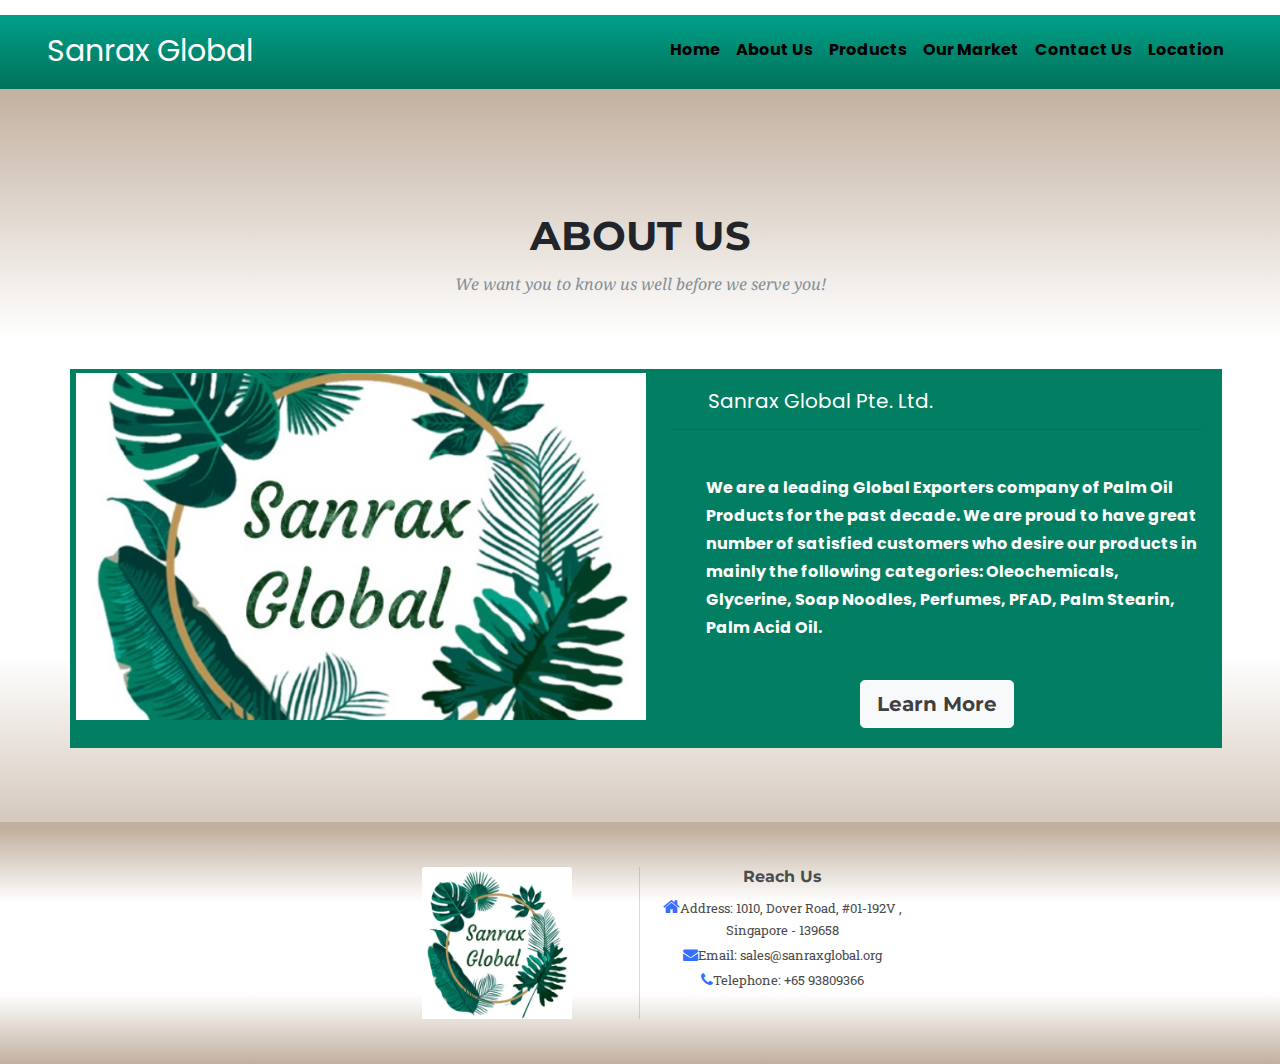
<file: about.html>
<!DOCTYPE html>
<html>

<head>
    <meta charset="utf-8">
    <meta name="viewport" content="width=device-width, initial-scale=1.0, shrink-to-fit=no">
    <title>Sanrax Global- About</title>
    <link rel="stylesheet" href="assets/bootstrap/css/bootstrap.min.css">
    <link rel="stylesheet" href="https://fonts.googleapis.com/css?family=Montserrat:400,700">
    <link rel="stylesheet" href="https://fonts.googleapis.com/css?family=Kaushan+Script">
    <link rel="stylesheet" href="https://fonts.googleapis.com/css?family=Droid+Serif:400,700,400italic,700italic">
    <link rel="stylesheet" href="https://fonts.googleapis.com/css?family=Roboto+Slab:400,100,300,700">
    <link rel="stylesheet" href="https://fonts.googleapis.com/css?family=Courgette">
    <link rel="stylesheet" href="https://fonts.googleapis.com/css?family=Poppins">
    <link rel="stylesheet" href="https://fonts.googleapis.com/css?family=Raleway">
    <link rel="stylesheet" href="assets/fonts/font-awesome.min.css">
    <link rel="stylesheet" href="assets/css/dh-row-text-image-right-responsive.css">
    <link rel="stylesheet" href="assets/css/footer-ultimate.css">
    <link rel="stylesheet" href="assets/css/gradient-navbar-1.css">
    <link rel="stylesheet" href="assets/css/gradient-navbar.css">
    <link rel="stylesheet" href="assets/css/Map-Location-5.css">
</head>

<body id="page-top" style="margin-top: 15px;">
    <nav class="navbar navbar-dark navbar-expand-md" id="app-navbar" style="margin-bottom: 5px;margin-top: 5px;padding-top: 0px;padding-right: 26px;padding-bottom: 23px;background: linear-gradient(rgb(0,160,137), rgb(2,113,89));">
        <div class="container-fluid"><a class="navbar-brand" href="#" style="padding-top: 0px;margin-top: 8px;"></a>
            <h1 style="margin-bottom: -20px;font-family:Poppins, sans-serif;color: #ffffff;font-size: 30px;">Sanrax Global&nbsp;</h1><button data-toggle="collapse" class="navbar-toggler" data-target="#navcol-1"><span class="sr-only">Toggle navigation</span><span class="navbar-toggler-icon"></span></button>
            <div class="collapse navbar-collapse" id="navcol-1"
                style="margin-top: 15px;margin-bottom: -4px;margin-right: 7px;font-family: Poppins, sans-serif;">
                <ul class="nav navbar-nav ml-auto">
                    <li class="nav-item"><a class="nav-link active" href="index.html" style="color:black"><b>Home</a></b></li>
                    <li class="nav-item"><a class="nav-link" href="about.html" style="color:black"><b>About Us</a></b></li>
                    <li class="nav-item"><a class="nav-link" href="products.html" style="color:black"><b>Products</a></b></li>
                    <li class="nav-item"><a class="nav-link" href="market.html" style="color:black"><b>Our Market</a></b></li>
                    <li class="nav-item"><a class="nav-link" href="contact.html" style="color:black"><b>Contact Us</a></b></li>
                    <li class="nav-item"><a class="nav-link" href="location.html" style="color:black"><b>Location</a></b></li>
                </ul>
            </div>
        </div>
    </nav>
    <section id="portfolio" class="bg-light" style="margin-bottom: -76px;margin-top: -32px;background: linear-gradient(rgb(194,176,159) 3%, white 33%, rgb(255,255,255) 71%, rgb(194,176,159) 100%);">
        <div class="container">
            <div class="row">
                <div class="col-lg-12 text-center">
                    <h2 class="text-uppercase section-heading">About Us</h2>
                    <h3 class="section-subheading text-muted">We want you to know us well before we serve you!</h3>
                </div>
            </div>
            <div class="row">
                <div class="col-lg-12">
                    <div class="row clearmargin clearpadding row-image-txt" style="background: rgb(2,127,98);">
                        <div class="col-xs-12 col-sm-6 col-md-6 clearmargin clearpadding col-sm-push-6" style="height: 347px;background: url(&quot;assets/img/Screenshot%202020-11-29%20211103.png&quot;) center / cover;margin-top: 4px;max-width: -165px;margin-right: 0px;margin-left: 6px;margin-bottom: 6px;">
                            <div></div>
                        </div>
                        <div class="col-xs-12 col-sm-6 col-md-6 col-sm-pull-6" style="padding: 20px;background: #027f62;margin-left: 6px;margin-right: -14px;">
                            <h1 style="margin-right: 0px;margin-left: 36px;font-family:Poppins, sans-serif">Sanrax Global Pte. Ltd.</h1>
                            <hr>
                            <p style="margin-bottom: 10px;margin-left: 34px;font-family:Poppins, sans-serif"><br>We are a leading Global Exporters company of Palm Oil Products for the past decade. We are proud to have great number of satisfied customers who desire our products in mainly the following categories: Oleochemicals, Glycerine,
                                Soap Noodles, Perfumes, PFAD, Palm Stearin, Palm Acid Oil.<br><br></p>
                            <div style="text-align:center"><button class="btn btn-light btn-lg" type="button" href="contact.html"><a href="contact.html">Learn More</a></button></div>
                        </div>
                    </div>
                </div>
            </div>
        </div>
    </section>
    
    <div class="footer-clean" style="background: linear-gradient(rgb(194,176,159) 3%, white 33%, rgb(255,255,255) 71%, rgb(194,176,159) 100%);">
        <footer>
            <div class="container">
                <div class="row justify-content-center">
                    <div class="col-lg-3 item social"><img class="img-fluid footer-logo" style="height: 152px;width: 150px;" src="assets/img/Screenshot%202020-11-29%20211103.png"></div>
                    <div class="col-sm-4 col-md-3 item">
                        <h3>Reach Us</h3>
                        <ul>
                            <li class="despre-noi"><i class="fa fa-home despre-noi"></i>Address: 1010, Dover Road, #01-192V , Singapore - 139658 </li>
                            <li class="despre-noi"><i class="fa fa-envelope despre-noi"></i>Email: sales@sanraxglobal.org </li>
                            <li class="despre-noi"><i class="fa fa-phone despre-noi"></i>Telephone: +65 93809366</li>
                        </ul>
                        <ul></ul>
                    </div>
                </div>
            </div>
        </footer>
    </div>
</body>

</html>
</file>
<file: assets/css/dh-row-text-image-right-responsive.css>
.dh-header-non-rectangular-container h1, p {
  color: white;
  font-weight: bold;
}

.clearmargin {
  margin: 0px;
}

.clearpadding {
  padding: 0px;
}

.row-image-txt {
  background-color: rgb(42,42,42);
}

.row-image-txt h1 {
  color: white;
}

.row-image-txt p {
  color: white;
}
</file>
<file: assets/css/footer-ultimate.css>
.despre-noi {
  font-size: 90%;
  padding-bottom: 4px;
}

.fa.fa-phone.despre-noi {
  font-size: 15px;
  color: rgb(54,110,255);
}

.fa.fa-envelope.despre-noi {
  font-size: 15px;
  color: rgb(54,110,255);
}

.fa.fa-home.despre-noi {
  font-size: 18px;
  color: rgb(54,110,255);
}

.col-sm-4.col-md-3.item-srv {
  border-right: 1px solid;
  border-color: rgba(129,129,129,0.3);
}

.col-lg-3.item.social {
  border-right: 1px solid;
  border-color: rgba(129,129,129,0.3);
}

.text-center.footer-logo-text {
  font-size: 11px;
  font-family: 'Raleway';
}

.footer-logo {
  display: block;
  margin-left: auto;
  margin-right: auto;
  width: 110px;
  height: 50px;
}

@media (min-width: 1200px) {
  .container {
    width: 1200px;
    overflow: visible;
  }
}

.container {
  padding-right: 15px;
  padding-left: 15px;
  margin-right: auto;
  margin-left: auto;
}

.row {
  margin-right: -15px;
  margin-left: -15px;
}

.footer-clean {
  padding: 20px 0;
  background-color: #ede8e8;
  color: #4b4c4d;
}

.footer-clean h3 {
  margin-top: 0;
  margin-bottom: 12px;
  font-weight: bold;
  font-size: 16px;
}

.footer-clean ul {
  padding: 0;
  list-style: none;
  line-height: 1.6;
  font-size: 14px;
  margin-bottom: 0;
}

.footer-clean ul a {
  color: inherit;
  text-decoration: none;
  opacity: 0.8;
}

.footer-clean ul a:hover {
  opacity: 1;
}

.footer-clean .item.social {
  text-align: right;
}

@media (max-width:767px) {
  .footer-clean .item {
    text-align: center;
    padding-bottom: 20px;
  }
}

@media (max-width: 768px) {
  .footer-clean .item.social {
    text-align: center;
  }
}

a:active {
  background: red;
}
</file>
<file: assets/css/gradient-navbar-1.css>
#brand-logo {
  font-size: 34px;
}

#app-navbar {
  background: linear-gradient(120deg, #00e4d0, #5983e8);
}
</file>
<file: assets/css/gradient-navbar.css>
#brand-logo {
  font-size: 34px;
}

#app-navbar {
  background: linear-gradient(120deg, #00e4d0, #5983e8);
}
</file>
<file: assets/css/Map-Location-5.css>
.flex-column, .flex-row {
  -webkit-box-direction: normal;
}

.grow, .grow-large {
  -moz-osx-font-smoothing: grayscale;
}

.leaflet-container {
  background: #fff;
  font: 12px/20px 'Helvetica Neue',Arial,Helvetica,sans-serif;
  color: #404040;
  color: rgba(0,0,0,.75);
  outline: 0;
  overflow: hidden;
  -ms-touch-action: none;
  cursor: -webkit-grab;
  cursor: -moz-grab;
}

.leaflet-container *, .leaflet-container :after, .leaflet-container :before {
  -webkit-box-sizing: border-box;
  -moz-box-sizing: border-box;
  box-sizing: border-box;
}

*, .border-box, a, article, aside, blockquote, body, code, dd, div, dl, dt, fieldset, figcaption, figure, footer, form, h1, h2, h3, h4, h5, h6, header, html, input[type=password], input[type=tel], input[type=text], input[type=url], input[type=number], input[type=email], legend, li, main, nav, ol, p, pre, section, table, td, textarea, th, tr, ul {
  box-sizing: border-box;
}

.leaflet-container h1, .leaflet-container h2, .leaflet-container h3, .leaflet-container h4, .leaflet-container h5, .leaflet-container h6, .leaflet-container p {
  font-size: 15px;
  line-height: 20px;
  margin: 0 0 10px;
}

.leaflet-bottom .leaflet-control, .leaflet-container .marker-description img {
  margin-bottom: 10px;
}

.leaflet-container a {
  color: #3887BE;
  font-weight: 400;
  text-decoration: none;
}

.leaflet-container .mapbox-improve-map, .leaflet-popup-content .marker-title {
  font-weight: 700;
}

.leaflet-container a:hover, .leaflet-container.dark a {
  color: #63b6e5;
}

.leaflet-container.dark a:hover {
  color: #8fcaec;
}

.leaflet-container .mapbox-button, .leaflet-container.dark .mapbox-button {
  background-color: #3887be;
  display: inline-block;
  height: 40px;
  line-height: 40px;
  text-decoration: none;
  color: #fff;
  font-size: 12px;
  white-space: nowrap;
  text-overflow: ellipsis;
}

.leaflet-container .mapbox-button:hover, .leaflet-container.dark .mapbox-button:hover {
  color: #fff;
  background-color: #3bb2d0;
}

.leaflet-image-layer, .leaflet-layer, .leaflet-map-pane, .leaflet-marker-icon, .leaflet-marker-pane, .leaflet-marker-shadow, .leaflet-overlay-pane, .leaflet-overlay-pane svg, .leaflet-popup-pane, .leaflet-shadow-pane, .leaflet-tile, .leaflet-tile-container, .leaflet-tile-pane, .leaflet-zoom-box {
  position: absolute;
  left: 0;
  top: 0;
}

.leaflet-marker-icon, .leaflet-marker-shadow, .leaflet-tile {
  -webkit-user-drag: none;
  -webkit-user-select: none;
  -moz-user-select: none;
  user-select: none;
}

.leaflet-marker-icon, .leaflet-marker-shadow {
  display: block;
}

.leaflet-tile {
  filter: inherit;
  visibility: hidden;
}

.leaflet-tile-loaded {
  visibility: inherit;
}

.leaflet-tile-pane {
  z-index: 2;
}

.leaflet-objects-pane {
  z-index: 3;
}

.leaflet-overlay-pane {
  z-index: 4;
}

.leaflet-shadow-pane {
  z-index: 5;
}

.leaflet-marker-pane {
  z-index: 6;
}

.leaflet-popup-pane {
  z-index: 7;
}

.leaflet-control {
  position: relative;
  z-index: 7;
  pointer-events: auto;
  float: left;
  clear: both;
}

.leaflet-right .leaflet-control {
  float: right;
  margin-right: 10px;
}

.leaflet-top .leaflet-control {
  margin-top: 10px;
}

.leaflet-left .leaflet-control {
  margin-left: 10px;
}

.leaflet-bottom, .leaflet-top {
  position: absolute;
  z-index: 1000;
  pointer-events: none;
}

.leaflet-top {
  top: 0;
}

.leaflet-right {
  right: 0;
}

.leaflet-bottom {
  bottom: 0;
}

.leaflet-left {
  left: 0;
}

.leaflet-fade-anim .leaflet-popup, .leaflet-fade-anim .leaflet-tile {
  opacity: 0;
  -webkit-transition: opacity .2s linear;
  -moz-transition: opacity .2s linear;
  -o-transition: opacity .2s linear;
  transition: opacity .2s linear;
}

.leaflet-fade-anim .leaflet-map-pane .leaflet-popup, .leaflet-fade-anim .leaflet-tile-loaded {
  opacity: 1;
}

.leaflet-zoom-anim .leaflet-zoom-animated {
  -webkit-transition: -webkit-transform .25s cubic-bezier(0,0,.25,1);
  -moz-transition: -moz-transform .25s cubic-bezier(0,0,.25,1);
  -o-transition: -o-transform .25s cubic-bezier(0,0,.25,1);
  transition: transform .25s cubic-bezier(0,0,.25,1);
}

.leaflet-pan-anim .leaflet-tile, .leaflet-touching .leaflet-zoom-animated, .leaflet-zoom-anim .leaflet-tile {
  -webkit-transition: none;
  -moz-transition: none;
  -o-transition: none;
  transition: none;
}

.leaflet-zoom-anim .leaflet-zoom-hide {
  visibility: hidden;
}

.leaflet-container.leaflet-clickable, .leaflet-container.map-clickable, .leaflet-marker-icon, .leaflet-overlay-pane path {
  cursor: pointer;
}

.leaflet-control, .leaflet-popup-pane {
  cursor: auto;
}

.leaflet-dragging, .leaflet-dragging .leaflet-clickable, .leaflet-dragging .leaflet-container, .leaflet-dragging .map-clickable {
  cursor: move;
  cursor: -webkit-grabbing;
  cursor: -moz-grabbing;
}

.leaflet-zoom-box {
  width: 0;
  height: 0;
  background: #fff;
  border: 2px dotted #202020;
  opacity: .5;
}

.leaflet-bar, .leaflet-control-layers {
  background-color: #fff;
  border: 1px solid #999;
  border-color: rgba(0,0,0,.4);
  border-radius: 3px;
  box-shadow: none;
}

.leaflet-bar a, .leaflet-bar a:hover {
  color: #404040;
  color: rgba(0,0,0,.75);
  border-bottom: 1px solid #ddd;
  border-bottom-color: rgba(0,0,0,.1);
}

.leaflet-bar a:active, .leaflet-bar a:hover {
  background-color: #f8f8f8;
  cursor: pointer;
}

.leaflet-bar a:hover:first-child {
  border-radius: 3px 3px 0 0;
}

.leaflet-bar a:hover:last-child {
  border-bottom: 0;
  border-radius: 0 0 3px 3px;
}

.leaflet-bar a:hover:only-of-type {
  border-radius: 3px;
}

.leaflet-bar .leaflet-disabled {
  cursor: default;
  opacity: .75;
}

.leaflet-container .leaflet-marker-icon, .pointer:hover, .shadow-hover {
  cursor: pointer;
}

.leaflet-control-zoom-in, .leaflet-control-zoom-out {
  display: block;
  content: '';
  text-indent: -999em;
}

.leaflet-control-layers .leaflet-control-layers-list, .leaflet-control-layers-expanded .leaflet-control-layers-toggle {
  display: none;
}

.leaflet-control-layers-expanded .leaflet-control-layers-list {
  display: block;
  position: relative;
}

.leaflet-control-layers-expanded {
  background: #fff;
  padding: 6px 10px 6px 6px;
  color: #404040;
  color: rgba(0,0,0,.75);
}

.leaflet-control-layers-selector {
  margin-top: 2px;
  position: relative;
  top: 1px;
}

.leaflet-control-layers label {
  display: block;
}

.leaflet-control-layers-separator {
  height: 0;
  border-top: 1px solid #ddd;
  border-top-color: rgba(0,0,0,.1);
  margin: 5px -10px 5px -6px;
}

.leaflet-container .leaflet-control-attribution {
  background-color: rgba(255,255,255,.5);
  margin: 0;
  box-shadow: none;
}

.leaflet-container .leaflet-control-attribution a, .leaflet-container .map-info-container a {
  color: #404040;
}

.leaflet-control-attribution a:hover, .map-info-container a:hover {
  color: inherit;
  text-decoration: underline;
}

.leaflet-control-attribution, .leaflet-control-scale-line {
  padding: 0 5px;
}

.leaflet-left .leaflet-control-scale {
  margin-left: 5px;
}

.leaflet-bottom .leaflet-control-scale {
  margin-bottom: 5px;
}

.leaflet-container .leaflet-control-attribution.leaflet-compact-attribution {
  margin: 10px;
  background: #fff;
  border-radius: 3px 13px 13px 3px;
  padding: 3px 31px 3px 3px;
  visibility: hidden;
}

.leaflet-control-attribution.leaflet-compact-attribution:hover {
  visibility: visible;
}

.leaflet-control-attribution.leaflet-compact-attribution:after {
  content: '';
  background-color: #fff;
  background-color: rgba(255,255,255,.5);
  background-position: 0 -78px;
  border-radius: 50%;
  position: absolute;
  display: inline-block;
  width: 26px;
  height: 26px;
  vertical-align: middle;
  bottom: 0;
  z-index: 1;
  visibility: visible;
  cursor: pointer;
}

.leaflet-control-attribution.leaflet-compact-attribution:hover:after {
  background-color: #fff;
}

.leaflet-right .leaflet-control-attribution.leaflet-compact-attribution:after {
  right: 0;
}

.leaflet-left .leaflet-control-attribution.leaflet-compact-attribution:after {
  left: 0;
}

.leaflet-control-scale-line {
  background-color: rgba(255,255,255,.5);
  border: 1px solid #999;
  border-color: rgba(0,0,0,.4);
  border-top: 0;
  padding: 2px 5px 1px;
  white-space: nowrap;
  overflow: hidden;
}

.map-legends .map-legend, .map-tooltip {
  padding: 10px;
}

.leaflet-control-scale-line:not(:first-child) {
  border-top: 2px solid #ddd;
  border-top-color: rgba(0,0,0,.1);
  border-bottom: 0;
  margin-top: -2px;
}

.leaflet-control-scale-line:not(:first-child):not(:last-child) {
  border-bottom: 2px solid #777;
}

.leaflet-popup {
  position: absolute;
  text-align: center;
  pointer-events: none;
}

.leaflet-popup-content-wrapper {
  text-align: left;
  pointer-events: all;
}

.leaflet-popup-content {
  margin: 0;
  line-height: inherit;
}

.leaflet-popup-tip-container {
  width: 20px;
  height: 20px;
  margin: 0 auto;
  position: relative;
}

.leaflet-popup-tip {
  width: 0;
  height: 0;
  margin: 0;
  border-left: 10px solid transparent;
  border-right: 10px solid transparent;
  border-top: 10px solid #fff;
  box-shadow: none;
}

.leaflet-popup-close-button {
  text-indent: -999em;
  position: absolute;
  top: 0;
  right: 0;
  pointer-events: all;
}

.leaflet-popup-close-button:hover {
  background-color: #f8f8f8;
}

.leaflet-popup-scrolled {
  overflow: auto;
  border-bottom: 1px solid #ddd;
  border-top: 1px solid #ddd;
}

.leaflet-div-icon {
  background: #fff;
  border: 1px solid #999;
  border-color: rgba(0,0,0,.4);
}

.leaflet-editing-icon {
  border-radius: 3px;
}

.leaflet-bar a, .leaflet-control-layers-toggle, .leaflet-popup-close-button, .map-tooltip.closable .close, .mapbox-button-icon:before, .mapbox-icon {
  content: '';
  display: inline-block;
  width: 26px;
  height: 26px;
  vertical-align: middle;
  background-repeat: no-repeat;
}

.leaflet-bar a {
  display: block;
}

.leaflet-container.dark .map-tooltip .close, .leaflet-control-attribution:after, .leaflet-control-layers-toggle, .leaflet-control-zoom-in, .leaflet-control-zoom-out, .leaflet-popup-close-button, .map-tooltip .close, .mapbox-icon {
  opacity: .75;
  background-image: url(images/icons-000000@2x.png);
  background-repeat: no-repeat;
  background-size: 26px 260px;
}

.leaflet-container.dark .leaflet-control-attribution:after, .leaflet-container.dark .leaflet-control-layers-toggle, .leaflet-container.dark .leaflet-control-zoom-in, .leaflet-container.dark .leaflet-control-zoom-out, .leaflet-container.dark .mapbox-icon, .mapbox-button-icon:before {
  opacity: 1;
  background-image: url(images/icons-ffffff@2x.png);
  background-size: 26px 260px;
}

.leaflet-bar .leaflet-control-zoom-in {
  background-position: 0 0;
}

.leaflet-bar .leaflet-control-zoom-out {
  background-position: 0 -26px;
}

.leaflet-popup-close-button, .map-tooltip.closable .close {
  background-position: -3px -55px;
  width: 20px;
  height: 20px;
  border-radius: 0 3px 0 0;
}

.mapbox-icon-info {
  background-position: 0 -78px;
}

.leaflet-control-layers-toggle {
  background-position: 0 -104px;
}

.mapbox-icon.mapbox-icon-share, .mapbox-icon.mapbox-icon-share:before {
  background-position: 0 -130px;
}

.mapbox-icon.mapbox-icon-geocoder, .mapbox-icon.mapbox-icon-geocoder:before {
  background-position: 0 -156px;
}

.mapbox-icon-facebook, .mapbox-icon-facebook:before {
  background-position: 0 -182px;
}

.mapbox-icon-twitter, .mapbox-icon-twitter:before {
  background-position: 0 -208px;
}

.mapbox-icon-pinterest, .mapbox-icon-pinterest:before {
  background-position: 0 -234px;
}

.leaflet-popup-content-wrapper, .map-legends, .map-tooltip {
  background: #fff;
  border-radius: 3px;
  box-shadow: 0 1px 2px rgba(0,0,0,.1);
}

.map-legends, .map-tooltip {
  max-width: 300px;
}

.map-tooltip {
  z-index: 999999;
  min-width: 180px;
  max-height: 400px;
  overflow: auto;
  opacity: 1;
  -webkit-transition: opacity 150ms;
  -moz-transition: opacity 150ms;
  -o-transition: opacity 150ms;
  transition: opacity 150ms;
}

.map-tooltip .close {
  text-indent: -999em;
  overflow: hidden;
  display: none;
}

.map-tooltip.closable .close {
  position: absolute;
  top: 0;
  right: 0;
  border-radius: 3px;
}

.map-tooltip.closable .close:active {
  background-color: #f8f8f8;
}

.leaflet-control-interaction {
  position: absolute;
  top: 10px;
  right: 10px;
  width: 300px;
}

.leaflet-control .mapbox-button {
  background-color: #fff;
  border: 1px solid #ddd;
  border-color: rgba(0,0,0,.1);
  padding: 5px 10px;
  border-radius: 3px;
}

.mapbox-modal > div {
  position: absolute;
  top: 0;
  left: 0;
  width: 100%;
  height: 100%;
  z-index: -1;
  overflow-y: auto;
}

.mapbox-modal.active > div {
  z-index: 99999;
  transition: all .2s,z-index 0 0;
}

.mapbox-modal .mapbox-modal-mask {
  background: rgba(0,0,0,.5);
  opacity: 0;
}

.mapbox-modal.active .mapbox-modal-mask {
  opacity: 1;
}

.mapbox-modal .mapbox-modal-content {
  -webkit-transform: translateY(-100%);
  -moz-transform: translateY(-100%);
  -ms-transform: translateY(-100%);
  transform: translateY(-100%);
}

.mapbox-modal.active .mapbox-modal-content {
  -webkit-transform: translateY(0);
  -moz-transform: translateY(0);
  -ms-transform: translateY(0);
  transform: translateY(0);
}

.mapbox-modal-body {
  position: relative;
  background: #fff;
  padding: 20px;
  z-index: 1000;
  width: 50%;
  margin: 20px 0 20px 25%;
}

.mapbox-share-buttons {
  margin: 0 0 20px;
}

.mapbox-share-buttons a {
  width: 33.3333%;
  border-left: 1px solid #fff;
  text-align: center;
  border-radius: 0;
}

.mapbox-share-buttons a:last-child {
  border-radius: 0 3px 3px 0;
}

.mapbox-share-buttons a:first-child {
  border: 0;
  border-radius: 3px 0 0 3px;
}

.mapbox-modal input {
  width: 100%;
  height: 40px;
  padding: 10px;
  border: 1px solid #ddd;
  border-color: rgba(0,0,0,.1);
  color: rgba(0,0,0,.5);
}

.leaflet-control.mapbox-control-info {
  margin: 5px 30px 10px 10px;
  min-height: 26px;
}

.leaflet-right .leaflet-control.mapbox-control-info {
  margin: 5px 10px 10px 30px;
}

.mapbox-info-toggle {
  background-color: #fff;
  background-color: rgba(255,255,255,.5);
  border-radius: 50%;
  position: absolute;
  bottom: 0;
  left: 0;
  z-index: 1;
}

.leaflet-right .mapbox-control-info .mapbox-info-toggle {
  left: auto;
  right: 0;
}

.mapbox-info-toggle:hover {
  background-color: #fff;
}

.map-info-container {
  background: #fff;
  padding: 3px 5px 3px 27px;
  display: none;
  position: relative;
  bottom: 0;
  left: 0;
  border-radius: 13px 3px 3px 13px;
}

.leaflet-right .map-info-container {
  left: auto;
  right: 0;
  padding: 3px 27px 3px 5px;
  border-radius: 3px 13px 13px 3px;
}

.mapbox-control-info.active .map-info-container {
  display: inline-block;
}

.leaflet-control-mapbox-geocoder {
  position: relative;
}

.leaflet-control-mapbox-geocoder.searching {
  opacity: .75;
}

.leaflet-control-mapbox-geocoder .leaflet-control-mapbox-geocoder-wrap {
  background: #fff;
  position: absolute;
  border: 1px solid #999;
  border-color: rgba(0,0,0,.4);
  overflow: hidden;
  left: 26px;
  height: 28px;
  width: 0;
  top: -1px;
  border-radius: 0 3px 3px 0;
  opacity: 0;
  -webkit-transition: opacity .1s;
  -moz-transition: opacity .1s;
  -o-transition: opacity .1s;
  transition: opacity .1s;
}

.link, .link:active, .link:focus, .link:hover, .link:link, .link:visited {
  transition: color .15s ease-in;
}

.leaflet-control-mapbox-geocoder.active .leaflet-control-mapbox-geocoder-wrap {
  width: 180px;
  opacity: 1;
}

.leaflet-bar .leaflet-control-mapbox-geocoder-toggle, .leaflet-bar .leaflet-control-mapbox-geocoder-toggle:hover {
  border-bottom: 0;
}

.leaflet-control-mapbox-geocoder-toggle {
  border-radius: 3px;
}

.leaflet-control-mapbox-geocoder.active, .leaflet-control-mapbox-geocoder.active .leaflet-control-mapbox-geocoder-toggle {
  border-top-right-radius: 0;
  border-bottom-right-radius: 0;
}

.leaflet-control-mapbox-geocoder .leaflet-control-mapbox-geocoder-form input {
  background: 0 0;
  border: 0;
  width: 180px;
  padding: 0 0 0 10px;
  height: 26px;
  outline: 0;
}

.leaflet-control-mapbox-geocoder-results {
  width: 180px;
  position: absolute;
  left: 26px;
  top: 25px;
  border-radius: 0 0 3px 3px;
}

.leaflet-control-mapbox-geocoder.active .leaflet-control-mapbox-geocoder-results {
  background: #fff;
  border: 1px solid #999;
  border-color: rgba(0,0,0,.4);
}

.leaflet-control-mapbox-geocoder-results a, .leaflet-control-mapbox-geocoder-results span {
  padding: 0 10px;
  text-overflow: ellipsis;
  white-space: nowrap;
  display: block;
  width: 100%;
  font-size: 12px;
  line-height: 26px;
  text-align: left;
  overflow: hidden;
}

button, hr, input {
  overflow: visible;
}

.leaflet-container.dark .leaflet-control .leaflet-control-mapbox-geocoder-results a:hover, .leaflet-control-mapbox-geocoder-results a:hover {
  background: #f8f8f8;
  opacity: 1;
}

.bg-bottom, .bg-center, .bg-left, .bg-right, .bg-top, .mapbox-logo-true {
  background-repeat: no-repeat;
}

.leaflet-right .leaflet-control-mapbox-geocoder-results, .leaflet-right .leaflet-control-mapbox-geocoder-wrap {
  left: auto;
  right: 26px;
}

.leaflet-right .leaflet-control-mapbox-geocoder-wrap {
  border-radius: 3px 0 0 3px;
}

.leaflet-right .leaflet-control-mapbox-geocoder.active, .leaflet-right .leaflet-control-mapbox-geocoder.active .leaflet-control-mapbox-geocoder-toggle {
  border-radius: 0 3px 3px 0;
}

.leaflet-bottom .leaflet-control-mapbox-geocoder-results {
  top: auto;
  bottom: 25px;
  border-radius: 3px 3px 0 0;
}

.mapbox-logo-true:before {
  content: '';
  display: inline-block;
  width: 61px;
  height: 19px;
  vertical-align: middle;
}

.v-base, progress, sub, sup {
  vertical-align: baseline;
}

.mapbox-logo-true {
  background-size: 61px 19px;
  background-image: url('[data-uri]');
}

.leaflet-container.dark .leaflet-bar {
  background-color: #404040;
  border-color: #202020;
  border-color: rgba(0,0,0,.75);
}

.leaflet-container.dark .leaflet-bar a {
  color: #404040;
  border-color: rgba(0,0,0,.5);
}

.leaflet-container.dark .leaflet-bar a:active, .leaflet-container.dark .leaflet-bar a:hover {
  background-color: #505050;
}

.leaflet-container.dark .leaflet-control-attribution, .leaflet-container.dark .leaflet-control-attribution:after, .leaflet-container.dark .map-info-container, .leaflet-container.dark .mapbox-info-toggle {
  background-color: rgba(0,0,0,.5);
  color: #f8f8f8;
}

.leaflet-container.dark .leaflet-control-attribution a, .leaflet-container.dark .leaflet-control-attribution a:hover, .leaflet-container.dark .map-info-container a, .leaflet-container.dark .map-info-container a:hover {
  color: #fff;
}

.leaflet-container.dark .leaflet-control-attribution:hover:after {
  background-color: #000;
}

.leaflet-container.dark .leaflet-control-layers-list span {
  color: #f8f8f8;
}

.leaflet-container.dark .leaflet-control-layers-separator {
  border-top-color: rgba(255,255,255,.1);
}

.leaflet-container.dark .leaflet-bar a.leaflet-disabled, .leaflet-container.dark .leaflet-control .mapbox-button.disabled {
  background-color: #252525;
  color: #404040;
}

.leaflet-container.dark .leaflet-control-mapbox-geocoder > div {
  border-color: #202020;
  border-color: rgba(0,0,0,.75);
}

.leaflet-container.dark .leaflet-control .leaflet-control-mapbox-geocoder-results a {
  border-color: #ddd #202020;
  border-color: rgba(0,0,0,.1) rgba(0,0,0,.75);
}

.leaflet-container.dark .leaflet-control .leaflet-control-mapbox-geocoder-results span {
  border-color: #202020;
  border-color: rgba(0,0,0,.75);
}

@media only screen and (max-width:800px) {
  .mapbox-modal-body {
    width: 83.3333%;
    margin-left: 8.3333%;
  }
}

@media only screen and (max-width:640px) {
  .mapbox-modal-body {
    width: 100%;
    height: 100%;
    margin: 0;
  }
}

.leaflet-vml-shape {
  width: 1px;
  height: 1px;
}

.lvml {
  behavior: url(#default#VML);
  display: inline-block;
  position: absolute;
}

.leaflet-container img.leaflet-tile {
  max-width: none!important;
}

.leaflet-container img.leaflet-marker-icon {
  max-width: none;
}

.leaflet-container img.leaflet-image-layer {
  max-width: 15000px!important;
}

.mw-100, legend {
  max-width: 100%;
}

.leaflet-overlay-pane svg {
  -moz-user-select: none;
}

.leaflet-oldie .mapbox-modal .mapbox-modal-content {
  display: none;
}

.leaflet-oldie .mapbox-modal.active .mapbox-modal-content, article, aside, details, figcaption, figure, footer, header, main, menu, nav, section {
  display: block;
}

audio, canvas, progress, video {
  display: inline-block;
}

.map-tooltip {
  width: 280px\9;
}

.leaflet-oldie .leaflet-container.dark .map-tooltip .close, .leaflet-oldie .leaflet-control-layers-toggle, .leaflet-oldie .leaflet-control-zoom-in, .leaflet-oldie .leaflet-control-zoom-out, .leaflet-oldie .leaflet-popup-close-button, .leaflet-oldie .map-tooltip .close, .leaflet-oldie .mapbox-icon {
  background-image: url([data-uri]);
}

.leaflet-oldie .leaflet-container.dark .leaflet-control-layers-toggle, .leaflet-oldie .leaflet-container.dark .leaflet-control-zoom-in, .leaflet-oldie .leaflet-container.dark .leaflet-control-zoom-out, .leaflet-oldie .leaflet-container.dark .mapbox-icon, .leaflet-oldie .mapbox-button-icon:before {
  background-image: url([data-uri]);
}

.leaflet-oldie .mapbox-logo-true {
  background-image: none;
}

html {
  line-height: 1.15;
  -ms-text-size-adjust: 100%;
  -webkit-text-size-adjust: 100%;
}

body {
  margin: 0;
}

figure {
  margin: 1em 40px;
}

hr {
  box-sizing: content-box;
  height: 0;
}

code, kbd, pre, samp {
  font-family: monospace,monospace;
  font-size: 1em;
}

a {
  background-color: transparent;
  -webkit-text-decoration-skip: objects;
}

abbr[title] {
  border-bottom: none;
  text-decoration: underline;
  text-decoration: underline dotted;
}

b, strong {
  font-weight: bolder;
}

dfn {
  font-style: italic;
}

mark {
  background-color: #ff0;
  color: #000;
}

small {
  font-size: 80%;
}

sub, sup {
  font-size: 75%;
  line-height: 0;
  position: relative;
}

sub {
  bottom: -.25em;
}

sup {
  top: -.5em;
}

audio:not([controls]) {
  display: none;
  height: 0;
}

img {
  border-style: none;
}

svg:not(:root) {
  overflow: hidden;
}

button, input, optgroup, select, textarea {
  font-family: sans-serif;
  font-size: 100%;
  line-height: 1.15;
  margin: 0;
}

button, select {
  text-transform: none;
}

[type=reset], [type=submit], button, html [type=button] {
  -webkit-appearance: button;
}

[type=button]::-moz-focus-inner, [type=reset]::-moz-focus-inner, [type=submit]::-moz-focus-inner, button::-moz-focus-inner {
  border-style: none;
  padding: 0;
}

[type=button]:-moz-focusring, [type=reset]:-moz-focusring, [type=submit]:-moz-focusring, button:-moz-focusring {
  outline: ButtonText dotted 1px;
}

fieldset {
  padding: .35em .75em .625em;
}

legend {
  color: inherit;
  display: table;
  padding: 0;
  white-space: normal;
}

textarea {
  overflow: auto;
}

[type=checkbox], [type=radio] {
  box-sizing: border-box;
  padding: 0;
}

[type=number]::-webkit-inner-spin-button, [type=number]::-webkit-outer-spin-button {
  height: auto;
}

[type=search] {
  -webkit-appearance: textfield;
  outline-offset: -2px;
}

[type=search]::-webkit-search-cancel-button, [type=search]::-webkit-search-decoration {
  -webkit-appearance: none;
}

::-webkit-file-upload-button {
  -webkit-appearance: button;
  font: inherit;
}

summary {
  display: list-item;
}

[hidden], template {
  display: none;
}

.aspect-ratio {
  height: 0;
  position: relative;
}

.aspect-ratio--16x9 {
  padding-bottom: 56.25%;
}

.aspect-ratio--9x16 {
  padding-bottom: 177.77%;
}

.aspect-ratio--4x3 {
  padding-bottom: 75%;
}

.aspect-ratio--3x4 {
  padding-bottom: 133.33%;
}

.aspect-ratio--6x4 {
  padding-bottom: 66.6%;
}

.aspect-ratio--4x6 {
  padding-bottom: 150%;
}

.aspect-ratio--8x5 {
  padding-bottom: 62.5%;
}

.aspect-ratio--5x8 {
  padding-bottom: 160%;
}

.aspect-ratio--7x5 {
  padding-bottom: 71.42%;
}

.aspect-ratio--5x7 {
  padding-bottom: 140%;
}

.aspect-ratio--1x1 {
  padding-bottom: 100%;
}

.aspect-ratio--object {
  position: absolute;
  top: 0;
  right: 0;
  bottom: 0;
  left: 0;
  width: 100%;
  height: 100%;
  z-index: 100;
}

.cover {
  background-size: cover!important;
}

.contain {
  background-size: contain!important;
}

.bg-center {
  background-position: center center;
}

.bg-top {
  background-position: top center;
}

.bg-right {
  background-position: center right;
}

.bg-bottom {
  background-position: bottom center;
}

.bg-left {
  background-position: center left;
}

.outline {
  outline: solid 1px;
}

.outline-transparent {
  outline: transparent solid 1px;
}

.outline-0 {
  outline: 0;
}

.ba {
  border-style: solid;
  border-width: 1px;
}

.bt {
  border-top-style: solid;
  border-top-width: 1px;
}

.br {
  border-right-style: solid;
  border-right-width: 1px;
}

.bb {
  border-bottom-style: solid;
  border-bottom-width: 1px;
}

.bl {
  border-left-style: solid;
  border-left-width: 1px;
}

.bn, .bw0 {
  border-width: 0;
}

.bn {
  border-style: none;
}

.b--black {
  border-color: #000;
}

.b--near-black {
  border-color: #111;
}

.b--dark-gray {
  border-color: #333;
}

.b--mid-gray {
  border-color: #555;
}

.b--gray {
  border-color: #777;
}

.b--silver {
  border-color: #999;
}

.b--light-silver {
  border-color: #aaa;
}

.b--moon-gray {
  border-color: #ccc;
}

.b--light-gray {
  border-color: #eee;
}

.b--near-white {
  border-color: #f4f4f4;
}

.b--white {
  border-color: #fff;
}

.b--white-90 {
  border-color: rgba(255,255,255,.9);
}

.b--white-80 {
  border-color: rgba(255,255,255,.8);
}

.b--white-70 {
  border-color: rgba(255,255,255,.7);
}

.b--white-60 {
  border-color: rgba(255,255,255,.6);
}

.b--white-50 {
  border-color: rgba(255,255,255,.5);
}

.b--white-40 {
  border-color: rgba(255,255,255,.4);
}

.b--white-30 {
  border-color: rgba(255,255,255,.3);
}

.b--white-20 {
  border-color: rgba(255,255,255,.2);
}

.b--white-10 {
  border-color: rgba(255,255,255,.1);
}

.b--white-05 {
  border-color: rgba(255,255,255,.05);
}

.b--white-025 {
  border-color: rgba(255,255,255,.025);
}

.b--white-0125 {
  border-color: rgba(255,255,255,.0125);
}

.b--black-90 {
  border-color: rgba(0,0,0,.9);
}

.b--black-80 {
  border-color: rgba(0,0,0,.8);
}

.b--black-70 {
  border-color: rgba(0,0,0,.7);
}

.b--black-60 {
  border-color: rgba(0,0,0,.6);
}

.b--black-50 {
  border-color: rgba(0,0,0,.5);
}

.b--black-40 {
  border-color: rgba(0,0,0,.4);
}

.b--black-30 {
  border-color: rgba(0,0,0,.3);
}

.b--black-20 {
  border-color: rgba(0,0,0,.2);
}

.b--black-10 {
  border-color: rgba(0,0,0,.1);
}

.b--black-05 {
  border-color: rgba(0,0,0,.05);
}

.b--black-025 {
  border-color: rgba(0,0,0,.025);
}

.b--black-0125 {
  border-color: rgba(0,0,0,.0125);
}

.b--dark-red {
  border-color: #e7040f;
}

.b--red {
  border-color: #ff4136;
}

.b--light-red {
  border-color: #ff725c;
}

.b--orange {
  border-color: #ff6300;
}

.b--gold {
  border-color: #ffb700;
}

.b--yellow {
  border-color: gold;
}

.b--light-yellow {
  border-color: #fbf1a9;
}

.b--purple {
  border-color: #5e2ca5;
}

.b--light-purple {
  border-color: #a463f2;
}

.b--dark-pink {
  border-color: #d5008f;
}

.b--hot-pink {
  border-color: #ff41b4;
}

.b--pink {
  border-color: #ff80cc;
}

.b--light-pink {
  border-color: #ffa3d7;
}

.b--dark-green {
  border-color: #137752;
}

.b--green {
  border-color: #19a974;
}

.b--light-green {
  border-color: #9eebcf;
}

.b--navy {
  border-color: #001b44;
}

.b--dark-blue {
  border-color: #00449e;
}

.b--blue {
  border-color: #357edd;
}

.b--light-blue {
  border-color: #96ccff;
}

.b--lightest-blue {
  border-color: #cdecff;
}

.b--washed-blue {
  border-color: #f6fffe;
}

.b--washed-green {
  border-color: #e8fdf5;
}

.b--washed-yellow {
  border-color: #fffceb;
}

.b--washed-red {
  border-color: #ffdfdf;
}

.b--transparent {
  border-color: transparent;
}

.b--inherit {
  border-color: inherit;
}

.br0 {
  border-radius: 0;
}

.br1 {
  border-radius: .125rem;
}

.br2 {
  border-radius: .25rem;
}

.br3 {
  border-radius: .5rem;
}

.br4 {
  border-radius: 1rem;
}

.br-100 {
  border-radius: 100%;
}

.br-pill {
  border-radius: 9999px;
}

.br--bottom, .br--right {
  border-top-left-radius: 0;
}

.br--right, .br--top {
  border-bottom-left-radius: 0;
}

.br--bottom, .br--left {
  border-top-right-radius: 0;
}

.br--left, .br--top {
  border-bottom-right-radius: 0;
}

.b--dotted {
  border-style: dotted;
}

.b--dashed {
  border-style: dashed;
}

.b--solid {
  border-style: solid;
}

.b--none {
  border-style: none;
}

.bw1 {
  border-width: .125rem;
}

.bw2 {
  border-width: .25rem;
}

.bw3 {
  border-width: .5rem;
}

.bw4 {
  border-width: 1rem;
}

.bw5 {
  border-width: 2rem;
}

.bt-0 {
  border-top-width: 0;
}

.br-0 {
  border-right-width: 0;
}

.bb-0 {
  border-bottom-width: 0;
}

.bl-0 {
  border-left-width: 0;
}

.shadow-1 {
  box-shadow: 0 0 4px 2px rgba(0,0,0,.2);
}

.shadow-2 {
  box-shadow: 0 0 8px 2px rgba(0,0,0,.2);
}

.shadow-3 {
  box-shadow: 2px 2px 4px 2px rgba(0,0,0,.2);
}

.shadow-4 {
  box-shadow: 2px 2px 8px 0 rgba(0,0,0,.2);
}

.shadow-5 {
  box-shadow: 4px 4px 8px 0 rgba(0,0,0,.2);
}

.pre {
  overflow-x: auto;
  overflow-y: hidden;
  overflow: scroll;
}

.top-0 {
  top: 0;
}

.right-0 {
  right: 0;
}

.bottom-0 {
  bottom: 0;
}

.left-0 {
  left: 0;
}

.top-1 {
  top: 1rem;
}

.right-1 {
  right: 1rem;
}

.bottom-1 {
  bottom: 1rem;
}

.left-1 {
  left: 1rem;
}

.top-2 {
  top: 2rem;
}

.right-2 {
  right: 2rem;
}

.bottom-2 {
  bottom: 2rem;
}

.left-2 {
  left: 2rem;
}

.top--1 {
  top: -1rem;
}

.right--1 {
  right: -1rem;
}

.bottom--1 {
  bottom: -1rem;
}

.left--1 {
  left: -1rem;
}

.top--2 {
  top: -2rem;
}

.right--2 {
  right: -2rem;
}

.bottom--2 {
  bottom: -2rem;
}

.left--2 {
  left: -2rem;
}

.absolute--fill {
  top: 0;
  right: 0;
  bottom: 0;
  left: 0;
}

.cf:after, .cf:before {
  content: " ";
  display: table;
}

.cf:after {
  clear: both;
}

.cl {
  clear: left;
}

.cr {
  clear: right;
}

.cb {
  clear: both;
}

.cn {
  clear: none;
}

.dn {
  display: none;
}

.di {
  display: inline;
}

.db {
  display: block;
}

.dib {
  display: inline-block;
}

.dit {
  display: inline-table;
}

.dt {
  display: table;
}

.dtc {
  display: table-cell;
}

.dt-row {
  display: table-row;
}

.dt-row-group {
  display: table-row-group;
}

.dt-column {
  display: table-column;
}

.dt-column-group {
  display: table-column-group;
}

.dt--fixed {
  table-layout: fixed;
  width: 100%;
}

.flex {
  display: -webkit-box;
  display: -ms-flexbox;
  display: flex;
}

.inline-flex {
  display: -webkit-inline-box;
  display: -ms-inline-flexbox;
  display: inline-flex;
}

.flex-auto {
  -webkit-box-flex: 1;
  -ms-flex: 1 1 auto;
  flex: 1 1 auto;
  min-width: 0;
  min-height: 0;
}

.flex-none {
  -webkit-box-flex: 0;
  -ms-flex: none;
  flex: none;
}

.flex-column {
  -webkit-box-orient: vertical;
  -ms-flex-direction: column;
  flex-direction: column;
}

.flex-row {
  -webkit-box-orient: horizontal;
  -ms-flex-direction: row;
  flex-direction: row;
}

.flex-wrap {
  -ms-flex-wrap: wrap;
  flex-wrap: wrap;
}

.flex-nowrap {
  -ms-flex-wrap: nowrap;
  flex-wrap: nowrap;
}

.flex-wrap-reverse {
  -ms-flex-wrap: wrap-reverse;
  flex-wrap: wrap-reverse;
}

.flex-column-reverse {
  -webkit-box-orient: vertical;
  -webkit-box-direction: reverse;
  -ms-flex-direction: column-reverse;
  flex-direction: column-reverse;
}

.flex-row-reverse {
  -webkit-box-orient: horizontal;
  -webkit-box-direction: reverse;
  -ms-flex-direction: row-reverse;
  flex-direction: row-reverse;
}

.items-start {
  -webkit-box-align: start;
  -ms-flex-align: start;
  align-items: flex-start;
}

.items-end {
  -webkit-box-align: end;
  -ms-flex-align: end;
  align-items: flex-end;
}

.items-center {
  -webkit-box-align: center;
  -ms-flex-align: center;
  align-items: center;
}

.items-baseline {
  -webkit-box-align: baseline;
  -ms-flex-align: baseline;
  align-items: baseline;
}

.items-stretch {
  -webkit-box-align: stretch;
  -ms-flex-align: stretch;
  align-items: stretch;
}

.self-start {
  -ms-flex-item-align: start;
  align-self: flex-start;
}

.self-end {
  -ms-flex-item-align: end;
  align-self: flex-end;
}

.self-center {
  -ms-flex-item-align: center;
  -ms-grid-row-align: center;
  align-self: center;
}

.self-baseline {
  -ms-flex-item-align: baseline;
  align-self: baseline;
}

.self-stretch {
  -ms-flex-item-align: stretch;
  -ms-grid-row-align: stretch;
  align-self: stretch;
}

.justify-start {
  -webkit-box-pack: start;
  -ms-flex-pack: start;
  justify-content: flex-start;
}

.justify-end {
  -webkit-box-pack: end;
  -ms-flex-pack: end;
  justify-content: flex-end;
}

.justify-center {
  -webkit-box-pack: center;
  -ms-flex-pack: center;
  justify-content: center;
}

.justify-between {
  -webkit-box-pack: justify;
  -ms-flex-pack: justify;
  justify-content: space-between;
}

.justify-around {
  -ms-flex-pack: distribute;
  justify-content: space-around;
}

.content-start {
  -ms-flex-line-pack: start;
  align-content: flex-start;
}

.content-end {
  -ms-flex-line-pack: end;
  align-content: flex-end;
}

.content-center {
  -ms-flex-line-pack: center;
  align-content: center;
}

.content-between {
  -ms-flex-line-pack: justify;
  align-content: space-between;
}

.content-around {
  -ms-flex-line-pack: distribute;
  align-content: space-around;
}

.content-stretch {
  -ms-flex-line-pack: stretch;
  align-content: stretch;
}

.order-0 {
  -webkit-box-ordinal-group: 1;
  -ms-flex-order: 0;
  order: 0;
}

.order-1 {
  -webkit-box-ordinal-group: 2;
  -ms-flex-order: 1;
  order: 1;
}

.order-2 {
  -webkit-box-ordinal-group: 3;
  -ms-flex-order: 2;
  order: 2;
}

.order-3 {
  -webkit-box-ordinal-group: 4;
  -ms-flex-order: 3;
  order: 3;
}

.order-4 {
  -webkit-box-ordinal-group: 5;
  -ms-flex-order: 4;
  order: 4;
}

.order-5 {
  -webkit-box-ordinal-group: 6;
  -ms-flex-order: 5;
  order: 5;
}

.order-6 {
  -webkit-box-ordinal-group: 7;
  -ms-flex-order: 6;
  order: 6;
}

.order-7 {
  -webkit-box-ordinal-group: 8;
  -ms-flex-order: 7;
  order: 7;
}

.order-8 {
  -webkit-box-ordinal-group: 9;
  -ms-flex-order: 8;
  order: 8;
}

.order-last {
  -webkit-box-ordinal-group: 100000;
  -ms-flex-order: 99999;
  order: 99999;
}

.flex-grow-0 {
  -webkit-box-flex: 0;
  -ms-flex-positive: 0;
  flex-grow: 0;
}

.flex-grow-1 {
  -webkit-box-flex: 1;
  -ms-flex-positive: 1;
  flex-grow: 1;
}

.flex-shrink-0 {
  -ms-flex-negative: 0;
  flex-shrink: 0;
}

.flex-shrink-1 {
  -ms-flex-negative: 1;
  flex-shrink: 1;
}

.fl {
  float: left;
}

.fr {
  float: right;
}

.fn {
  float: none;
}

.sans-serif {
  font-family: -apple-system,BlinkMacSystemFont,'avenir next',avenir,'helvetica neue',helvetica,ubuntu,roboto,noto,'segoe ui',arial,sans-serif;
}

.serif {
  font-family: georgia,times,serif;
}

.system-sans-serif {
  font-family: sans-serif;
}

.system-serif {
  font-family: serif;
}

.code, code {
  font-family: Consolas,monaco,monospace;
}

.courier {
  font-family: 'Courier Next',courier,monospace;
}

.helvetica {
  font-family: 'helvetica neue',helvetica,sans-serif;
}

.avenir {
  font-family: 'avenir next',avenir,sans-serif;
}

.athelas {
  font-family: athelas,georgia,serif;
}

.georgia {
  font-family: georgia,serif;
}

.times {
  font-family: times,serif;
}

.bodoni {
  font-family: "Bodoni MT",serif;
}

.calisto {
  font-family: "Calisto MT",serif;
}

.garamond {
  font-family: garamond,serif;
}

.baskerville {
  font-family: baskerville,serif;
}

.i {
  font-style: italic;
}

.fs-normal {
  font-style: normal;
}

.normal {
  font-weight: 400;
}

.b {
  font-weight: 700;
}

.fw1 {
  font-weight: 100;
}

.fw2 {
  font-weight: 200;
}

.fw3 {
  font-weight: 300;
}

.fw4 {
  font-weight: 400;
}

.fw5 {
  font-weight: 500;
}

.fw6 {
  font-weight: 600;
}

.fw7 {
  font-weight: 700;
}

.fw8 {
  font-weight: 800;
}

.fw9 {
  font-weight: 900;
}

.input-reset {
  -webkit-appearance: none;
  -moz-appearance: none;
}

.button-reset::-moz-focus-inner, .input-reset::-moz-focus-inner {
  border: 0;
  padding: 0;
}

.h1 {
  height: 1rem;
}

.h2 {
  height: 2rem;
}

.h3 {
  height: 4rem;
}

.h4 {
  height: 8rem;
}

.h5 {
  height: 16rem;
}

.h-25 {
  height: 25%;
}

.h-50 {
  height: 50%;
}

.h-75 {
  height: 75%;
}

.h-100 {
  height: 100%;
}

.min-h-100 {
  min-height: 100%;
}

.vh-25 {
  height: 25vh;
}

.vh-50 {
  height: 50vh;
}

.vh-75 {
  height: 75vh;
}

.vh-100 {
  height: 100vh;
}

.min-vh-100 {
  min-height: 100vh;
}

.h-auto {
  height: auto;
}

.h-inherit {
  height: inherit;
}

.tracked {
  letter-spacing: .1em;
}

.tracked-tight {
  letter-spacing: -.05em;
}

.tracked-mega {
  letter-spacing: .25em;
}

.lh-solid {
  line-height: 1;
}

.lh-title {
  line-height: 1.25;
}

.lh-copy, .nested-copy-line-height ol, .nested-copy-line-height p, .nested-copy-line-height ul {
  line-height: 1.5;
}

.link {
  text-decoration: none;
}

.link:focus {
  outline: currentColor dotted 1px;
}

.dim, .dim:focus, .dim:hover {
  transition: opacity .15s ease-in;
}

.list {
  list-style-type: none;
}

.mw1 {
  max-width: 1rem;
}

.mw2 {
  max-width: 2rem;
}

.mw3 {
  max-width: 4rem;
}

.mw4 {
  max-width: 8rem;
}

.mw5 {
  max-width: 16rem;
}

.mw6 {
  max-width: 32rem;
}

.mw7 {
  max-width: 48rem;
}

.mw8 {
  max-width: 64rem;
}

.mw9 {
  max-width: 96rem;
}

.mw-none {
  max-width: none;
}

.w1 {
  width: 1rem;
}

.w2 {
  width: 2rem;
}

.w3 {
  width: 4rem;
}

.w4 {
  width: 8rem;
}

.w5 {
  width: 16rem;
}

.w-10 {
  width: 10%;
}

.w-20 {
  width: 20%;
}

.w-25 {
  width: 25%;
}

.w-30 {
  width: 30%;
}

.w-33 {
  width: 33%;
}

.w-34 {
  width: 34%;
}

.w-40 {
  width: 40%;
}

.w-50 {
  width: 50%;
}

.w-60 {
  width: 60%;
}

.w-70 {
  width: 70%;
}

.w-75 {
  width: 75%;
}

.w-80 {
  width: 80%;
}

.w-90 {
  width: 90%;
}

.w-100 {
  width: 100%;
}

.w-third {
  width: calc(100% / 3);
}

.w-two-thirds {
  width: calc(100% / 1.5);
}

.w-auto {
  width: auto;
}

.overflow-visible {
  overflow: visible;
}

.overflow-hidden {
  overflow: hidden;
}

.overflow-scroll {
  overflow: scroll;
}

.overflow-auto {
  overflow: auto;
}

.overflow-x-visible {
  overflow-x: visible;
}

.overflow-x-hidden {
  overflow-x: hidden;
}

.overflow-x-scroll {
  overflow-x: scroll;
}

.overflow-x-auto {
  overflow-x: auto;
}

.overflow-y-visible {
  overflow-y: visible;
}

.overflow-y-hidden {
  overflow-y: hidden;
}

.overflow-y-scroll {
  overflow-y: scroll;
}

.overflow-y-auto {
  overflow-y: auto;
}

.static {
  position: static;
}

.relative {
  position: relative;
}

.absolute {
  position: absolute;
}

.fixed {
  position: fixed;
}

.o-100 {
  opacity: 1;
}

.o-90 {
  opacity: .9;
}

.o-80 {
  opacity: .8;
}

.o-70 {
  opacity: .7;
}

.o-60 {
  opacity: .6;
}

.o-50 {
  opacity: .5;
}

.o-40 {
  opacity: .4;
}

.o-30 {
  opacity: .3;
}

.o-20 {
  opacity: .2;
}

.o-10 {
  opacity: .1;
}

.o-05 {
  opacity: .05;
}

.o-025 {
  opacity: .025;
}

.o-0 {
  opacity: 0;
}

.rotate-45 {
  -webkit-transform: rotate(45deg);
  transform: rotate(45deg);
}

.rotate-90 {
  -webkit-transform: rotate(90deg);
  transform: rotate(90deg);
}

.rotate-135 {
  -webkit-transform: rotate(135deg);
  transform: rotate(135deg);
}

.rotate-180 {
  -webkit-transform: rotate(180deg);
  transform: rotate(180deg);
}

.rotate-225 {
  -webkit-transform: rotate(225deg);
  transform: rotate(225deg);
}

.rotate-270 {
  -webkit-transform: rotate(270deg);
  transform: rotate(270deg);
}

.rotate-315 {
  -webkit-transform: rotate(315deg);
  transform: rotate(315deg);
}

.black-90 {
  color: rgba(0,0,0,.9);
}

.black-80 {
  color: rgba(0,0,0,.8);
}

.black-70 {
  color: rgba(0,0,0,.7);
}

.black-60 {
  color: rgba(0,0,0,.6);
}

.black-50 {
  color: rgba(0,0,0,.5);
}

.black-40 {
  color: rgba(0,0,0,.4);
}

.black-30 {
  color: rgba(0,0,0,.3);
}

.black-20 {
  color: rgba(0,0,0,.2);
}

.black-10 {
  color: rgba(0,0,0,.1);
}

.black-05 {
  color: rgba(0,0,0,.05);
}

.white-90 {
  color: rgba(255,255,255,.9);
}

.white-80 {
  color: rgba(255,255,255,.8);
}

.white-70 {
  color: rgba(255,255,255,.7);
}

.white-60 {
  color: rgba(255,255,255,.6);
}

.white-50 {
  color: rgba(255,255,255,.5);
}

.white-40 {
  color: rgba(255,255,255,.4);
}

.white-30 {
  color: rgba(255,255,255,.3);
}

.white-20 {
  color: rgba(255,255,255,.2);
}

.white-10 {
  color: rgba(255,255,255,.1);
}

.black {
  color: #000;
}

.near-black {
  color: #111;
}

.dark-gray {
  color: #333;
}

.mid-gray {
  color: #555;
}

.gray {
  color: #777;
}

.silver {
  color: #999;
}

.light-silver {
  color: #aaa;
}

.moon-gray {
  color: #ccc;
}

.light-gray {
  color: #eee;
}

.near-white {
  color: #f4f4f4;
}

.white {
  color: #fff;
}

.dark-red {
  color: #e7040f;
}

.red {
  color: #ff4136;
}

.light-red {
  color: #ff725c;
}

.orange {
  color: #ff6300;
}

.gold {
  color: #ffb700;
}

.yellow {
  color: gold;
}

.light-yellow {
  color: #fbf1a9;
}

.purple {
  color: #5e2ca5;
}

.light-purple {
  color: #a463f2;
}

.dark-pink {
  color: #d5008f;
}

.hot-pink {
  color: #ff41b4;
}

.pink {
  color: #ff80cc;
}

.light-pink {
  color: #ffa3d7;
}

.dark-green {
  color: #137752;
}

.green {
  color: #19a974;
}

.light-green {
  color: #9eebcf;
}

.navy {
  color: #001b44;
}

.dark-blue {
  color: #00449e;
}

.blue {
  color: #357edd;
}

.light-blue {
  color: #96ccff;
}

.lightest-blue {
  color: #cdecff;
}

.washed-blue {
  color: #f6fffe;
}

.washed-green {
  color: #e8fdf5;
}

.washed-yellow {
  color: #fffceb;
}

.washed-red {
  color: #ffdfdf;
}

.color-inherit {
  color: inherit;
}

.bg-black-90 {
  background-color: rgba(0,0,0,.9);
}

.bg-black-80 {
  background-color: rgba(0,0,0,.8);
}

.bg-black-70 {
  background-color: rgba(0,0,0,.7);
}

.bg-black-60 {
  background-color: rgba(0,0,0,.6);
}

.bg-black-50 {
  background-color: rgba(0,0,0,.5);
}

.bg-black-40 {
  background-color: rgba(0,0,0,.4);
}

.bg-black-30 {
  background-color: rgba(0,0,0,.3);
}

.bg-black-20 {
  background-color: rgba(0,0,0,.2);
}

.bg-black-10 {
  background-color: rgba(0,0,0,.1);
}

.bg-black-05 {
  background-color: rgba(0,0,0,.05);
}

.bg-white-90 {
  background-color: rgba(255,255,255,.9);
}

.bg-white-80 {
  background-color: rgba(255,255,255,.8);
}

.bg-white-70 {
  background-color: rgba(255,255,255,.7);
}

.bg-white-60 {
  background-color: rgba(255,255,255,.6);
}

.bg-white-50 {
  background-color: rgba(255,255,255,.5);
}

.bg-white-40 {
  background-color: rgba(255,255,255,.4);
}

.bg-white-30 {
  background-color: rgba(255,255,255,.3);
}

.bg-white-20 {
  background-color: rgba(255,255,255,.2);
}

.bg-white-10 {
  background-color: rgba(255,255,255,.1);
}

.bg-black {
  background-color: #000;
}

.bg-near-black {
  background-color: #111;
}

.bg-dark-gray {
  background-color: #333;
}

.bg-mid-gray {
  background-color: #555;
}

.bg-gray {
  background-color: #777;
}

.bg-silver {
  background-color: #999;
}

.bg-light-silver {
  background-color: #aaa;
}

.bg-moon-gray {
  background-color: #ccc;
}

.bg-light-gray {
  background-color: #eee;
}

.bg-near-white {
  background-color: #f4f4f4;
}

.bg-white {
  background-color: #fff;
}

.bg-transparent {
  background-color: transparent;
}

.bg-dark-red {
  background-color: #e7040f;
}

.bg-red {
  background-color: #ff4136;
}

.bg-light-red {
  background-color: #ff725c;
}

.bg-orange {
  background-color: #ff6300;
}

.bg-gold {
  background-color: #ffb700;
}

.bg-yellow {
  background-color: gold;
}

.bg-light-yellow {
  background-color: #fbf1a9;
}

.bg-purple {
  background-color: #5e2ca5;
}

.bg-light-purple {
  background-color: #a463f2;
}

.bg-dark-pink {
  background-color: #d5008f;
}

.bg-hot-pink {
  background-color: #ff41b4;
}

.bg-pink {
  background-color: #ff80cc;
}

.bg-light-pink {
  background-color: #ffa3d7;
}

.bg-dark-green {
  background-color: #137752;
}

.bg-green {
  background-color: #19a974;
}

.bg-light-green {
  background-color: #9eebcf;
}

.bg-navy {
  background-color: #001b44;
}

.bg-dark-blue {
  background-color: #00449e;
}

.bg-blue {
  background-color: #357edd;
}

.bg-light-blue {
  background-color: #96ccff;
}

.bg-lightest-blue {
  background-color: #cdecff;
}

.bg-washed-blue {
  background-color: #f6fffe;
}

.bg-washed-green {
  background-color: #e8fdf5;
}

.bg-washed-yellow {
  background-color: #fffceb;
}

.bg-washed-red {
  background-color: #ffdfdf;
}

.bg-inherit {
  background-color: inherit;
}

.hover-black:focus, .hover-black:hover {
  color: #000;
}

.hover-near-black:focus, .hover-near-black:hover {
  color: #111;
}

.hover-dark-gray:focus, .hover-dark-gray:hover {
  color: #333;
}

.hover-mid-gray:focus, .hover-mid-gray:hover {
  color: #555;
}

.hover-gray:focus, .hover-gray:hover {
  color: #777;
}

.hover-silver:focus, .hover-silver:hover {
  color: #999;
}

.hover-light-silver:focus, .hover-light-silver:hover {
  color: #aaa;
}

.hover-moon-gray:focus, .hover-moon-gray:hover {
  color: #ccc;
}

.hover-light-gray:focus, .hover-light-gray:hover {
  color: #eee;
}

.hover-near-white:focus, .hover-near-white:hover {
  color: #f4f4f4;
}

.hover-white:focus, .hover-white:hover {
  color: #fff;
}

.hover-black-90:focus, .hover-black-90:hover {
  color: rgba(0,0,0,.9);
}

.hover-black-80:focus, .hover-black-80:hover {
  color: rgba(0,0,0,.8);
}

.hover-black-70:focus, .hover-black-70:hover {
  color: rgba(0,0,0,.7);
}

.hover-black-60:focus, .hover-black-60:hover {
  color: rgba(0,0,0,.6);
}

.hover-black-50:focus, .hover-black-50:hover {
  color: rgba(0,0,0,.5);
}

.hover-black-40:focus, .hover-black-40:hover {
  color: rgba(0,0,0,.4);
}

.hover-black-30:focus, .hover-black-30:hover {
  color: rgba(0,0,0,.3);
}

.hover-black-20:focus, .hover-black-20:hover {
  color: rgba(0,0,0,.2);
}

.hover-black-10:focus, .hover-black-10:hover {
  color: rgba(0,0,0,.1);
}

.hover-white-90:focus, .hover-white-90:hover {
  color: rgba(255,255,255,.9);
}

.hover-white-80:focus, .hover-white-80:hover {
  color: rgba(255,255,255,.8);
}

.hover-white-70:focus, .hover-white-70:hover {
  color: rgba(255,255,255,.7);
}

.hover-white-60:focus, .hover-white-60:hover {
  color: rgba(255,255,255,.6);
}

.hover-white-50:focus, .hover-white-50:hover {
  color: rgba(255,255,255,.5);
}

.hover-white-40:focus, .hover-white-40:hover {
  color: rgba(255,255,255,.4);
}

.hover-white-30:focus, .hover-white-30:hover {
  color: rgba(255,255,255,.3);
}

.hover-white-20:focus, .hover-white-20:hover {
  color: rgba(255,255,255,.2);
}

.hover-white-10:focus, .hover-white-10:hover {
  color: rgba(255,255,255,.1);
}

.hover-inherit:focus, .hover-inherit:hover {
  color: inherit;
}

.hover-bg-black:focus, .hover-bg-black:hover {
  background-color: #000;
}

.hover-bg-near-black:focus, .hover-bg-near-black:hover {
  background-color: #111;
}

.hover-bg-dark-gray:focus, .hover-bg-dark-gray:hover {
  background-color: #333;
}

.hover-bg-mid-gray:focus, .hover-bg-mid-gray:hover {
  background-color: #555;
}

.hover-bg-gray:focus, .hover-bg-gray:hover {
  background-color: #777;
}

.hover-bg-silver:focus, .hover-bg-silver:hover {
  background-color: #999;
}

.hover-bg-light-silver:focus, .hover-bg-light-silver:hover {
  background-color: #aaa;
}

.hover-bg-moon-gray:focus, .hover-bg-moon-gray:hover {
  background-color: #ccc;
}

.hover-bg-light-gray:focus, .hover-bg-light-gray:hover {
  background-color: #eee;
}

.hover-bg-near-white:focus, .hover-bg-near-white:hover {
  background-color: #f4f4f4;
}

.hover-bg-white:focus, .hover-bg-white:hover {
  background-color: #fff;
}

.hover-bg-transparent:focus, .hover-bg-transparent:hover {
  background-color: transparent;
}

.hover-bg-black-90:focus, .hover-bg-black-90:hover {
  background-color: rgba(0,0,0,.9);
}

.hover-bg-black-80:focus, .hover-bg-black-80:hover {
  background-color: rgba(0,0,0,.8);
}

.hover-bg-black-70:focus, .hover-bg-black-70:hover {
  background-color: rgba(0,0,0,.7);
}

.hover-bg-black-60:focus, .hover-bg-black-60:hover {
  background-color: rgba(0,0,0,.6);
}

.hover-bg-black-50:focus, .hover-bg-black-50:hover {
  background-color: rgba(0,0,0,.5);
}

.hover-bg-black-40:focus, .hover-bg-black-40:hover {
  background-color: rgba(0,0,0,.4);
}

.hover-bg-black-30:focus, .hover-bg-black-30:hover {
  background-color: rgba(0,0,0,.3);
}

.hover-bg-black-20:focus, .hover-bg-black-20:hover {
  background-color: rgba(0,0,0,.2);
}

.hover-bg-black-10:focus, .hover-bg-black-10:hover {
  background-color: rgba(0,0,0,.1);
}

.hover-bg-white-90:focus, .hover-bg-white-90:hover {
  background-color: rgba(255,255,255,.9);
}

.hover-bg-white-80:focus, .hover-bg-white-80:hover {
  background-color: rgba(255,255,255,.8);
}

.hover-bg-white-70:focus, .hover-bg-white-70:hover {
  background-color: rgba(255,255,255,.7);
}

.hover-bg-white-60:focus, .hover-bg-white-60:hover {
  background-color: rgba(255,255,255,.6);
}

.hover-bg-white-50:focus, .hover-bg-white-50:hover {
  background-color: rgba(255,255,255,.5);
}

.hover-bg-white-40:focus, .hover-bg-white-40:hover {
  background-color: rgba(255,255,255,.4);
}

.hover-bg-white-30:focus, .hover-bg-white-30:hover {
  background-color: rgba(255,255,255,.3);
}

.hover-bg-white-20:focus, .hover-bg-white-20:hover {
  background-color: rgba(255,255,255,.2);
}

.hover-bg-white-10:focus, .hover-bg-white-10:hover {
  background-color: rgba(255,255,255,.1);
}

.hover-dark-red:focus, .hover-dark-red:hover {
  color: #e7040f;
}

.hover-red:focus, .hover-red:hover {
  color: #ff4136;
}

.hover-light-red:focus, .hover-light-red:hover {
  color: #ff725c;
}

.hover-orange:focus, .hover-orange:hover {
  color: #ff6300;
}

.hover-gold:focus, .hover-gold:hover {
  color: #ffb700;
}

.hover-yellow:focus, .hover-yellow:hover {
  color: gold;
}

.hover-light-yellow:focus, .hover-light-yellow:hover {
  color: #fbf1a9;
}

.hover-purple:focus, .hover-purple:hover {
  color: #5e2ca5;
}

.hover-light-purple:focus, .hover-light-purple:hover {
  color: #a463f2;
}

.hover-dark-pink:focus, .hover-dark-pink:hover {
  color: #d5008f;
}

.hover-hot-pink:focus, .hover-hot-pink:hover {
  color: #ff41b4;
}

.hover-pink:focus, .hover-pink:hover {
  color: #ff80cc;
}

.hover-light-pink:focus, .hover-light-pink:hover {
  color: #ffa3d7;
}

.hover-dark-green:focus, .hover-dark-green:hover {
  color: #137752;
}

.hover-green:focus, .hover-green:hover {
  color: #19a974;
}

.hover-light-green:focus, .hover-light-green:hover {
  color: #9eebcf;
}

.hover-navy:focus, .hover-navy:hover {
  color: #001b44;
}

.hover-dark-blue:focus, .hover-dark-blue:hover {
  color: #00449e;
}

.hover-blue:focus, .hover-blue:hover {
  color: #357edd;
}

.hover-light-blue:focus, .hover-light-blue:hover {
  color: #96ccff;
}

.hover-lightest-blue:focus, .hover-lightest-blue:hover {
  color: #cdecff;
}

.hover-washed-blue:focus, .hover-washed-blue:hover {
  color: #f6fffe;
}

.hover-washed-green:focus, .hover-washed-green:hover {
  color: #e8fdf5;
}

.hover-washed-yellow:focus, .hover-washed-yellow:hover {
  color: #fffceb;
}

.hover-washed-red:focus, .hover-washed-red:hover {
  color: #ffdfdf;
}

.hover-bg-dark-red:focus, .hover-bg-dark-red:hover {
  background-color: #e7040f;
}

.hover-bg-red:focus, .hover-bg-red:hover {
  background-color: #ff4136;
}

.hover-bg-light-red:focus, .hover-bg-light-red:hover {
  background-color: #ff725c;
}

.hover-bg-orange:focus, .hover-bg-orange:hover {
  background-color: #ff6300;
}

.hover-bg-gold:focus, .hover-bg-gold:hover {
  background-color: #ffb700;
}

.hover-bg-yellow:focus, .hover-bg-yellow:hover {
  background-color: gold;
}

.hover-bg-light-yellow:focus, .hover-bg-light-yellow:hover {
  background-color: #fbf1a9;
}

.hover-bg-purple:focus, .hover-bg-purple:hover {
  background-color: #5e2ca5;
}

.hover-bg-light-purple:focus, .hover-bg-light-purple:hover {
  background-color: #a463f2;
}

.hover-bg-dark-pink:focus, .hover-bg-dark-pink:hover {
  background-color: #d5008f;
}

.hover-bg-hot-pink:focus, .hover-bg-hot-pink:hover {
  background-color: #ff41b4;
}

.hover-bg-pink:focus, .hover-bg-pink:hover {
  background-color: #ff80cc;
}

.hover-bg-light-pink:focus, .hover-bg-light-pink:hover {
  background-color: #ffa3d7;
}

.hover-bg-dark-green:focus, .hover-bg-dark-green:hover {
  background-color: #137752;
}

.hover-bg-green:focus, .hover-bg-green:hover {
  background-color: #19a974;
}

.hover-bg-light-green:focus, .hover-bg-light-green:hover {
  background-color: #9eebcf;
}

.hover-bg-navy:focus, .hover-bg-navy:hover {
  background-color: #001b44;
}

.hover-bg-dark-blue:focus, .hover-bg-dark-blue:hover {
  background-color: #00449e;
}

.hover-bg-blue:focus, .hover-bg-blue:hover {
  background-color: #357edd;
}

.hover-bg-light-blue:focus, .hover-bg-light-blue:hover {
  background-color: #96ccff;
}

.hover-bg-lightest-blue:focus, .hover-bg-lightest-blue:hover {
  background-color: #cdecff;
}

.hover-bg-washed-blue:focus, .hover-bg-washed-blue:hover {
  background-color: #f6fffe;
}

.hover-bg-washed-green:focus, .hover-bg-washed-green:hover {
  background-color: #e8fdf5;
}

.hover-bg-washed-yellow:focus, .hover-bg-washed-yellow:hover {
  background-color: #fffceb;
}

.hover-bg-washed-red:focus, .hover-bg-washed-red:hover {
  background-color: #ffdfdf;
}

.hover-bg-inherit:focus, .hover-bg-inherit:hover {
  background-color: inherit;
}

.pa0 {
  padding: 0;
}

.pa1 {
  padding: .25rem;
}

.pa2 {
  padding: .5rem;
}

.pa3 {
  padding: 1rem;
}

.pa4 {
  padding: 2rem;
}

.pa5 {
  padding: 4rem;
}

.pa6 {
  padding: 8rem;
}

.pa7 {
  padding: 16rem;
}

.pl0 {
  padding-left: 0;
}

.pl1 {
  padding-left: .25rem;
}

.pl2 {
  padding-left: .5rem;
}

.pl3 {
  padding-left: 1rem;
}

.pl4 {
  padding-left: 2rem;
}

.pl5 {
  padding-left: 4rem;
}

.pl6 {
  padding-left: 8rem;
}

.pl7 {
  padding-left: 16rem;
}

.pr0 {
  padding-right: 0;
}

.pr1 {
  padding-right: .25rem;
}

.pr2 {
  padding-right: .5rem;
}

.pr3 {
  padding-right: 1rem;
}

.pr4 {
  padding-right: 2rem;
}

.pr5 {
  padding-right: 4rem;
}

.pr6 {
  padding-right: 8rem;
}

.pr7 {
  padding-right: 16rem;
}

.pb0 {
  padding-bottom: 0;
}

.pb1 {
  padding-bottom: .25rem;
}

.pb2 {
  padding-bottom: .5rem;
}

.pb3 {
  padding-bottom: 1rem;
}

.pb4 {
  padding-bottom: 2rem;
}

.pb5 {
  padding-bottom: 4rem;
}

.pb6 {
  padding-bottom: 8rem;
}

.pb7 {
  padding-bottom: 16rem;
}

.pt0 {
  padding-top: 0;
}

.pt1 {
  padding-top: .25rem;
}

.pt2 {
  padding-top: .5rem;
}

.pt3 {
  padding-top: 1rem;
}

.pt4 {
  padding-top: 2rem;
}

.pt5 {
  padding-top: 4rem;
}

.pt6 {
  padding-top: 8rem;
}

.pt7 {
  padding-top: 16rem;
}

.pv0 {
  padding-top: 0;
  padding-bottom: 0;
}

.pv1 {
  padding-top: .25rem;
  padding-bottom: .25rem;
}

.pv2 {
  padding-top: .5rem;
  padding-bottom: .5rem;
}

.pv3 {
  padding-top: 1rem;
  padding-bottom: 1rem;
}

.pv4 {
  padding-top: 2rem;
  padding-bottom: 2rem;
}

.pv5 {
  padding-top: 4rem;
  padding-bottom: 4rem;
}

.pv6 {
  padding-top: 8rem;
  padding-bottom: 8rem;
}

.pv7 {
  padding-top: 16rem;
  padding-bottom: 16rem;
}

.ph0 {
  padding-left: 0;
  padding-right: 0;
}

.ph1 {
  padding-left: .25rem;
  padding-right: .25rem;
}

.ph2 {
  padding-left: .5rem;
  padding-right: .5rem;
}

.ph3 {
  padding-left: 1rem;
  padding-right: 1rem;
}

.ph4 {
  padding-left: 2rem;
  padding-right: 2rem;
}

.ph5 {
  padding-left: 4rem;
  padding-right: 4rem;
}

.ph6 {
  padding-left: 8rem;
  padding-right: 8rem;
}

.ph7 {
  padding-left: 16rem;
  padding-right: 16rem;
}

.ma0 {
  margin: 0;
}

.ma1 {
  margin: .25rem;
}

.ma2 {
  margin: .5rem;
}

.ma3 {
  margin: 1rem;
}

.ma4 {
  margin: 2rem;
}

.ma5 {
  margin: 4rem;
}

.ma6 {
  margin: 8rem;
}

.ma7 {
  margin: 16rem;
}

.ml0 {
  margin-left: 0;
}

.ml1 {
  margin-left: .25rem;
}

.ml2 {
  margin-left: .5rem;
}

.ml3 {
  margin-left: 1rem;
}

.ml4 {
  margin-left: 2rem;
}

.ml5 {
  margin-left: 4rem;
}

.ml6 {
  margin-left: 8rem;
}

.ml7 {
  margin-left: 16rem;
}

.mr0 {
  margin-right: 0;
}

.mr1 {
  margin-right: .25rem;
}

.mr2 {
  margin-right: .5rem;
}

.mr3 {
  margin-right: 1rem;
}

.mr4 {
  margin-right: 2rem;
}

.mr5 {
  margin-right: 4rem;
}

.mr6 {
  margin-right: 8rem;
}

.mr7 {
  margin-right: 16rem;
}

.mb0 {
  margin-bottom: 0;
}

.mb1 {
  margin-bottom: .25rem;
}

.mb2 {
  margin-bottom: .5rem;
}

.mb3 {
  margin-bottom: 1rem;
}

.mb4 {
  margin-bottom: 2rem;
}

.mb5 {
  margin-bottom: 4rem;
}

.mb6 {
  margin-bottom: 8rem;
}

.mb7 {
  margin-bottom: 16rem;
}

.mt0 {
  margin-top: 0;
}

.mt1 {
  margin-top: .25rem;
}

.mt2 {
  margin-top: .5rem;
}

.mt3 {
  margin-top: 1rem;
}

.mt4 {
  margin-top: 2rem;
}

.mt5 {
  margin-top: 4rem;
}

.mt6 {
  margin-top: 8rem;
}

.mt7 {
  margin-top: 16rem;
}

.mv0 {
  margin-top: 0;
  margin-bottom: 0;
}

.mv1 {
  margin-top: .25rem;
  margin-bottom: .25rem;
}

.mv2 {
  margin-top: .5rem;
  margin-bottom: .5rem;
}

.mv3 {
  margin-top: 1rem;
  margin-bottom: 1rem;
}

.mv4 {
  margin-top: 2rem;
  margin-bottom: 2rem;
}

.mv5 {
  margin-top: 4rem;
  margin-bottom: 4rem;
}

.mv6 {
  margin-top: 8rem;
  margin-bottom: 8rem;
}

.mv7 {
  margin-top: 16rem;
  margin-bottom: 16rem;
}

.mh0 {
  margin-left: 0;
  margin-right: 0;
}

.mh1 {
  margin-left: .25rem;
  margin-right: .25rem;
}

.mh2 {
  margin-left: .5rem;
  margin-right: .5rem;
}

.mh3 {
  margin-left: 1rem;
  margin-right: 1rem;
}

.mh4 {
  margin-left: 2rem;
  margin-right: 2rem;
}

.mh5 {
  margin-left: 4rem;
  margin-right: 4rem;
}

.mh6 {
  margin-left: 8rem;
  margin-right: 8rem;
}

.mh7 {
  margin-left: 16rem;
  margin-right: 16rem;
}

.na1 {
  margin: -.25rem;
}

.na2 {
  margin: -.5rem;
}

.na3 {
  margin: -1rem;
}

.na4 {
  margin: -2rem;
}

.na5 {
  margin: -4rem;
}

.na6 {
  margin: -8rem;
}

.na7 {
  margin: -16rem;
}

.nl1 {
  margin-left: -.25rem;
}

.nl2 {
  margin-left: -.5rem;
}

.nl3 {
  margin-left: -1rem;
}

.nl4 {
  margin-left: -2rem;
}

.nl5 {
  margin-left: -4rem;
}

.nl6 {
  margin-left: -8rem;
}

.nl7 {
  margin-left: -16rem;
}

.center, .ml-auto {
  margin-left: auto;
}

.nr1 {
  margin-right: -.25rem;
}

.nr2 {
  margin-right: -.5rem;
}

.nr3 {
  margin-right: -1rem;
}

.nr4 {
  margin-right: -2rem;
}

.nr5 {
  margin-right: -4rem;
}

.nr6 {
  margin-right: -8rem;
}

.nr7 {
  margin-right: -16rem;
}

.center, .mr-auto {
  margin-right: auto;
}

.nb1 {
  margin-bottom: -.25rem;
}

.nb2 {
  margin-bottom: -.5rem;
}

.nb3 {
  margin-bottom: -1rem;
}

.nb4 {
  margin-bottom: -2rem;
}

.nb5 {
  margin-bottom: -4rem;
}

.nb6 {
  margin-bottom: -8rem;
}

.nb7 {
  margin-bottom: -16rem;
}

.nt1 {
  margin-top: -.25rem;
}

.nt2 {
  margin-top: -.5rem;
}

.nt3 {
  margin-top: -1rem;
}

.nt4 {
  margin-top: -2rem;
}

.nt5 {
  margin-top: -4rem;
}

.nt6 {
  margin-top: -8rem;
}

.nt7 {
  margin-top: -16rem;
}

.indent, .nested-copy-indent p + p {
  text-indent: 1em;
  margin-top: 0;
  margin-bottom: 0;
}

.collapse {
  border-collapse: collapse;
  border-spacing: 0;
}

.striped--light-silver:nth-child(odd) {
  background-color: #aaa;
}

.striped--moon-gray:nth-child(odd) {
  background-color: #ccc;
}

.striped--light-gray:nth-child(odd) {
  background-color: #eee;
}

.striped--near-white:nth-child(odd) {
  background-color: #f4f4f4;
}

.stripe-light:nth-child(odd) {
  background-color: rgba(255,255,255,.1);
}

.stripe-dark:nth-child(odd) {
  background-color: rgba(0,0,0,.1);
}

.strike {
  text-decoration: line-through;
}

.underline {
  text-decoration: underline;
}

.no-underline {
  text-decoration: none;
}

.tl {
  text-align: left;
}

.tr {
  text-align: right;
}

.tc {
  text-align: center;
}

.tj {
  text-align: justify;
}

.ttc {
  text-transform: capitalize;
}

.ttl {
  text-transform: lowercase;
}

.ttu {
  text-transform: uppercase;
}

.ttn {
  text-transform: none;
}

.f-6, .f-headline {
  font-size: 6rem;
}

.f-5, .f-subheadline {
  font-size: 5rem;
}

.f1 {
  font-size: 3rem;
}

.f2 {
  font-size: 2.25rem;
}

.f3 {
  font-size: 1.5rem;
}

.f4 {
  font-size: 1.25rem;
}

.f5 {
  font-size: 1rem;
}

.f6 {
  font-size: .875rem;
}

.f7 {
  font-size: .75rem;
}

.measure {
  max-width: 30em;
}

.measure-wide {
  max-width: 34em;
}

.measure-narrow {
  max-width: 20em;
}

.small-caps {
  font-variant: small-caps;
}

.truncate {
  white-space: nowrap;
  overflow: hidden;
  text-overflow: ellipsis;
}

.overflow-container {
  overflow-y: scroll;
}

.clip {
  position: fixed!important;
  clip: rect(1px 1px 1px 1px);
  clip: rect(1px,1px,1px,1px);
}

.ws-normal {
  white-space: normal;
}

.nowrap {
  white-space: nowrap;
}

.pre {
  white-space: pre;
}

.v-mid {
  vertical-align: middle;
}

.v-top {
  vertical-align: top;
}

.v-btm {
  vertical-align: bottom;
}

.dim {
  opacity: 1;
}

.dim:focus, .dim:hover {
  opacity: .5;
}

.dim:active {
  opacity: .8;
  transition: opacity .15s ease-out;
}

.glow, .glow:focus, .glow:hover, .hide-child .child {
  transition: opacity .15s ease-in;
}

.glow:focus, .glow:hover {
  opacity: 1;
}

.hide-child .child {
  opacity: 0;
}

.hide-child:active .child, .hide-child:focus .child, .hide-child:hover .child {
  opacity: 1;
  transition: opacity .15s ease-in;
}

.underline-hover:focus, .underline-hover:hover {
  text-decoration: underline;
}

.grow {
  -webkit-backface-visibility: hidden;
  backface-visibility: hidden;
  -webkit-transform: translateZ(0);
  transform: translateZ(0);
  transition: -webkit-transform .25s ease-out;
  transition: transform .25s ease-out;
  transition: transform .25s ease-out,-webkit-transform .25s ease-out;
}

.grow:focus, .grow:hover {
  -webkit-transform: scale(1.05);
  transform: scale(1.05);
}

.grow:active {
  -webkit-transform: scale(.9);
  transform: scale(.9);
}

.grow-large {
  -webkit-backface-visibility: hidden;
  backface-visibility: hidden;
  -webkit-transform: translateZ(0);
  transform: translateZ(0);
  transition: -webkit-transform .25s ease-in-out;
  transition: transform .25s ease-in-out;
  transition: transform .25s ease-in-out,-webkit-transform .25s ease-in-out;
}

.grow-large:focus, .grow-large:hover {
  -webkit-transform: scale(1.2);
  transform: scale(1.2);
}

.grow-large:active {
  -webkit-transform: scale(.95);
  transform: scale(.95);
}

.shadow-hover {
  position: relative;
  transition: all .5s cubic-bezier(.165,.84,.44,1);
}

.shadow-hover::after {
  content: '';
  box-shadow: 0 0 16px 2px rgba(0,0,0,.2);
  border-radius: inherit;
  opacity: 0;
  position: absolute;
  top: 0;
  left: 0;
  width: 100%;
  height: 100%;
  z-index: -1;
  transition: opacity .5s cubic-bezier(.165,.84,.44,1);
}

.shadow-hover:focus::after, .shadow-hover:hover::after {
  opacity: 1;
}

.bg-animate, .bg-animate:focus, .bg-animate:hover {
  transition: background-color .15s ease-in-out;
}

.z-0 {
  z-index: 0;
}

.z-1 {
  z-index: 1;
}

.z-2 {
  z-index: 2;
}

.z-3 {
  z-index: 3;
}

.z-4 {
  z-index: 4;
}

.z-5 {
  z-index: 5;
}

.z-999 {
  z-index: 999;
}

.z-9999 {
  z-index: 9999;
}

.z-max {
  z-index: 2147483647;
}

.z-inherit {
  z-index: inherit;
}

.z-initial {
  z-index: initial;
}

.z-unset {
  z-index: unset;
}

.nested-headline-line-height h1, .nested-headline-line-height h2, .nested-headline-line-height h3, .nested-headline-line-height h4, .nested-headline-line-height h5, .nested-headline-line-height h6 {
  line-height: 1.25;
}

.nested-list-reset ol, .nested-list-reset ul {
  padding-left: 0;
  margin-left: 0;
  list-style-type: none;
}

.nested-copy-separator p + p {
  margin-top: 1.5em;
}

.nested-img img {
  width: 100%;
  max-width: 100%;
  display: block;
}

.nested-links a {
  color: #357edd;
  transition: color .15s ease-in;
}

.nested-links a:focus, .nested-links a:hover {
  color: #96ccff;
  transition: color .15s ease-in;
}

.body-top100, a {
  color: #404040;
}

.debug * {
  outline: gold solid 1px;
}

.debug-white * {
  outline: #fff solid 1px;
}

.debug-black * {
  outline: #000 solid 1px;
}

.debug-grid {
  background: url([data-uri]) top left;
}

.debug-grid-16 {
  background: url([data-uri]) top left;
}

.debug-grid-8-solid {
  background: url([data-uri]) top left #fff;
}

.debug-grid-16-solid {
  background: url([data-uri]) top left #fff;
}

@media screen and (min-width:30em) {
  .aspect-ratio-ns {
    height: 0;
    position: relative;
  }
}

@media screen and (min-width:30em) {
  .aspect-ratio--16x9-ns {
    padding-bottom: 56.25%;
  }
}

@media screen and (min-width:30em) {
  .aspect-ratio--9x16-ns {
    padding-bottom: 177.77%;
  }
}

@media screen and (min-width:30em) {
  .aspect-ratio--4x3-ns {
    padding-bottom: 75%;
  }
}

@media screen and (min-width:30em) {
  .aspect-ratio--3x4-ns {
    padding-bottom: 133.33%;
  }
}

@media screen and (min-width:30em) {
  .aspect-ratio--6x4-ns {
    padding-bottom: 66.6%;
  }
}

@media screen and (min-width:30em) {
  .aspect-ratio--4x6-ns {
    padding-bottom: 150%;
  }
}

@media screen and (min-width:30em) {
  .aspect-ratio--8x5-ns {
    padding-bottom: 62.5%;
  }
}

@media screen and (min-width:30em) {
  .aspect-ratio--5x8-ns {
    padding-bottom: 160%;
  }
}

@media screen and (min-width:30em) {
  .aspect-ratio--7x5-ns {
    padding-bottom: 71.42%;
  }
}

@media screen and (min-width:30em) {
  .aspect-ratio--5x7-ns {
    padding-bottom: 140%;
  }
}

@media screen and (min-width:30em) {
  .aspect-ratio--1x1-ns {
    padding-bottom: 100%;
  }
}

@media screen and (min-width:30em) {
  .aspect-ratio--object-ns {
    position: absolute;
    top: 0;
    right: 0;
    bottom: 0;
    left: 0;
    width: 100%;
    height: 100%;
    z-index: 100;
  }
}

@media screen and (min-width:30em) {
  .cover-ns {
    background-size: cover!important;
  }
}

@media screen and (min-width:30em) {
  .contain-ns {
    background-size: contain!important;
  }
}

@media screen and (min-width:30em) {
  .bg-center-ns {
    background-repeat: no-repeat;
    background-position: center center;
  }
}

@media screen and (min-width:30em) {
  .bg-top-ns {
    background-repeat: no-repeat;
    background-position: top center;
  }
}

@media screen and (min-width:30em) {
  .bg-right-ns {
    background-repeat: no-repeat;
    background-position: center right;
  }
}

@media screen and (min-width:30em) {
  .bg-bottom-ns {
    background-repeat: no-repeat;
    background-position: bottom center;
  }
}

@media screen and (min-width:30em) {
  .bg-left-ns {
    background-repeat: no-repeat;
    background-position: center left;
  }
}

@media screen and (min-width:30em) {
  .outline-ns {
    outline: solid 1px;
  }
}

@media screen and (min-width:30em) {
  .outline-transparent-ns {
    outline: transparent solid 1px;
  }
}

@media screen and (min-width:30em) {
  .outline-0-ns {
    outline: 0;
  }
}

@media screen and (min-width:30em) {
  .ba-ns {
    border-style: solid;
    border-width: 1px;
  }
}

@media screen and (min-width:30em) {
  .bt-ns {
    border-top-style: solid;
    border-top-width: 1px;
  }
}

@media screen and (min-width:30em) {
  .br-ns {
    border-right-style: solid;
    border-right-width: 1px;
  }
}

@media screen and (min-width:30em) {
  .bb-ns {
    border-bottom-style: solid;
    border-bottom-width: 1px;
  }
}

@media screen and (min-width:30em) {
  .bl-ns {
    border-left-style: solid;
    border-left-width: 1px;
  }
}

@media screen and (min-width:30em) {
  .bn-ns {
    border-style: none;
    border-width: 0;
  }
}

@media screen and (min-width:30em) {
  .br0-ns {
    border-radius: 0;
  }
}

@media screen and (min-width:30em) {
  .br1-ns {
    border-radius: .125rem;
  }
}

@media screen and (min-width:30em) {
  .br2-ns {
    border-radius: .25rem;
  }
}

@media screen and (min-width:30em) {
  .br3-ns {
    border-radius: .5rem;
  }
}

@media screen and (min-width:30em) {
  .br4-ns {
    border-radius: 1rem;
  }
}

@media screen and (min-width:30em) {
  .br-100-ns {
    border-radius: 100%;
  }
}

@media screen and (min-width:30em) {
  .br-pill-ns {
    border-radius: 9999px;
  }
}

@media screen and (min-width:30em) {
  .br--bottom-ns {
    border-top-left-radius: 0;
    border-top-right-radius: 0;
  }
}

@media screen and (min-width:30em) {
  .br--top-ns {
    border-bottom-left-radius: 0;
    border-bottom-right-radius: 0;
  }
}

@media screen and (min-width:30em) {
  .br--right-ns {
    border-top-left-radius: 0;
    border-bottom-left-radius: 0;
  }
}

@media screen and (min-width:30em) {
  .br--left-ns {
    border-top-right-radius: 0;
    border-bottom-right-radius: 0;
  }
}

@media screen and (min-width:30em) {
  .b--dotted-ns {
    border-style: dotted;
  }
}

@media screen and (min-width:30em) {
  .b--dashed-ns {
    border-style: dashed;
  }
}

@media screen and (min-width:30em) {
  .b--solid-ns {
    border-style: solid;
  }
}

@media screen and (min-width:30em) {
  .b--none-ns {
    border-style: none;
  }
}

@media screen and (min-width:30em) {
  .bw0-ns {
    border-width: 0;
  }
}

@media screen and (min-width:30em) {
  .bw1-ns {
    border-width: .125rem;
  }
}

@media screen and (min-width:30em) {
  .bw2-ns {
    border-width: .25rem;
  }
}

@media screen and (min-width:30em) {
  .bw3-ns {
    border-width: .5rem;
  }
}

@media screen and (min-width:30em) {
  .bw4-ns {
    border-width: 1rem;
  }
}

@media screen and (min-width:30em) {
  .bw5-ns {
    border-width: 2rem;
  }
}

@media screen and (min-width:30em) {
  .bt-0-ns {
    border-top-width: 0;
  }
}

@media screen and (min-width:30em) {
  .br-0-ns {
    border-right-width: 0;
  }
}

@media screen and (min-width:30em) {
  .bb-0-ns {
    border-bottom-width: 0;
  }
}

@media screen and (min-width:30em) {
  .bl-0-ns {
    border-left-width: 0;
  }
}

@media screen and (min-width:30em) {
  .shadow-1-ns {
    box-shadow: 0 0 4px 2px rgba(0,0,0,.2);
  }
}

@media screen and (min-width:30em) {
  .shadow-2-ns {
    box-shadow: 0 0 8px 2px rgba(0,0,0,.2);
  }
}

@media screen and (min-width:30em) {
  .shadow-3-ns {
    box-shadow: 2px 2px 4px 2px rgba(0,0,0,.2);
  }
}

@media screen and (min-width:30em) {
  .shadow-4-ns {
    box-shadow: 2px 2px 8px 0 rgba(0,0,0,.2);
  }
}

@media screen and (min-width:30em) {
  .shadow-5-ns {
    box-shadow: 4px 4px 8px 0 rgba(0,0,0,.2);
  }
}

@media screen and (min-width:30em) {
  .top-0-ns {
    top: 0;
  }
}

@media screen and (min-width:30em) {
  .left-0-ns {
    left: 0;
  }
}

@media screen and (min-width:30em) {
  .right-0-ns {
    right: 0;
  }
}

@media screen and (min-width:30em) {
  .bottom-0-ns {
    bottom: 0;
  }
}

@media screen and (min-width:30em) {
  .top-1-ns {
    top: 1rem;
  }
}

@media screen and (min-width:30em) {
  .left-1-ns {
    left: 1rem;
  }
}

@media screen and (min-width:30em) {
  .right-1-ns {
    right: 1rem;
  }
}

@media screen and (min-width:30em) {
  .bottom-1-ns {
    bottom: 1rem;
  }
}

@media screen and (min-width:30em) {
  .top-2-ns {
    top: 2rem;
  }
}

@media screen and (min-width:30em) {
  .left-2-ns {
    left: 2rem;
  }
}

@media screen and (min-width:30em) {
  .right-2-ns {
    right: 2rem;
  }
}

@media screen and (min-width:30em) {
  .bottom-2-ns {
    bottom: 2rem;
  }
}

@media screen and (min-width:30em) {
  .top--1-ns {
    top: -1rem;
  }
}

@media screen and (min-width:30em) {
  .right--1-ns {
    right: -1rem;
  }
}

@media screen and (min-width:30em) {
  .bottom--1-ns {
    bottom: -1rem;
  }
}

@media screen and (min-width:30em) {
  .left--1-ns {
    left: -1rem;
  }
}

@media screen and (min-width:30em) {
  .top--2-ns {
    top: -2rem;
  }
}

@media screen and (min-width:30em) {
  .right--2-ns {
    right: -2rem;
  }
}

@media screen and (min-width:30em) {
  .bottom--2-ns {
    bottom: -2rem;
  }
}

@media screen and (min-width:30em) {
  .left--2-ns {
    left: -2rem;
  }
}

@media screen and (min-width:30em) {
  .absolute--fill-ns {
    top: 0;
    right: 0;
    bottom: 0;
    left: 0;
  }
}

@media screen and (min-width:30em) {
  .cl-ns {
    clear: left;
  }
}

@media screen and (min-width:30em) {
  .cr-ns {
    clear: right;
  }
}

@media screen and (min-width:30em) {
  .cb-ns {
    clear: both;
  }
}

@media screen and (min-width:30em) {
  .cn-ns {
    clear: none;
  }
}

@media screen and (min-width:30em) {
  .dn-ns {
    display: none;
  }
}

@media screen and (min-width:30em) {
  .di-ns {
    display: inline;
  }
}

@media screen and (min-width:30em) {
  .db-ns {
    display: block;
  }
}

@media screen and (min-width:30em) {
  .dib-ns {
    display: inline-block;
  }
}

@media screen and (min-width:30em) {
  .dit-ns {
    display: inline-table;
  }
}

@media screen and (min-width:30em) {
  .dt-ns {
    display: table;
  }
}

@media screen and (min-width:30em) {
  .dtc-ns {
    display: table-cell;
  }
}

@media screen and (min-width:30em) {
  .dt-row-ns {
    display: table-row;
  }
}

@media screen and (min-width:30em) {
  .dt-row-group-ns {
    display: table-row-group;
  }
}

@media screen and (min-width:30em) {
  .dt-column-ns {
    display: table-column;
  }
}

@media screen and (min-width:30em) {
  .dt-column-group-ns {
    display: table-column-group;
  }
}

@media screen and (min-width:30em) {
  .dt--fixed-ns {
    table-layout: fixed;
    width: 100%;
  }
}

@media screen and (min-width:30em) {
  .flex-ns {
    display: -webkit-box;
    display: -ms-flexbox;
    display: flex;
  }
}

@media screen and (min-width:30em) {
  .inline-flex-ns {
    display: -webkit-inline-box;
    display: -ms-inline-flexbox;
    display: inline-flex;
  }
}

@media screen and (min-width:30em) {
  .flex-auto-ns {
    -webkit-box-flex: 1;
    -ms-flex: 1 1 auto;
    flex: 1 1 auto;
    min-width: 0;
    min-height: 0;
  }
}

@media screen and (min-width:30em) {
  .flex-none-ns {
    -webkit-box-flex: 0;
    -ms-flex: none;
    flex: none;
  }
}

@media screen and (min-width:30em) {
  .flex-column-ns {
    -webkit-box-orient: vertical;
    -webkit-box-direction: normal;
    -ms-flex-direction: column;
    flex-direction: column;
  }
}

@media screen and (min-width:30em) {
  .flex-row-ns {
    -webkit-box-orient: horizontal;
    -webkit-box-direction: normal;
    -ms-flex-direction: row;
    flex-direction: row;
  }
}

@media screen and (min-width:30em) {
  .flex-wrap-ns {
    -ms-flex-wrap: wrap;
    flex-wrap: wrap;
  }
}

@media screen and (min-width:30em) {
  .flex-nowrap-ns {
    -ms-flex-wrap: nowrap;
    flex-wrap: nowrap;
  }
}

@media screen and (min-width:30em) {
  .flex-wrap-reverse-ns {
    -ms-flex-wrap: wrap-reverse;
    flex-wrap: wrap-reverse;
  }
}

@media screen and (min-width:30em) {
  .flex-column-reverse-ns {
    -webkit-box-orient: vertical;
    -webkit-box-direction: reverse;
    -ms-flex-direction: column-reverse;
    flex-direction: column-reverse;
  }
}

@media screen and (min-width:30em) {
  .flex-row-reverse-ns {
    -webkit-box-orient: horizontal;
    -webkit-box-direction: reverse;
    -ms-flex-direction: row-reverse;
    flex-direction: row-reverse;
  }
}

@media screen and (min-width:30em) {
  .items-start-ns {
    -webkit-box-align: start;
    -ms-flex-align: start;
    align-items: flex-start;
  }
}

@media screen and (min-width:30em) {
  .items-end-ns {
    -webkit-box-align: end;
    -ms-flex-align: end;
    align-items: flex-end;
  }
}

@media screen and (min-width:30em) {
  .items-center-ns {
    -webkit-box-align: center;
    -ms-flex-align: center;
    align-items: center;
  }
}

@media screen and (min-width:30em) {
  .items-baseline-ns {
    -webkit-box-align: baseline;
    -ms-flex-align: baseline;
    align-items: baseline;
  }
}

@media screen and (min-width:30em) {
  .items-stretch-ns {
    -webkit-box-align: stretch;
    -ms-flex-align: stretch;
    align-items: stretch;
  }
}

@media screen and (min-width:30em) {
  .self-start-ns {
    -ms-flex-item-align: start;
    align-self: flex-start;
  }
}

@media screen and (min-width:30em) {
  .self-end-ns {
    -ms-flex-item-align: end;
    align-self: flex-end;
  }
}

@media screen and (min-width:30em) {
  .self-center-ns {
    -ms-flex-item-align: center;
    -ms-grid-row-align: center;
    align-self: center;
  }
}

@media screen and (min-width:30em) {
  .self-baseline-ns {
    -ms-flex-item-align: baseline;
    align-self: baseline;
  }
}

@media screen and (min-width:30em) {
  .self-stretch-ns {
    -ms-flex-item-align: stretch;
    -ms-grid-row-align: stretch;
    align-self: stretch;
  }
}

@media screen and (min-width:30em) {
  .justify-start-ns {
    -webkit-box-pack: start;
    -ms-flex-pack: start;
    justify-content: flex-start;
  }
}

@media screen and (min-width:30em) {
  .justify-end-ns {
    -webkit-box-pack: end;
    -ms-flex-pack: end;
    justify-content: flex-end;
  }
}

@media screen and (min-width:30em) {
  .justify-center-ns {
    -webkit-box-pack: center;
    -ms-flex-pack: center;
    justify-content: center;
  }
}

@media screen and (min-width:30em) {
  .justify-between-ns {
    -webkit-box-pack: justify;
    -ms-flex-pack: justify;
    justify-content: space-between;
  }
}

@media screen and (min-width:30em) {
  .justify-around-ns {
    -ms-flex-pack: distribute;
    justify-content: space-around;
  }
}

@media screen and (min-width:30em) {
  .content-start-ns {
    -ms-flex-line-pack: start;
    align-content: flex-start;
  }
}

@media screen and (min-width:30em) {
  .content-end-ns {
    -ms-flex-line-pack: end;
    align-content: flex-end;
  }
}

@media screen and (min-width:30em) {
  .content-center-ns {
    -ms-flex-line-pack: center;
    align-content: center;
  }
}

@media screen and (min-width:30em) {
  .content-between-ns {
    -ms-flex-line-pack: justify;
    align-content: space-between;
  }
}

@media screen and (min-width:30em) {
  .content-around-ns {
    -ms-flex-line-pack: distribute;
    align-content: space-around;
  }
}

@media screen and (min-width:30em) {
  .content-stretch-ns {
    -ms-flex-line-pack: stretch;
    align-content: stretch;
  }
}

@media screen and (min-width:30em) {
  .order-0-ns {
    -webkit-box-ordinal-group: 1;
    -ms-flex-order: 0;
    order: 0;
  }
}

@media screen and (min-width:30em) {
  .order-1-ns {
    -webkit-box-ordinal-group: 2;
    -ms-flex-order: 1;
    order: 1;
  }
}

@media screen and (min-width:30em) {
  .order-2-ns {
    -webkit-box-ordinal-group: 3;
    -ms-flex-order: 2;
    order: 2;
  }
}

@media screen and (min-width:30em) {
  .order-3-ns {
    -webkit-box-ordinal-group: 4;
    -ms-flex-order: 3;
    order: 3;
  }
}

@media screen and (min-width:30em) {
  .order-4-ns {
    -webkit-box-ordinal-group: 5;
    -ms-flex-order: 4;
    order: 4;
  }
}

@media screen and (min-width:30em) {
  .order-5-ns {
    -webkit-box-ordinal-group: 6;
    -ms-flex-order: 5;
    order: 5;
  }
}

@media screen and (min-width:30em) {
  .order-6-ns {
    -webkit-box-ordinal-group: 7;
    -ms-flex-order: 6;
    order: 6;
  }
}

@media screen and (min-width:30em) {
  .order-7-ns {
    -webkit-box-ordinal-group: 8;
    -ms-flex-order: 7;
    order: 7;
  }
}

@media screen and (min-width:30em) {
  .order-8-ns {
    -webkit-box-ordinal-group: 9;
    -ms-flex-order: 8;
    order: 8;
  }
}

@media screen and (min-width:30em) {
  .order-last-ns {
    -webkit-box-ordinal-group: 100000;
    -ms-flex-order: 99999;
    order: 99999;
  }
}

@media screen and (min-width:30em) {
  .flex-grow-0-ns {
    -webkit-box-flex: 0;
    -ms-flex-positive: 0;
    flex-grow: 0;
  }
}

@media screen and (min-width:30em) {
  .flex-grow-1-ns {
    -webkit-box-flex: 1;
    -ms-flex-positive: 1;
    flex-grow: 1;
  }
}

@media screen and (min-width:30em) {
  .flex-shrink-0-ns {
    -ms-flex-negative: 0;
    flex-shrink: 0;
  }
}

@media screen and (min-width:30em) {
  .flex-shrink-1-ns {
    -ms-flex-negative: 1;
    flex-shrink: 1;
  }
}

@media screen and (min-width:30em) {
  .fl-ns {
    float: left;
    display: inline;
  }
}

@media screen and (min-width:30em) {
  .fr-ns {
    float: right;
    display: inline;
  }
}

@media screen and (min-width:30em) {
  .fn-ns {
    float: none;
  }
}

@media screen and (min-width:30em) {
  .i-ns {
    font-style: italic;
  }
}

@media screen and (min-width:30em) {
  .fs-normal-ns {
    font-style: normal;
  }
}

@media screen and (min-width:30em) {
  .normal-ns {
    font-weight: 400;
  }
}

@media screen and (min-width:30em) {
  .b-ns {
    font-weight: 700;
  }
}

@media screen and (min-width:30em) {
  .fw1-ns {
    font-weight: 100;
  }
}

@media screen and (min-width:30em) {
  .fw2-ns {
    font-weight: 200;
  }
}

@media screen and (min-width:30em) {
  .fw3-ns {
    font-weight: 300;
  }
}

@media screen and (min-width:30em) {
  .fw4-ns {
    font-weight: 400;
  }
}

@media screen and (min-width:30em) {
  .fw5-ns {
    font-weight: 500;
  }
}

@media screen and (min-width:30em) {
  .fw6-ns {
    font-weight: 600;
  }
}

@media screen and (min-width:30em) {
  .fw7-ns {
    font-weight: 700;
  }
}

@media screen and (min-width:30em) {
  .fw8-ns {
    font-weight: 800;
  }
}

@media screen and (min-width:30em) {
  .fw9-ns {
    font-weight: 900;
  }
}

@media screen and (min-width:30em) {
  .h1-ns {
    height: 1rem;
  }
}

@media screen and (min-width:30em) {
  .h2-ns {
    height: 2rem;
  }
}

@media screen and (min-width:30em) {
  .h3-ns {
    height: 4rem;
  }
}

@media screen and (min-width:30em) {
  .h4-ns {
    height: 8rem;
  }
}

@media screen and (min-width:30em) {
  .h5-ns {
    height: 16rem;
  }
}

@media screen and (min-width:30em) {
  .h-25-ns {
    height: 25%;
  }
}

@media screen and (min-width:30em) {
  .h-50-ns {
    height: 50%;
  }
}

@media screen and (min-width:30em) {
  .h-75-ns {
    height: 75%;
  }
}

@media screen and (min-width:30em) {
  .h-100-ns {
    height: 100%;
  }
}

@media screen and (min-width:30em) {
  .min-h-100-ns {
    min-height: 100%;
  }
}

@media screen and (min-width:30em) {
  .vh-25-ns {
    height: 25vh;
  }
}

@media screen and (min-width:30em) {
  .vh-50-ns {
    height: 50vh;
  }
}

@media screen and (min-width:30em) {
  .vh-75-ns {
    height: 75vh;
  }
}

@media screen and (min-width:30em) {
  .vh-100-ns {
    height: 100vh;
  }
}

@media screen and (min-width:30em) {
  .min-vh-100-ns {
    min-height: 100vh;
  }
}

@media screen and (min-width:30em) {
  .h-auto-ns {
    height: auto;
  }
}

@media screen and (min-width:30em) {
  .h-inherit-ns {
    height: inherit;
  }
}

@media screen and (min-width:30em) {
  .tracked-ns {
    letter-spacing: .1em;
  }
}

@media screen and (min-width:30em) {
  .tracked-tight-ns {
    letter-spacing: -.05em;
  }
}

@media screen and (min-width:30em) {
  .tracked-mega-ns {
    letter-spacing: .25em;
  }
}

@media screen and (min-width:30em) {
  .lh-solid-ns {
    line-height: 1;
  }
}

@media screen and (min-width:30em) {
  .lh-title-ns {
    line-height: 1.25;
  }
}

@media screen and (min-width:30em) {
  .lh-copy-ns {
    line-height: 1.5;
  }
}

@media screen and (min-width:30em) {
  .mw-100-ns {
    max-width: 100%;
  }
}

@media screen and (min-width:30em) {
  .mw1-ns {
    max-width: 1rem;
  }
}

@media screen and (min-width:30em) {
  .mw2-ns {
    max-width: 2rem;
  }
}

@media screen and (min-width:30em) {
  .mw3-ns {
    max-width: 4rem;
  }
}

@media screen and (min-width:30em) {
  .mw4-ns {
    max-width: 8rem;
  }
}

@media screen and (min-width:30em) {
  .mw5-ns {
    max-width: 16rem;
  }
}

@media screen and (min-width:30em) {
  .mw6-ns {
    max-width: 32rem;
  }
}

@media screen and (min-width:30em) {
  .mw7-ns {
    max-width: 48rem;
  }
}

@media screen and (min-width:30em) {
  .mw8-ns {
    max-width: 64rem;
  }
}

@media screen and (min-width:30em) {
  .mw9-ns {
    max-width: 96rem;
  }
}

@media screen and (min-width:30em) {
  .mw-none-ns {
    max-width: none;
  }
}

@media screen and (min-width:30em) {
  .w1-ns {
    width: 1rem;
  }
}

@media screen and (min-width:30em) {
  .w2-ns {
    width: 2rem;
  }
}

@media screen and (min-width:30em) {
  .w3-ns {
    width: 4rem;
  }
}

@media screen and (min-width:30em) {
  .w4-ns {
    width: 8rem;
  }
}

@media screen and (min-width:30em) {
  .w5-ns {
    width: 16rem;
  }
}

@media screen and (min-width:30em) {
  .w-10-ns {
    width: 10%;
  }
}

@media screen and (min-width:30em) {
  .w-20-ns {
    width: 20%;
  }
}

@media screen and (min-width:30em) {
  .w-25-ns {
    width: 25%;
  }
}

@media screen and (min-width:30em) {
  .w-30-ns {
    width: 30%;
  }
}

@media screen and (min-width:30em) {
  .w-33-ns {
    width: 33%;
  }
}

@media screen and (min-width:30em) {
  .w-34-ns {
    width: 34%;
  }
}

@media screen and (min-width:30em) {
  .w-40-ns {
    width: 40%;
  }
}

@media screen and (min-width:30em) {
  .w-50-ns {
    width: 50%;
  }
}

@media screen and (min-width:30em) {
  .w-60-ns {
    width: 60%;
  }
}

@media screen and (min-width:30em) {
  .w-70-ns {
    width: 70%;
  }
}

@media screen and (min-width:30em) {
  .w-75-ns {
    width: 75%;
  }
}

@media screen and (min-width:30em) {
  .w-80-ns {
    width: 80%;
  }
}

@media screen and (min-width:30em) {
  .w-90-ns {
    width: 90%;
  }
}

@media screen and (min-width:30em) {
  .w-100-ns {
    width: 100%;
  }
}

@media screen and (min-width:30em) {
  .w-third-ns {
    width: calc(100% / 3);
  }
}

@media screen and (min-width:30em) {
  .w-two-thirds-ns {
    width: calc(100% / 1.5);
  }
}

@media screen and (min-width:30em) {
  .w-auto-ns {
    width: auto;
  }
}

@media screen and (min-width:30em) {
  .overflow-visible-ns {
    overflow: visible;
  }
}

@media screen and (min-width:30em) {
  .overflow-hidden-ns {
    overflow: hidden;
  }
}

@media screen and (min-width:30em) {
  .overflow-scroll-ns {
    overflow: scroll;
  }
}

@media screen and (min-width:30em) {
  .overflow-auto-ns {
    overflow: auto;
  }
}

@media screen and (min-width:30em) {
  .overflow-x-visible-ns {
    overflow-x: visible;
  }
}

@media screen and (min-width:30em) {
  .overflow-x-hidden-ns {
    overflow-x: hidden;
  }
}

@media screen and (min-width:30em) {
  .overflow-x-scroll-ns {
    overflow-x: scroll;
  }
}

@media screen and (min-width:30em) {
  .overflow-x-auto-ns {
    overflow-x: auto;
  }
}

@media screen and (min-width:30em) {
  .overflow-y-visible-ns {
    overflow-y: visible;
  }
}

@media screen and (min-width:30em) {
  .overflow-y-hidden-ns {
    overflow-y: hidden;
  }
}

@media screen and (min-width:30em) {
  .overflow-y-scroll-ns {
    overflow-y: scroll;
  }
}

@media screen and (min-width:30em) {
  .overflow-y-auto-ns {
    overflow-y: auto;
  }
}

@media screen and (min-width:30em) {
  .static-ns {
    position: static;
  }
}

@media screen and (min-width:30em) {
  .relative-ns {
    position: relative;
  }
}

@media screen and (min-width:30em) {
  .absolute-ns {
    position: absolute;
  }
}

@media screen and (min-width:30em) {
  .fixed-ns {
    position: fixed;
  }
}

@media screen and (min-width:30em) {
  .rotate-45-ns {
    -webkit-transform: rotate(45deg);
    transform: rotate(45deg);
  }
}

@media screen and (min-width:30em) {
  .rotate-90-ns {
    -webkit-transform: rotate(90deg);
    transform: rotate(90deg);
  }
}

@media screen and (min-width:30em) {
  .rotate-135-ns {
    -webkit-transform: rotate(135deg);
    transform: rotate(135deg);
  }
}

@media screen and (min-width:30em) {
  .rotate-180-ns {
    -webkit-transform: rotate(180deg);
    transform: rotate(180deg);
  }
}

@media screen and (min-width:30em) {
  .rotate-225-ns {
    -webkit-transform: rotate(225deg);
    transform: rotate(225deg);
  }
}

@media screen and (min-width:30em) {
  .rotate-270-ns {
    -webkit-transform: rotate(270deg);
    transform: rotate(270deg);
  }
}

@media screen and (min-width:30em) {
  .rotate-315-ns {
    -webkit-transform: rotate(315deg);
    transform: rotate(315deg);
  }
}

@media screen and (min-width:30em) {
  .pa0-ns {
    padding: 0;
  }
}

@media screen and (min-width:30em) {
  .pa1-ns {
    padding: .25rem;
  }
}

@media screen and (min-width:30em) {
  .pa2-ns {
    padding: .5rem;
  }
}

@media screen and (min-width:30em) {
  .pa3-ns {
    padding: 1rem;
  }
}

@media screen and (min-width:30em) {
  .pa4-ns {
    padding: 2rem;
  }
}

@media screen and (min-width:30em) {
  .pa5-ns {
    padding: 4rem;
  }
}

@media screen and (min-width:30em) {
  .pa6-ns {
    padding: 8rem;
  }
}

@media screen and (min-width:30em) {
  .pa7-ns {
    padding: 16rem;
  }
}

@media screen and (min-width:30em) {
  .pl0-ns {
    padding-left: 0;
  }
}

@media screen and (min-width:30em) {
  .pl1-ns {
    padding-left: .25rem;
  }
}

@media screen and (min-width:30em) {
  .pl2-ns {
    padding-left: .5rem;
  }
}

@media screen and (min-width:30em) {
  .pl3-ns {
    padding-left: 1rem;
  }
}

@media screen and (min-width:30em) {
  .pl4-ns {
    padding-left: 2rem;
  }
}

@media screen and (min-width:30em) {
  .pl5-ns {
    padding-left: 4rem;
  }
}

@media screen and (min-width:30em) {
  .pl6-ns {
    padding-left: 8rem;
  }
}

@media screen and (min-width:30em) {
  .pl7-ns {
    padding-left: 16rem;
  }
}

@media screen and (min-width:30em) {
  .pr0-ns {
    padding-right: 0;
  }
}

@media screen and (min-width:30em) {
  .pr1-ns {
    padding-right: .25rem;
  }
}

@media screen and (min-width:30em) {
  .pr2-ns {
    padding-right: .5rem;
  }
}

@media screen and (min-width:30em) {
  .pr3-ns {
    padding-right: 1rem;
  }
}

@media screen and (min-width:30em) {
  .pr4-ns {
    padding-right: 2rem;
  }
}

@media screen and (min-width:30em) {
  .pr5-ns {
    padding-right: 4rem;
  }
}

@media screen and (min-width:30em) {
  .pr6-ns {
    padding-right: 8rem;
  }
}

@media screen and (min-width:30em) {
  .pr7-ns {
    padding-right: 16rem;
  }
}

@media screen and (min-width:30em) {
  .pb0-ns {
    padding-bottom: 0;
  }
}

@media screen and (min-width:30em) {
  .pb1-ns {
    padding-bottom: .25rem;
  }
}

@media screen and (min-width:30em) {
  .pb2-ns {
    padding-bottom: .5rem;
  }
}

@media screen and (min-width:30em) {
  .pb3-ns {
    padding-bottom: 1rem;
  }
}

@media screen and (min-width:30em) {
  .pb4-ns {
    padding-bottom: 2rem;
  }
}

@media screen and (min-width:30em) {
  .pb5-ns {
    padding-bottom: 4rem;
  }
}

@media screen and (min-width:30em) {
  .pb6-ns {
    padding-bottom: 8rem;
  }
}

@media screen and (min-width:30em) {
  .pb7-ns {
    padding-bottom: 16rem;
  }
}

@media screen and (min-width:30em) {
  .pt0-ns {
    padding-top: 0;
  }
}

@media screen and (min-width:30em) {
  .pt1-ns {
    padding-top: .25rem;
  }
}

@media screen and (min-width:30em) {
  .pt2-ns {
    padding-top: .5rem;
  }
}

@media screen and (min-width:30em) {
  .pt3-ns {
    padding-top: 1rem;
  }
}

@media screen and (min-width:30em) {
  .pt4-ns {
    padding-top: 2rem;
  }
}

@media screen and (min-width:30em) {
  .pt5-ns {
    padding-top: 4rem;
  }
}

@media screen and (min-width:30em) {
  .pt6-ns {
    padding-top: 8rem;
  }
}

@media screen and (min-width:30em) {
  .pt7-ns {
    padding-top: 16rem;
  }
}

@media screen and (min-width:30em) {
  .pv0-ns {
    padding-top: 0;
    padding-bottom: 0;
  }
}

@media screen and (min-width:30em) {
  .pv1-ns {
    padding-top: .25rem;
    padding-bottom: .25rem;
  }
}

@media screen and (min-width:30em) {
  .pv2-ns {
    padding-top: .5rem;
    padding-bottom: .5rem;
  }
}

@media screen and (min-width:30em) {
  .pv3-ns {
    padding-top: 1rem;
    padding-bottom: 1rem;
  }
}

@media screen and (min-width:30em) {
  .pv4-ns {
    padding-top: 2rem;
    padding-bottom: 2rem;
  }
}

@media screen and (min-width:30em) {
  .pv5-ns {
    padding-top: 4rem;
    padding-bottom: 4rem;
  }
}

@media screen and (min-width:30em) {
  .pv6-ns {
    padding-top: 8rem;
    padding-bottom: 8rem;
  }
}

@media screen and (min-width:30em) {
  .pv7-ns {
    padding-top: 16rem;
    padding-bottom: 16rem;
  }
}

@media screen and (min-width:30em) {
  .ph0-ns {
    padding-left: 0;
    padding-right: 0;
  }
}

@media screen and (min-width:30em) {
  .ph1-ns {
    padding-left: .25rem;
    padding-right: .25rem;
  }
}

@media screen and (min-width:30em) {
  .ph2-ns {
    padding-left: .5rem;
    padding-right: .5rem;
  }
}

@media screen and (min-width:30em) {
  .ph3-ns {
    padding-left: 1rem;
    padding-right: 1rem;
  }
}

@media screen and (min-width:30em) {
  .ph4-ns {
    padding-left: 2rem;
    padding-right: 2rem;
  }
}

@media screen and (min-width:30em) {
  .ph5-ns {
    padding-left: 4rem;
    padding-right: 4rem;
  }
}

@media screen and (min-width:30em) {
  .ph6-ns {
    padding-left: 8rem;
    padding-right: 8rem;
  }
}

@media screen and (min-width:30em) {
  .ph7-ns {
    padding-left: 16rem;
    padding-right: 16rem;
  }
}

@media screen and (min-width:30em) {
  .ma0-ns {
    margin: 0;
  }
}

@media screen and (min-width:30em) {
  .ma1-ns {
    margin: .25rem;
  }
}

@media screen and (min-width:30em) {
  .ma2-ns {
    margin: .5rem;
  }
}

@media screen and (min-width:30em) {
  .ma3-ns {
    margin: 1rem;
  }
}

@media screen and (min-width:30em) {
  .ma4-ns {
    margin: 2rem;
  }
}

@media screen and (min-width:30em) {
  .ma5-ns {
    margin: 4rem;
  }
}

@media screen and (min-width:30em) {
  .ma6-ns {
    margin: 8rem;
  }
}

@media screen and (min-width:30em) {
  .ma7-ns {
    margin: 16rem;
  }
}

@media screen and (min-width:30em) {
  .ml0-ns {
    margin-left: 0;
  }
}

@media screen and (min-width:30em) {
  .ml1-ns {
    margin-left: .25rem;
  }
}

@media screen and (min-width:30em) {
  .ml2-ns {
    margin-left: .5rem;
  }
}

@media screen and (min-width:30em) {
  .ml3-ns {
    margin-left: 1rem;
  }
}

@media screen and (min-width:30em) {
  .ml4-ns {
    margin-left: 2rem;
  }
}

@media screen and (min-width:30em) {
  .ml5-ns {
    margin-left: 4rem;
  }
}

@media screen and (min-width:30em) {
  .ml6-ns {
    margin-left: 8rem;
  }
}

@media screen and (min-width:30em) {
  .ml7-ns {
    margin-left: 16rem;
  }
}

@media screen and (min-width:30em) {
  .mr0-ns {
    margin-right: 0;
  }
}

@media screen and (min-width:30em) {
  .mr1-ns {
    margin-right: .25rem;
  }
}

@media screen and (min-width:30em) {
  .mr2-ns {
    margin-right: .5rem;
  }
}

@media screen and (min-width:30em) {
  .mr3-ns {
    margin-right: 1rem;
  }
}

@media screen and (min-width:30em) {
  .mr4-ns {
    margin-right: 2rem;
  }
}

@media screen and (min-width:30em) {
  .mr5-ns {
    margin-right: 4rem;
  }
}

@media screen and (min-width:30em) {
  .mr6-ns {
    margin-right: 8rem;
  }
}

@media screen and (min-width:30em) {
  .mr7-ns {
    margin-right: 16rem;
  }
}

@media screen and (min-width:30em) {
  .mb0-ns {
    margin-bottom: 0;
  }
}

@media screen and (min-width:30em) {
  .mb1-ns {
    margin-bottom: .25rem;
  }
}

@media screen and (min-width:30em) {
  .mb2-ns {
    margin-bottom: .5rem;
  }
}

@media screen and (min-width:30em) {
  .mb3-ns {
    margin-bottom: 1rem;
  }
}

@media screen and (min-width:30em) {
  .mb4-ns {
    margin-bottom: 2rem;
  }
}

@media screen and (min-width:30em) {
  .mb5-ns {
    margin-bottom: 4rem;
  }
}

@media screen and (min-width:30em) {
  .mb6-ns {
    margin-bottom: 8rem;
  }
}

@media screen and (min-width:30em) {
  .mb7-ns {
    margin-bottom: 16rem;
  }
}

@media screen and (min-width:30em) {
  .mt0-ns {
    margin-top: 0;
  }
}

@media screen and (min-width:30em) {
  .mt1-ns {
    margin-top: .25rem;
  }
}

@media screen and (min-width:30em) {
  .mt2-ns {
    margin-top: .5rem;
  }
}

@media screen and (min-width:30em) {
  .mt3-ns {
    margin-top: 1rem;
  }
}

@media screen and (min-width:30em) {
  .mt4-ns {
    margin-top: 2rem;
  }
}

@media screen and (min-width:30em) {
  .mt5-ns {
    margin-top: 4rem;
  }
}

@media screen and (min-width:30em) {
  .mt6-ns {
    margin-top: 8rem;
  }
}

@media screen and (min-width:30em) {
  .mt7-ns {
    margin-top: 16rem;
  }
}

@media screen and (min-width:30em) {
  .mv0-ns {
    margin-top: 0;
    margin-bottom: 0;
  }
}

@media screen and (min-width:30em) {
  .mv1-ns {
    margin-top: .25rem;
    margin-bottom: .25rem;
  }
}

@media screen and (min-width:30em) {
  .mv2-ns {
    margin-top: .5rem;
    margin-bottom: .5rem;
  }
}

@media screen and (min-width:30em) {
  .mv3-ns {
    margin-top: 1rem;
    margin-bottom: 1rem;
  }
}

@media screen and (min-width:30em) {
  .mv4-ns {
    margin-top: 2rem;
    margin-bottom: 2rem;
  }
}

@media screen and (min-width:30em) {
  .mv5-ns {
    margin-top: 4rem;
    margin-bottom: 4rem;
  }
}

@media screen and (min-width:30em) {
  .mv6-ns {
    margin-top: 8rem;
    margin-bottom: 8rem;
  }
}

@media screen and (min-width:30em) {
  .mv7-ns {
    margin-top: 16rem;
    margin-bottom: 16rem;
  }
}

@media screen and (min-width:30em) {
  .mh0-ns {
    margin-left: 0;
    margin-right: 0;
  }
}

@media screen and (min-width:30em) {
  .mh1-ns {
    margin-left: .25rem;
    margin-right: .25rem;
  }
}

@media screen and (min-width:30em) {
  .mh2-ns {
    margin-left: .5rem;
    margin-right: .5rem;
  }
}

@media screen and (min-width:30em) {
  .mh3-ns {
    margin-left: 1rem;
    margin-right: 1rem;
  }
}

@media screen and (min-width:30em) {
  .mh4-ns {
    margin-left: 2rem;
    margin-right: 2rem;
  }
}

@media screen and (min-width:30em) {
  .mh5-ns {
    margin-left: 4rem;
    margin-right: 4rem;
  }
}

@media screen and (min-width:30em) {
  .mh6-ns {
    margin-left: 8rem;
    margin-right: 8rem;
  }
}

@media screen and (min-width:30em) {
  .mh7-ns {
    margin-left: 16rem;
    margin-right: 16rem;
  }
}

@media screen and (min-width:30em) {
  .na1-ns {
    margin: -.25rem;
  }
}

@media screen and (min-width:30em) {
  .na2-ns {
    margin: -.5rem;
  }
}

@media screen and (min-width:30em) {
  .na3-ns {
    margin: -1rem;
  }
}

@media screen and (min-width:30em) {
  .na4-ns {
    margin: -2rem;
  }
}

@media screen and (min-width:30em) {
  .na5-ns {
    margin: -4rem;
  }
}

@media screen and (min-width:30em) {
  .na6-ns {
    margin: -8rem;
  }
}

@media screen and (min-width:30em) {
  .na7-ns {
    margin: -16rem;
  }
}

@media screen and (min-width:30em) {
  .nl1-ns {
    margin-left: -.25rem;
  }
}

@media screen and (min-width:30em) {
  .nl2-ns {
    margin-left: -.5rem;
  }
}

@media screen and (min-width:30em) {
  .nl3-ns {
    margin-left: -1rem;
  }
}

@media screen and (min-width:30em) {
  .nl4-ns {
    margin-left: -2rem;
  }
}

@media screen and (min-width:30em) {
  .nl5-ns {
    margin-left: -4rem;
  }
}

@media screen and (min-width:30em) {
  .nl6-ns {
    margin-left: -8rem;
  }
}

@media screen and (min-width:30em) {
  .nl7-ns {
    margin-left: -16rem;
  }
}

@media screen and (min-width:30em) {
  .nr1-ns {
    margin-right: -.25rem;
  }
}

@media screen and (min-width:30em) {
  .nr2-ns {
    margin-right: -.5rem;
  }
}

@media screen and (min-width:30em) {
  .nr3-ns {
    margin-right: -1rem;
  }
}

@media screen and (min-width:30em) {
  .nr4-ns {
    margin-right: -2rem;
  }
}

@media screen and (min-width:30em) {
  .nr5-ns {
    margin-right: -4rem;
  }
}

@media screen and (min-width:30em) {
  .nr6-ns {
    margin-right: -8rem;
  }
}

@media screen and (min-width:30em) {
  .nr7-ns {
    margin-right: -16rem;
  }
}

@media screen and (min-width:30em) {
  .nb1-ns {
    margin-bottom: -.25rem;
  }
}

@media screen and (min-width:30em) {
  .nb2-ns {
    margin-bottom: -.5rem;
  }
}

@media screen and (min-width:30em) {
  .nb3-ns {
    margin-bottom: -1rem;
  }
}

@media screen and (min-width:30em) {
  .nb4-ns {
    margin-bottom: -2rem;
  }
}

@media screen and (min-width:30em) {
  .nb5-ns {
    margin-bottom: -4rem;
  }
}

@media screen and (min-width:30em) {
  .nb6-ns {
    margin-bottom: -8rem;
  }
}

@media screen and (min-width:30em) {
  .nb7-ns {
    margin-bottom: -16rem;
  }
}

@media screen and (min-width:30em) {
  .nt1-ns {
    margin-top: -.25rem;
  }
}

@media screen and (min-width:30em) {
  .nt2-ns {
    margin-top: -.5rem;
  }
}

@media screen and (min-width:30em) {
  .nt3-ns {
    margin-top: -1rem;
  }
}

@media screen and (min-width:30em) {
  .nt4-ns {
    margin-top: -2rem;
  }
}

@media screen and (min-width:30em) {
  .nt5-ns {
    margin-top: -4rem;
  }
}

@media screen and (min-width:30em) {
  .nt6-ns {
    margin-top: -8rem;
  }
}

@media screen and (min-width:30em) {
  .nt7-ns {
    margin-top: -16rem;
  }
}

@media screen and (min-width:30em) {
  .strike-ns {
    text-decoration: line-through;
  }
}

@media screen and (min-width:30em) {
  .underline-ns {
    text-decoration: underline;
  }
}

@media screen and (min-width:30em) {
  .no-underline-ns {
    text-decoration: none;
  }
}

@media screen and (min-width:30em) {
  .tl-ns {
    text-align: left;
  }
}

@media screen and (min-width:30em) {
  .tr-ns {
    text-align: right;
  }
}

@media screen and (min-width:30em) {
  .tc-ns {
    text-align: center;
  }
}

@media screen and (min-width:30em) {
  .tj-ns {
    text-align: justify;
  }
}

@media screen and (min-width:30em) {
  .ttc-ns {
    text-transform: capitalize;
  }
}

@media screen and (min-width:30em) {
  .ttl-ns {
    text-transform: lowercase;
  }
}

@media screen and (min-width:30em) {
  .ttu-ns {
    text-transform: uppercase;
  }
}

@media screen and (min-width:30em) {
  .ttn-ns {
    text-transform: none;
  }
}

@media screen and (min-width:30em) {
  .f-6-ns, .f-headline-ns {
    font-size: 6rem;
  }
}

@media screen and (min-width:30em) {
  .f-5-ns, .f-subheadline-ns {
    font-size: 5rem;
  }
}

@media screen and (min-width:30em) {
  .f1-ns {
    font-size: 3rem;
  }
}

@media screen and (min-width:30em) {
  .f2-ns {
    font-size: 2.25rem;
  }
}

@media screen and (min-width:30em) {
  .f3-ns {
    font-size: 1.5rem;
  }
}

@media screen and (min-width:30em) {
  .f4-ns {
    font-size: 1.25rem;
  }
}

@media screen and (min-width:30em) {
  .f5-ns {
    font-size: 1rem;
  }
}

@media screen and (min-width:30em) {
  .f6-ns {
    font-size: .875rem;
  }
}

@media screen and (min-width:30em) {
  .f7-ns {
    font-size: .75rem;
  }
}

@media screen and (min-width:30em) {
  .measure-ns {
    max-width: 30em;
  }
}

@media screen and (min-width:30em) {
  .measure-wide-ns {
    max-width: 34em;
  }
}

@media screen and (min-width:30em) {
  .measure-narrow-ns {
    max-width: 20em;
  }
}

@media screen and (min-width:30em) {
  .indent-ns {
    text-indent: 1em;
    margin-top: 0;
    margin-bottom: 0;
  }
}

@media screen and (min-width:30em) {
  .small-caps-ns {
    font-variant: small-caps;
  }
}

@media screen and (min-width:30em) {
  .truncate-ns {
    white-space: nowrap;
    overflow: hidden;
    text-overflow: ellipsis;
  }
}

@media screen and (min-width:30em) {
  .center-ns {
    margin-right: auto;
    margin-left: auto;
  }
}

@media screen and (min-width:30em) {
  .mr-auto-ns {
    margin-right: auto;
  }
}

@media screen and (min-width:30em) {
  .ml-auto-ns {
    margin-left: auto;
  }
}

@media screen and (min-width:30em) {
  .clip-ns {
    position: fixed!important;
    position: absolute!important;
    clip: rect(1px 1px 1px 1px);
    clip: rect(1px,1px,1px,1px);
  }
}

@media screen and (min-width:30em) {
  .ws-normal-ns {
    white-space: normal;
  }
}

@media screen and (min-width:30em) {
  .nowrap-ns {
    white-space: nowrap;
  }
}

@media screen and (min-width:30em) {
  .pre-ns {
    white-space: pre;
  }
}

@media screen and (min-width:30em) {
  .v-base-ns {
    vertical-align: baseline;
  }
}

@media screen and (min-width:30em) {
  .v-mid-ns {
    vertical-align: middle;
  }
}

@media screen and (min-width:30em) {
  .v-top-ns {
    vertical-align: top;
  }
}

@media screen and (min-width:30em) {
  .v-btm-ns {
    vertical-align: bottom;
  }
}

@media screen and (min-width:30em) and (max-width:60em) {
  .aspect-ratio-m {
    height: 0;
    position: relative;
  }
}

@media screen and (min-width:30em) and (max-width:60em) {
  .aspect-ratio--16x9-m {
    padding-bottom: 56.25%;
  }
}

@media screen and (min-width:30em) and (max-width:60em) {
  .aspect-ratio--9x16-m {
    padding-bottom: 177.77%;
  }
}

@media screen and (min-width:30em) and (max-width:60em) {
  .aspect-ratio--4x3-m {
    padding-bottom: 75%;
  }
}

@media screen and (min-width:30em) and (max-width:60em) {
  .aspect-ratio--3x4-m {
    padding-bottom: 133.33%;
  }
}

@media screen and (min-width:30em) and (max-width:60em) {
  .aspect-ratio--6x4-m {
    padding-bottom: 66.6%;
  }
}

@media screen and (min-width:30em) and (max-width:60em) {
  .aspect-ratio--4x6-m {
    padding-bottom: 150%;
  }
}

@media screen and (min-width:30em) and (max-width:60em) {
  .aspect-ratio--8x5-m {
    padding-bottom: 62.5%;
  }
}

@media screen and (min-width:30em) and (max-width:60em) {
  .aspect-ratio--5x8-m {
    padding-bottom: 160%;
  }
}

@media screen and (min-width:30em) and (max-width:60em) {
  .aspect-ratio--7x5-m {
    padding-bottom: 71.42%;
  }
}

@media screen and (min-width:30em) and (max-width:60em) {
  .aspect-ratio--5x7-m {
    padding-bottom: 140%;
  }
}

@media screen and (min-width:30em) and (max-width:60em) {
  .aspect-ratio--1x1-m {
    padding-bottom: 100%;
  }
}

@media screen and (min-width:30em) and (max-width:60em) {
  .aspect-ratio--object-m {
    position: absolute;
    top: 0;
    right: 0;
    bottom: 0;
    left: 0;
    width: 100%;
    height: 100%;
    z-index: 100;
  }
}

@media screen and (min-width:30em) and (max-width:60em) {
  .cover-m {
    background-size: cover!important;
  }
}

@media screen and (min-width:30em) and (max-width:60em) {
  .contain-m {
    background-size: contain!important;
  }
}

@media screen and (min-width:30em) and (max-width:60em) {
  .bg-center-m {
    background-repeat: no-repeat;
    background-position: center center;
  }
}

@media screen and (min-width:30em) and (max-width:60em) {
  .bg-top-m {
    background-repeat: no-repeat;
    background-position: top center;
  }
}

@media screen and (min-width:30em) and (max-width:60em) {
  .bg-right-m {
    background-repeat: no-repeat;
    background-position: center right;
  }
}

@media screen and (min-width:30em) and (max-width:60em) {
  .bg-bottom-m {
    background-repeat: no-repeat;
    background-position: bottom center;
  }
}

@media screen and (min-width:30em) and (max-width:60em) {
  .bg-left-m {
    background-repeat: no-repeat;
    background-position: center left;
  }
}

@media screen and (min-width:30em) and (max-width:60em) {
  .outline-m {
    outline: solid 1px;
  }
}

@media screen and (min-width:30em) and (max-width:60em) {
  .outline-transparent-m {
    outline: transparent solid 1px;
  }
}

@media screen and (min-width:30em) and (max-width:60em) {
  .outline-0-m {
    outline: 0;
  }
}

@media screen and (min-width:30em) and (max-width:60em) {
  .ba-m {
    border-style: solid;
    border-width: 1px;
  }
}

@media screen and (min-width:30em) and (max-width:60em) {
  .bt-m {
    border-top-style: solid;
    border-top-width: 1px;
  }
}

@media screen and (min-width:30em) and (max-width:60em) {
  .br-m {
    border-right-style: solid;
    border-right-width: 1px;
  }
}

@media screen and (min-width:30em) and (max-width:60em) {
  .bb-m {
    border-bottom-style: solid;
    border-bottom-width: 1px;
  }
}

@media screen and (min-width:30em) and (max-width:60em) {
  .bl-m {
    border-left-style: solid;
    border-left-width: 1px;
  }
}

@media screen and (min-width:30em) and (max-width:60em) {
  .bn-m {
    border-style: none;
    border-width: 0;
  }
}

@media screen and (min-width:30em) and (max-width:60em) {
  .br0-m {
    border-radius: 0;
  }
}

@media screen and (min-width:30em) and (max-width:60em) {
  .br1-m {
    border-radius: .125rem;
  }
}

@media screen and (min-width:30em) and (max-width:60em) {
  .br2-m {
    border-radius: .25rem;
  }
}

@media screen and (min-width:30em) and (max-width:60em) {
  .br3-m {
    border-radius: .5rem;
  }
}

@media screen and (min-width:30em) and (max-width:60em) {
  .br4-m {
    border-radius: 1rem;
  }
}

@media screen and (min-width:30em) and (max-width:60em) {
  .br-100-m {
    border-radius: 100%;
  }
}

@media screen and (min-width:30em) and (max-width:60em) {
  .br-pill-m {
    border-radius: 9999px;
  }
}

@media screen and (min-width:30em) and (max-width:60em) {
  .br--bottom-m {
    border-top-left-radius: 0;
    border-top-right-radius: 0;
  }
}

@media screen and (min-width:30em) and (max-width:60em) {
  .br--top-m {
    border-bottom-left-radius: 0;
    border-bottom-right-radius: 0;
  }
}

@media screen and (min-width:30em) and (max-width:60em) {
  .br--right-m {
    border-top-left-radius: 0;
    border-bottom-left-radius: 0;
  }
}

@media screen and (min-width:30em) and (max-width:60em) {
  .br--left-m {
    border-top-right-radius: 0;
    border-bottom-right-radius: 0;
  }
}

@media screen and (min-width:30em) and (max-width:60em) {
  .b--dotted-m {
    border-style: dotted;
  }
}

@media screen and (min-width:30em) and (max-width:60em) {
  .b--dashed-m {
    border-style: dashed;
  }
}

@media screen and (min-width:30em) and (max-width:60em) {
  .b--solid-m {
    border-style: solid;
  }
}

@media screen and (min-width:30em) and (max-width:60em) {
  .b--none-m {
    border-style: none;
  }
}

@media screen and (min-width:30em) and (max-width:60em) {
  .bw0-m {
    border-width: 0;
  }
}

@media screen and (min-width:30em) and (max-width:60em) {
  .bw1-m {
    border-width: .125rem;
  }
}

@media screen and (min-width:30em) and (max-width:60em) {
  .bw2-m {
    border-width: .25rem;
  }
}

@media screen and (min-width:30em) and (max-width:60em) {
  .bw3-m {
    border-width: .5rem;
  }
}

@media screen and (min-width:30em) and (max-width:60em) {
  .bw4-m {
    border-width: 1rem;
  }
}

@media screen and (min-width:30em) and (max-width:60em) {
  .bw5-m {
    border-width: 2rem;
  }
}

@media screen and (min-width:30em) and (max-width:60em) {
  .bt-0-m {
    border-top-width: 0;
  }
}

@media screen and (min-width:30em) and (max-width:60em) {
  .br-0-m {
    border-right-width: 0;
  }
}

@media screen and (min-width:30em) and (max-width:60em) {
  .bb-0-m {
    border-bottom-width: 0;
  }
}

@media screen and (min-width:30em) and (max-width:60em) {
  .bl-0-m {
    border-left-width: 0;
  }
}

@media screen and (min-width:30em) and (max-width:60em) {
  .shadow-1-m {
    box-shadow: 0 0 4px 2px rgba(0,0,0,.2);
  }
}

@media screen and (min-width:30em) and (max-width:60em) {
  .shadow-2-m {
    box-shadow: 0 0 8px 2px rgba(0,0,0,.2);
  }
}

@media screen and (min-width:30em) and (max-width:60em) {
  .shadow-3-m {
    box-shadow: 2px 2px 4px 2px rgba(0,0,0,.2);
  }
}

@media screen and (min-width:30em) and (max-width:60em) {
  .shadow-4-m {
    box-shadow: 2px 2px 8px 0 rgba(0,0,0,.2);
  }
}

@media screen and (min-width:30em) and (max-width:60em) {
  .shadow-5-m {
    box-shadow: 4px 4px 8px 0 rgba(0,0,0,.2);
  }
}

@media screen and (min-width:30em) and (max-width:60em) {
  .top-0-m {
    top: 0;
  }
}

@media screen and (min-width:30em) and (max-width:60em) {
  .left-0-m {
    left: 0;
  }
}

@media screen and (min-width:30em) and (max-width:60em) {
  .right-0-m {
    right: 0;
  }
}

@media screen and (min-width:30em) and (max-width:60em) {
  .bottom-0-m {
    bottom: 0;
  }
}

@media screen and (min-width:30em) and (max-width:60em) {
  .top-1-m {
    top: 1rem;
  }
}

@media screen and (min-width:30em) and (max-width:60em) {
  .left-1-m {
    left: 1rem;
  }
}

@media screen and (min-width:30em) and (max-width:60em) {
  .right-1-m {
    right: 1rem;
  }
}

@media screen and (min-width:30em) and (max-width:60em) {
  .bottom-1-m {
    bottom: 1rem;
  }
}

@media screen and (min-width:30em) and (max-width:60em) {
  .top-2-m {
    top: 2rem;
  }
}

@media screen and (min-width:30em) and (max-width:60em) {
  .left-2-m {
    left: 2rem;
  }
}

@media screen and (min-width:30em) and (max-width:60em) {
  .right-2-m {
    right: 2rem;
  }
}

@media screen and (min-width:30em) and (max-width:60em) {
  .bottom-2-m {
    bottom: 2rem;
  }
}

@media screen and (min-width:30em) and (max-width:60em) {
  .top--1-m {
    top: -1rem;
  }
}

@media screen and (min-width:30em) and (max-width:60em) {
  .right--1-m {
    right: -1rem;
  }
}

@media screen and (min-width:30em) and (max-width:60em) {
  .bottom--1-m {
    bottom: -1rem;
  }
}

@media screen and (min-width:30em) and (max-width:60em) {
  .left--1-m {
    left: -1rem;
  }
}

@media screen and (min-width:30em) and (max-width:60em) {
  .top--2-m {
    top: -2rem;
  }
}

@media screen and (min-width:30em) and (max-width:60em) {
  .right--2-m {
    right: -2rem;
  }
}

@media screen and (min-width:30em) and (max-width:60em) {
  .bottom--2-m {
    bottom: -2rem;
  }
}

@media screen and (min-width:30em) and (max-width:60em) {
  .left--2-m {
    left: -2rem;
  }
}

@media screen and (min-width:30em) and (max-width:60em) {
  .absolute--fill-m {
    top: 0;
    right: 0;
    bottom: 0;
    left: 0;
  }
}

@media screen and (min-width:30em) and (max-width:60em) {
  .cl-m {
    clear: left;
  }
}

@media screen and (min-width:30em) and (max-width:60em) {
  .cr-m {
    clear: right;
  }
}

@media screen and (min-width:30em) and (max-width:60em) {
  .cb-m {
    clear: both;
  }
}

@media screen and (min-width:30em) and (max-width:60em) {
  .cn-m {
    clear: none;
  }
}

@media screen and (min-width:30em) and (max-width:60em) {
  .dn-m {
    display: none;
  }
}

@media screen and (min-width:30em) and (max-width:60em) {
  .di-m {
    display: inline;
  }
}

@media screen and (min-width:30em) and (max-width:60em) {
  .db-m {
    display: block;
  }
}

@media screen and (min-width:30em) and (max-width:60em) {
  .dib-m {
    display: inline-block;
  }
}

@media screen and (min-width:30em) and (max-width:60em) {
  .dit-m {
    display: inline-table;
  }
}

@media screen and (min-width:30em) and (max-width:60em) {
  .dt-m {
    display: table;
  }
}

@media screen and (min-width:30em) and (max-width:60em) {
  .dtc-m {
    display: table-cell;
  }
}

@media screen and (min-width:30em) and (max-width:60em) {
  .dt-row-m {
    display: table-row;
  }
}

@media screen and (min-width:30em) and (max-width:60em) {
  .dt-row-group-m {
    display: table-row-group;
  }
}

@media screen and (min-width:30em) and (max-width:60em) {
  .dt-column-m {
    display: table-column;
  }
}

@media screen and (min-width:30em) and (max-width:60em) {
  .dt-column-group-m {
    display: table-column-group;
  }
}

@media screen and (min-width:30em) and (max-width:60em) {
  .dt--fixed-m {
    table-layout: fixed;
    width: 100%;
  }
}

@media screen and (min-width:30em) and (max-width:60em) {
  .flex-m {
    display: -webkit-box;
    display: -ms-flexbox;
    display: flex;
  }
}

@media screen and (min-width:30em) and (max-width:60em) {
  .inline-flex-m {
    display: -webkit-inline-box;
    display: -ms-inline-flexbox;
    display: inline-flex;
  }
}

@media screen and (min-width:30em) and (max-width:60em) {
  .flex-auto-m {
    -webkit-box-flex: 1;
    -ms-flex: 1 1 auto;
    flex: 1 1 auto;
    min-width: 0;
    min-height: 0;
  }
}

@media screen and (min-width:30em) and (max-width:60em) {
  .flex-none-m {
    -webkit-box-flex: 0;
    -ms-flex: none;
    flex: none;
  }
}

@media screen and (min-width:30em) and (max-width:60em) {
  .flex-column-m {
    -webkit-box-orient: vertical;
    -webkit-box-direction: normal;
    -ms-flex-direction: column;
    flex-direction: column;
  }
}

@media screen and (min-width:30em) and (max-width:60em) {
  .flex-row-m {
    -webkit-box-orient: horizontal;
    -webkit-box-direction: normal;
    -ms-flex-direction: row;
    flex-direction: row;
  }
}

@media screen and (min-width:30em) and (max-width:60em) {
  .flex-wrap-m {
    -ms-flex-wrap: wrap;
    flex-wrap: wrap;
  }
}

@media screen and (min-width:30em) and (max-width:60em) {
  .flex-nowrap-m {
    -ms-flex-wrap: nowrap;
    flex-wrap: nowrap;
  }
}

@media screen and (min-width:30em) and (max-width:60em) {
  .flex-wrap-reverse-m {
    -ms-flex-wrap: wrap-reverse;
    flex-wrap: wrap-reverse;
  }
}

@media screen and (min-width:30em) and (max-width:60em) {
  .flex-column-reverse-m {
    -webkit-box-orient: vertical;
    -webkit-box-direction: reverse;
    -ms-flex-direction: column-reverse;
    flex-direction: column-reverse;
  }
}

@media screen and (min-width:30em) and (max-width:60em) {
  .flex-row-reverse-m {
    -webkit-box-orient: horizontal;
    -webkit-box-direction: reverse;
    -ms-flex-direction: row-reverse;
    flex-direction: row-reverse;
  }
}

@media screen and (min-width:30em) and (max-width:60em) {
  .items-start-m {
    -webkit-box-align: start;
    -ms-flex-align: start;
    align-items: flex-start;
  }
}

@media screen and (min-width:30em) and (max-width:60em) {
  .items-end-m {
    -webkit-box-align: end;
    -ms-flex-align: end;
    align-items: flex-end;
  }
}

@media screen and (min-width:30em) and (max-width:60em) {
  .items-center-m {
    -webkit-box-align: center;
    -ms-flex-align: center;
    align-items: center;
  }
}

@media screen and (min-width:30em) and (max-width:60em) {
  .items-baseline-m {
    -webkit-box-align: baseline;
    -ms-flex-align: baseline;
    align-items: baseline;
  }
}

@media screen and (min-width:30em) and (max-width:60em) {
  .items-stretch-m {
    -webkit-box-align: stretch;
    -ms-flex-align: stretch;
    align-items: stretch;
  }
}

@media screen and (min-width:30em) and (max-width:60em) {
  .self-start-m {
    -ms-flex-item-align: start;
    align-self: flex-start;
  }
}

@media screen and (min-width:30em) and (max-width:60em) {
  .self-end-m {
    -ms-flex-item-align: end;
    align-self: flex-end;
  }
}

@media screen and (min-width:30em) and (max-width:60em) {
  .self-center-m {
    -ms-flex-item-align: center;
    -ms-grid-row-align: center;
    align-self: center;
  }
}

@media screen and (min-width:30em) and (max-width:60em) {
  .self-baseline-m {
    -ms-flex-item-align: baseline;
    align-self: baseline;
  }
}

@media screen and (min-width:30em) and (max-width:60em) {
  .self-stretch-m {
    -ms-flex-item-align: stretch;
    -ms-grid-row-align: stretch;
    align-self: stretch;
  }
}

@media screen and (min-width:30em) and (max-width:60em) {
  .justify-start-m {
    -webkit-box-pack: start;
    -ms-flex-pack: start;
    justify-content: flex-start;
  }
}

@media screen and (min-width:30em) and (max-width:60em) {
  .justify-end-m {
    -webkit-box-pack: end;
    -ms-flex-pack: end;
    justify-content: flex-end;
  }
}

@media screen and (min-width:30em) and (max-width:60em) {
  .justify-center-m {
    -webkit-box-pack: center;
    -ms-flex-pack: center;
    justify-content: center;
  }
}

@media screen and (min-width:30em) and (max-width:60em) {
  .justify-between-m {
    -webkit-box-pack: justify;
    -ms-flex-pack: justify;
    justify-content: space-between;
  }
}

@media screen and (min-width:30em) and (max-width:60em) {
  .justify-around-m {
    -ms-flex-pack: distribute;
    justify-content: space-around;
  }
}

@media screen and (min-width:30em) and (max-width:60em) {
  .content-start-m {
    -ms-flex-line-pack: start;
    align-content: flex-start;
  }
}

@media screen and (min-width:30em) and (max-width:60em) {
  .content-end-m {
    -ms-flex-line-pack: end;
    align-content: flex-end;
  }
}

@media screen and (min-width:30em) and (max-width:60em) {
  .content-center-m {
    -ms-flex-line-pack: center;
    align-content: center;
  }
}

@media screen and (min-width:30em) and (max-width:60em) {
  .content-between-m {
    -ms-flex-line-pack: justify;
    align-content: space-between;
  }
}

@media screen and (min-width:30em) and (max-width:60em) {
  .content-around-m {
    -ms-flex-line-pack: distribute;
    align-content: space-around;
  }
}

@media screen and (min-width:30em) and (max-width:60em) {
  .content-stretch-m {
    -ms-flex-line-pack: stretch;
    align-content: stretch;
  }
}

@media screen and (min-width:30em) and (max-width:60em) {
  .order-0-m {
    -webkit-box-ordinal-group: 1;
    -ms-flex-order: 0;
    order: 0;
  }
}

@media screen and (min-width:30em) and (max-width:60em) {
  .order-1-m {
    -webkit-box-ordinal-group: 2;
    -ms-flex-order: 1;
    order: 1;
  }
}

@media screen and (min-width:30em) and (max-width:60em) {
  .order-2-m {
    -webkit-box-ordinal-group: 3;
    -ms-flex-order: 2;
    order: 2;
  }
}

@media screen and (min-width:30em) and (max-width:60em) {
  .order-3-m {
    -webkit-box-ordinal-group: 4;
    -ms-flex-order: 3;
    order: 3;
  }
}

@media screen and (min-width:30em) and (max-width:60em) {
  .order-4-m {
    -webkit-box-ordinal-group: 5;
    -ms-flex-order: 4;
    order: 4;
  }
}

@media screen and (min-width:30em) and (max-width:60em) {
  .order-5-m {
    -webkit-box-ordinal-group: 6;
    -ms-flex-order: 5;
    order: 5;
  }
}

@media screen and (min-width:30em) and (max-width:60em) {
  .order-6-m {
    -webkit-box-ordinal-group: 7;
    -ms-flex-order: 6;
    order: 6;
  }
}

@media screen and (min-width:30em) and (max-width:60em) {
  .order-7-m {
    -webkit-box-ordinal-group: 8;
    -ms-flex-order: 7;
    order: 7;
  }
}

@media screen and (min-width:30em) and (max-width:60em) {
  .order-8-m {
    -webkit-box-ordinal-group: 9;
    -ms-flex-order: 8;
    order: 8;
  }
}

@media screen and (min-width:30em) and (max-width:60em) {
  .order-last-m {
    -webkit-box-ordinal-group: 100000;
    -ms-flex-order: 99999;
    order: 99999;
  }
}

@media screen and (min-width:30em) and (max-width:60em) {
  .flex-grow-0-m {
    -webkit-box-flex: 0;
    -ms-flex-positive: 0;
    flex-grow: 0;
  }
}

@media screen and (min-width:30em) and (max-width:60em) {
  .flex-grow-1-m {
    -webkit-box-flex: 1;
    -ms-flex-positive: 1;
    flex-grow: 1;
  }
}

@media screen and (min-width:30em) and (max-width:60em) {
  .flex-shrink-0-m {
    -ms-flex-negative: 0;
    flex-shrink: 0;
  }
}

@media screen and (min-width:30em) and (max-width:60em) {
  .flex-shrink-1-m {
    -ms-flex-negative: 1;
    flex-shrink: 1;
  }
}

@media screen and (min-width:30em) and (max-width:60em) {
  .fl-m {
    float: left;
    display: inline;
  }
}

@media screen and (min-width:30em) and (max-width:60em) {
  .fr-m {
    float: right;
    display: inline;
  }
}

@media screen and (min-width:30em) and (max-width:60em) {
  .fn-m {
    float: none;
  }
}

@media screen and (min-width:30em) and (max-width:60em) {
  .i-m {
    font-style: italic;
  }
}

@media screen and (min-width:30em) and (max-width:60em) {
  .fs-normal-m {
    font-style: normal;
  }
}

@media screen and (min-width:30em) and (max-width:60em) {
  .normal-m {
    font-weight: 400;
  }
}

@media screen and (min-width:30em) and (max-width:60em) {
  .b-m {
    font-weight: 700;
  }
}

@media screen and (min-width:30em) and (max-width:60em) {
  .fw1-m {
    font-weight: 100;
  }
}

@media screen and (min-width:30em) and (max-width:60em) {
  .fw2-m {
    font-weight: 200;
  }
}

@media screen and (min-width:30em) and (max-width:60em) {
  .fw3-m {
    font-weight: 300;
  }
}

@media screen and (min-width:30em) and (max-width:60em) {
  .fw4-m {
    font-weight: 400;
  }
}

@media screen and (min-width:30em) and (max-width:60em) {
  .fw5-m {
    font-weight: 500;
  }
}

@media screen and (min-width:30em) and (max-width:60em) {
  .fw6-m {
    font-weight: 600;
  }
}

@media screen and (min-width:30em) and (max-width:60em) {
  .fw7-m {
    font-weight: 700;
  }
}

@media screen and (min-width:30em) and (max-width:60em) {
  .fw8-m {
    font-weight: 800;
  }
}

@media screen and (min-width:30em) and (max-width:60em) {
  .fw9-m {
    font-weight: 900;
  }
}

@media screen and (min-width:30em) and (max-width:60em) {
  .h1-m {
    height: 1rem;
  }
}

@media screen and (min-width:30em) and (max-width:60em) {
  .h2-m {
    height: 2rem;
  }
}

@media screen and (min-width:30em) and (max-width:60em) {
  .h3-m {
    height: 4rem;
  }
}

@media screen and (min-width:30em) and (max-width:60em) {
  .h4-m {
    height: 8rem;
  }
}

@media screen and (min-width:30em) and (max-width:60em) {
  .h5-m {
    height: 16rem;
  }
}

@media screen and (min-width:30em) and (max-width:60em) {
  .h-25-m {
    height: 25%;
  }
}

@media screen and (min-width:30em) and (max-width:60em) {
  .h-50-m {
    height: 50%;
  }
}

@media screen and (min-width:30em) and (max-width:60em) {
  .h-75-m {
    height: 75%;
  }
}

@media screen and (min-width:30em) and (max-width:60em) {
  .h-100-m {
    height: 100%;
  }
}

@media screen and (min-width:30em) and (max-width:60em) {
  .min-h-100-m {
    min-height: 100%;
  }
}

@media screen and (min-width:30em) and (max-width:60em) {
  .vh-25-m {
    height: 25vh;
  }
}

@media screen and (min-width:30em) and (max-width:60em) {
  .vh-50-m {
    height: 50vh;
  }
}

@media screen and (min-width:30em) and (max-width:60em) {
  .vh-75-m {
    height: 75vh;
  }
}

@media screen and (min-width:30em) and (max-width:60em) {
  .vh-100-m {
    height: 100vh;
  }
}

@media screen and (min-width:30em) and (max-width:60em) {
  .min-vh-100-m {
    min-height: 100vh;
  }
}

@media screen and (min-width:30em) and (max-width:60em) {
  .h-auto-m {
    height: auto;
  }
}

@media screen and (min-width:30em) and (max-width:60em) {
  .h-inherit-m {
    height: inherit;
  }
}

@media screen and (min-width:30em) and (max-width:60em) {
  .tracked-m {
    letter-spacing: .1em;
  }
}

@media screen and (min-width:30em) and (max-width:60em) {
  .tracked-tight-m {
    letter-spacing: -.05em;
  }
}

@media screen and (min-width:30em) and (max-width:60em) {
  .tracked-mega-m {
    letter-spacing: .25em;
  }
}

@media screen and (min-width:30em) and (max-width:60em) {
  .lh-solid-m {
    line-height: 1;
  }
}

@media screen and (min-width:30em) and (max-width:60em) {
  .lh-title-m {
    line-height: 1.25;
  }
}

@media screen and (min-width:30em) and (max-width:60em) {
  .lh-copy-m {
    line-height: 1.5;
  }
}

@media screen and (min-width:30em) and (max-width:60em) {
  .mw-100-m {
    max-width: 100%;
  }
}

@media screen and (min-width:30em) and (max-width:60em) {
  .mw1-m {
    max-width: 1rem;
  }
}

@media screen and (min-width:30em) and (max-width:60em) {
  .mw2-m {
    max-width: 2rem;
  }
}

@media screen and (min-width:30em) and (max-width:60em) {
  .mw3-m {
    max-width: 4rem;
  }
}

@media screen and (min-width:30em) and (max-width:60em) {
  .mw4-m {
    max-width: 8rem;
  }
}

@media screen and (min-width:30em) and (max-width:60em) {
  .mw5-m {
    max-width: 16rem;
  }
}

@media screen and (min-width:30em) and (max-width:60em) {
  .mw6-m {
    max-width: 32rem;
  }
}

@media screen and (min-width:30em) and (max-width:60em) {
  .mw7-m {
    max-width: 48rem;
  }
}

@media screen and (min-width:30em) and (max-width:60em) {
  .mw8-m {
    max-width: 64rem;
  }
}

@media screen and (min-width:30em) and (max-width:60em) {
  .mw9-m {
    max-width: 96rem;
  }
}

@media screen and (min-width:30em) and (max-width:60em) {
  .mw-none-m {
    max-width: none;
  }
}

@media screen and (min-width:30em) and (max-width:60em) {
  .w1-m {
    width: 1rem;
  }
}

@media screen and (min-width:30em) and (max-width:60em) {
  .w2-m {
    width: 2rem;
  }
}

@media screen and (min-width:30em) and (max-width:60em) {
  .w3-m {
    width: 4rem;
  }
}

@media screen and (min-width:30em) and (max-width:60em) {
  .w4-m {
    width: 8rem;
  }
}

@media screen and (min-width:30em) and (max-width:60em) {
  .w5-m {
    width: 16rem;
  }
}

@media screen and (min-width:30em) and (max-width:60em) {
  .w-10-m {
    width: 10%;
  }
}

@media screen and (min-width:30em) and (max-width:60em) {
  .w-20-m {
    width: 20%;
  }
}

@media screen and (min-width:30em) and (max-width:60em) {
  .w-25-m {
    width: 25%;
  }
}

@media screen and (min-width:30em) and (max-width:60em) {
  .w-30-m {
    width: 30%;
  }
}

@media screen and (min-width:30em) and (max-width:60em) {
  .w-33-m {
    width: 33%;
  }
}

@media screen and (min-width:30em) and (max-width:60em) {
  .w-34-m {
    width: 34%;
  }
}

@media screen and (min-width:30em) and (max-width:60em) {
  .w-40-m {
    width: 40%;
  }
}

@media screen and (min-width:30em) and (max-width:60em) {
  .w-50-m {
    width: 50%;
  }
}

@media screen and (min-width:30em) and (max-width:60em) {
  .w-60-m {
    width: 60%;
  }
}

@media screen and (min-width:30em) and (max-width:60em) {
  .w-70-m {
    width: 70%;
  }
}

@media screen and (min-width:30em) and (max-width:60em) {
  .w-75-m {
    width: 75%;
  }
}

@media screen and (min-width:30em) and (max-width:60em) {
  .w-80-m {
    width: 80%;
  }
}

@media screen and (min-width:30em) and (max-width:60em) {
  .w-90-m {
    width: 90%;
  }
}

@media screen and (min-width:30em) and (max-width:60em) {
  .w-100-m {
    width: 100%;
  }
}

@media screen and (min-width:30em) and (max-width:60em) {
  .w-third-m {
    width: calc(100% / 3);
  }
}

@media screen and (min-width:30em) and (max-width:60em) {
  .w-two-thirds-m {
    width: calc(100% / 1.5);
  }
}

@media screen and (min-width:30em) and (max-width:60em) {
  .w-auto-m {
    width: auto;
  }
}

@media screen and (min-width:30em) and (max-width:60em) {
  .overflow-visible-m {
    overflow: visible;
  }
}

@media screen and (min-width:30em) and (max-width:60em) {
  .overflow-hidden-m {
    overflow: hidden;
  }
}

@media screen and (min-width:30em) and (max-width:60em) {
  .overflow-scroll-m {
    overflow: scroll;
  }
}

@media screen and (min-width:30em) and (max-width:60em) {
  .overflow-auto-m {
    overflow: auto;
  }
}

@media screen and (min-width:30em) and (max-width:60em) {
  .overflow-x-visible-m {
    overflow-x: visible;
  }
}

@media screen and (min-width:30em) and (max-width:60em) {
  .overflow-x-hidden-m {
    overflow-x: hidden;
  }
}

@media screen and (min-width:30em) and (max-width:60em) {
  .overflow-x-scroll-m {
    overflow-x: scroll;
  }
}

@media screen and (min-width:30em) and (max-width:60em) {
  .overflow-x-auto-m {
    overflow-x: auto;
  }
}

@media screen and (min-width:30em) and (max-width:60em) {
  .overflow-y-visible-m {
    overflow-y: visible;
  }
}

@media screen and (min-width:30em) and (max-width:60em) {
  .overflow-y-hidden-m {
    overflow-y: hidden;
  }
}

@media screen and (min-width:30em) and (max-width:60em) {
  .overflow-y-scroll-m {
    overflow-y: scroll;
  }
}

@media screen and (min-width:30em) and (max-width:60em) {
  .overflow-y-auto-m {
    overflow-y: auto;
  }
}

@media screen and (min-width:30em) and (max-width:60em) {
  .static-m {
    position: static;
  }
}

@media screen and (min-width:30em) and (max-width:60em) {
  .relative-m {
    position: relative;
  }
}

@media screen and (min-width:30em) and (max-width:60em) {
  .absolute-m {
    position: absolute;
  }
}

@media screen and (min-width:30em) and (max-width:60em) {
  .fixed-m {
    position: fixed;
  }
}

@media screen and (min-width:30em) and (max-width:60em) {
  .rotate-45-m {
    -webkit-transform: rotate(45deg);
    transform: rotate(45deg);
  }
}

@media screen and (min-width:30em) and (max-width:60em) {
  .rotate-90-m {
    -webkit-transform: rotate(90deg);
    transform: rotate(90deg);
  }
}

@media screen and (min-width:30em) and (max-width:60em) {
  .rotate-135-m {
    -webkit-transform: rotate(135deg);
    transform: rotate(135deg);
  }
}

@media screen and (min-width:30em) and (max-width:60em) {
  .rotate-180-m {
    -webkit-transform: rotate(180deg);
    transform: rotate(180deg);
  }
}

@media screen and (min-width:30em) and (max-width:60em) {
  .rotate-225-m {
    -webkit-transform: rotate(225deg);
    transform: rotate(225deg);
  }
}

@media screen and (min-width:30em) and (max-width:60em) {
  .rotate-270-m {
    -webkit-transform: rotate(270deg);
    transform: rotate(270deg);
  }
}

@media screen and (min-width:30em) and (max-width:60em) {
  .rotate-315-m {
    -webkit-transform: rotate(315deg);
    transform: rotate(315deg);
  }
}

@media screen and (min-width:30em) and (max-width:60em) {
  .pa0-m {
    padding: 0;
  }
}

@media screen and (min-width:30em) and (max-width:60em) {
  .pa1-m {
    padding: .25rem;
  }
}

@media screen and (min-width:30em) and (max-width:60em) {
  .pa2-m {
    padding: .5rem;
  }
}

@media screen and (min-width:30em) and (max-width:60em) {
  .pa3-m {
    padding: 1rem;
  }
}

@media screen and (min-width:30em) and (max-width:60em) {
  .pa4-m {
    padding: 2rem;
  }
}

@media screen and (min-width:30em) and (max-width:60em) {
  .pa5-m {
    padding: 4rem;
  }
}

@media screen and (min-width:30em) and (max-width:60em) {
  .pa6-m {
    padding: 8rem;
  }
}

@media screen and (min-width:30em) and (max-width:60em) {
  .pa7-m {
    padding: 16rem;
  }
}

@media screen and (min-width:30em) and (max-width:60em) {
  .pl0-m {
    padding-left: 0;
  }
}

@media screen and (min-width:30em) and (max-width:60em) {
  .pl1-m {
    padding-left: .25rem;
  }
}

@media screen and (min-width:30em) and (max-width:60em) {
  .pl2-m {
    padding-left: .5rem;
  }
}

@media screen and (min-width:30em) and (max-width:60em) {
  .pl3-m {
    padding-left: 1rem;
  }
}

@media screen and (min-width:30em) and (max-width:60em) {
  .pl4-m {
    padding-left: 2rem;
  }
}

@media screen and (min-width:30em) and (max-width:60em) {
  .pl5-m {
    padding-left: 4rem;
  }
}

@media screen and (min-width:30em) and (max-width:60em) {
  .pl6-m {
    padding-left: 8rem;
  }
}

@media screen and (min-width:30em) and (max-width:60em) {
  .pl7-m {
    padding-left: 16rem;
  }
}

@media screen and (min-width:30em) and (max-width:60em) {
  .pr0-m {
    padding-right: 0;
  }
}

@media screen and (min-width:30em) and (max-width:60em) {
  .pr1-m {
    padding-right: .25rem;
  }
}

@media screen and (min-width:30em) and (max-width:60em) {
  .pr2-m {
    padding-right: .5rem;
  }
}

@media screen and (min-width:30em) and (max-width:60em) {
  .pr3-m {
    padding-right: 1rem;
  }
}

@media screen and (min-width:30em) and (max-width:60em) {
  .pr4-m {
    padding-right: 2rem;
  }
}

@media screen and (min-width:30em) and (max-width:60em) {
  .pr5-m {
    padding-right: 4rem;
  }
}

@media screen and (min-width:30em) and (max-width:60em) {
  .pr6-m {
    padding-right: 8rem;
  }
}

@media screen and (min-width:30em) and (max-width:60em) {
  .pr7-m {
    padding-right: 16rem;
  }
}

@media screen and (min-width:30em) and (max-width:60em) {
  .pb0-m {
    padding-bottom: 0;
  }
}

@media screen and (min-width:30em) and (max-width:60em) {
  .pb1-m {
    padding-bottom: .25rem;
  }
}

@media screen and (min-width:30em) and (max-width:60em) {
  .pb2-m {
    padding-bottom: .5rem;
  }
}

@media screen and (min-width:30em) and (max-width:60em) {
  .pb3-m {
    padding-bottom: 1rem;
  }
}

@media screen and (min-width:30em) and (max-width:60em) {
  .pb4-m {
    padding-bottom: 2rem;
  }
}

@media screen and (min-width:30em) and (max-width:60em) {
  .pb5-m {
    padding-bottom: 4rem;
  }
}

@media screen and (min-width:30em) and (max-width:60em) {
  .pb6-m {
    padding-bottom: 8rem;
  }
}

@media screen and (min-width:30em) and (max-width:60em) {
  .pb7-m {
    padding-bottom: 16rem;
  }
}

@media screen and (min-width:30em) and (max-width:60em) {
  .pt0-m {
    padding-top: 0;
  }
}

@media screen and (min-width:30em) and (max-width:60em) {
  .pt1-m {
    padding-top: .25rem;
  }
}

@media screen and (min-width:30em) and (max-width:60em) {
  .pt2-m {
    padding-top: .5rem;
  }
}

@media screen and (min-width:30em) and (max-width:60em) {
  .pt3-m {
    padding-top: 1rem;
  }
}

@media screen and (min-width:30em) and (max-width:60em) {
  .pt4-m {
    padding-top: 2rem;
  }
}

@media screen and (min-width:30em) and (max-width:60em) {
  .pt5-m {
    padding-top: 4rem;
  }
}

@media screen and (min-width:30em) and (max-width:60em) {
  .pt6-m {
    padding-top: 8rem;
  }
}

@media screen and (min-width:30em) and (max-width:60em) {
  .pt7-m {
    padding-top: 16rem;
  }
}

@media screen and (min-width:30em) and (max-width:60em) {
  .pv0-m {
    padding-top: 0;
    padding-bottom: 0;
  }
}

@media screen and (min-width:30em) and (max-width:60em) {
  .pv1-m {
    padding-top: .25rem;
    padding-bottom: .25rem;
  }
}

@media screen and (min-width:30em) and (max-width:60em) {
  .pv2-m {
    padding-top: .5rem;
    padding-bottom: .5rem;
  }
}

@media screen and (min-width:30em) and (max-width:60em) {
  .pv3-m {
    padding-top: 1rem;
    padding-bottom: 1rem;
  }
}

@media screen and (min-width:30em) and (max-width:60em) {
  .pv4-m {
    padding-top: 2rem;
    padding-bottom: 2rem;
  }
}

@media screen and (min-width:30em) and (max-width:60em) {
  .pv5-m {
    padding-top: 4rem;
    padding-bottom: 4rem;
  }
}

@media screen and (min-width:30em) and (max-width:60em) {
  .pv6-m {
    padding-top: 8rem;
    padding-bottom: 8rem;
  }
}

@media screen and (min-width:30em) and (max-width:60em) {
  .pv7-m {
    padding-top: 16rem;
    padding-bottom: 16rem;
  }
}

@media screen and (min-width:30em) and (max-width:60em) {
  .ph0-m {
    padding-left: 0;
    padding-right: 0;
  }
}

@media screen and (min-width:30em) and (max-width:60em) {
  .ph1-m {
    padding-left: .25rem;
    padding-right: .25rem;
  }
}

@media screen and (min-width:30em) and (max-width:60em) {
  .ph2-m {
    padding-left: .5rem;
    padding-right: .5rem;
  }
}

@media screen and (min-width:30em) and (max-width:60em) {
  .ph3-m {
    padding-left: 1rem;
    padding-right: 1rem;
  }
}

@media screen and (min-width:30em) and (max-width:60em) {
  .ph4-m {
    padding-left: 2rem;
    padding-right: 2rem;
  }
}

@media screen and (min-width:30em) and (max-width:60em) {
  .ph5-m {
    padding-left: 4rem;
    padding-right: 4rem;
  }
}

@media screen and (min-width:30em) and (max-width:60em) {
  .ph6-m {
    padding-left: 8rem;
    padding-right: 8rem;
  }
}

@media screen and (min-width:30em) and (max-width:60em) {
  .ph7-m {
    padding-left: 16rem;
    padding-right: 16rem;
  }
}

@media screen and (min-width:30em) and (max-width:60em) {
  .ma0-m {
    margin: 0;
  }
}

@media screen and (min-width:30em) and (max-width:60em) {
  .ma1-m {
    margin: .25rem;
  }
}

@media screen and (min-width:30em) and (max-width:60em) {
  .ma2-m {
    margin: .5rem;
  }
}

@media screen and (min-width:30em) and (max-width:60em) {
  .ma3-m {
    margin: 1rem;
  }
}

@media screen and (min-width:30em) and (max-width:60em) {
  .ma4-m {
    margin: 2rem;
  }
}

@media screen and (min-width:30em) and (max-width:60em) {
  .ma5-m {
    margin: 4rem;
  }
}

@media screen and (min-width:30em) and (max-width:60em) {
  .ma6-m {
    margin: 8rem;
  }
}

@media screen and (min-width:30em) and (max-width:60em) {
  .ma7-m {
    margin: 16rem;
  }
}

@media screen and (min-width:30em) and (max-width:60em) {
  .ml0-m {
    margin-left: 0;
  }
}

@media screen and (min-width:30em) and (max-width:60em) {
  .ml1-m {
    margin-left: .25rem;
  }
}

@media screen and (min-width:30em) and (max-width:60em) {
  .ml2-m {
    margin-left: .5rem;
  }
}

@media screen and (min-width:30em) and (max-width:60em) {
  .ml3-m {
    margin-left: 1rem;
  }
}

@media screen and (min-width:30em) and (max-width:60em) {
  .ml4-m {
    margin-left: 2rem;
  }
}

@media screen and (min-width:30em) and (max-width:60em) {
  .ml5-m {
    margin-left: 4rem;
  }
}

@media screen and (min-width:30em) and (max-width:60em) {
  .ml6-m {
    margin-left: 8rem;
  }
}

@media screen and (min-width:30em) and (max-width:60em) {
  .ml7-m {
    margin-left: 16rem;
  }
}

@media screen and (min-width:30em) and (max-width:60em) {
  .mr0-m {
    margin-right: 0;
  }
}

@media screen and (min-width:30em) and (max-width:60em) {
  .mr1-m {
    margin-right: .25rem;
  }
}

@media screen and (min-width:30em) and (max-width:60em) {
  .mr2-m {
    margin-right: .5rem;
  }
}

@media screen and (min-width:30em) and (max-width:60em) {
  .mr3-m {
    margin-right: 1rem;
  }
}

@media screen and (min-width:30em) and (max-width:60em) {
  .mr4-m {
    margin-right: 2rem;
  }
}

@media screen and (min-width:30em) and (max-width:60em) {
  .mr5-m {
    margin-right: 4rem;
  }
}

@media screen and (min-width:30em) and (max-width:60em) {
  .mr6-m {
    margin-right: 8rem;
  }
}

@media screen and (min-width:30em) and (max-width:60em) {
  .mr7-m {
    margin-right: 16rem;
  }
}

@media screen and (min-width:30em) and (max-width:60em) {
  .mb0-m {
    margin-bottom: 0;
  }
}

@media screen and (min-width:30em) and (max-width:60em) {
  .mb1-m {
    margin-bottom: .25rem;
  }
}

@media screen and (min-width:30em) and (max-width:60em) {
  .mb2-m {
    margin-bottom: .5rem;
  }
}

@media screen and (min-width:30em) and (max-width:60em) {
  .mb3-m {
    margin-bottom: 1rem;
  }
}

@media screen and (min-width:30em) and (max-width:60em) {
  .mb4-m {
    margin-bottom: 2rem;
  }
}

@media screen and (min-width:30em) and (max-width:60em) {
  .mb5-m {
    margin-bottom: 4rem;
  }
}

@media screen and (min-width:30em) and (max-width:60em) {
  .mb6-m {
    margin-bottom: 8rem;
  }
}

@media screen and (min-width:30em) and (max-width:60em) {
  .mb7-m {
    margin-bottom: 16rem;
  }
}

@media screen and (min-width:30em) and (max-width:60em) {
  .mt0-m {
    margin-top: 0;
  }
}

@media screen and (min-width:30em) and (max-width:60em) {
  .mt1-m {
    margin-top: .25rem;
  }
}

@media screen and (min-width:30em) and (max-width:60em) {
  .mt2-m {
    margin-top: .5rem;
  }
}

@media screen and (min-width:30em) and (max-width:60em) {
  .mt3-m {
    margin-top: 1rem;
  }
}

@media screen and (min-width:30em) and (max-width:60em) {
  .mt4-m {
    margin-top: 2rem;
  }
}

@media screen and (min-width:30em) and (max-width:60em) {
  .mt5-m {
    margin-top: 4rem;
  }
}

@media screen and (min-width:30em) and (max-width:60em) {
  .mt6-m {
    margin-top: 8rem;
  }
}

@media screen and (min-width:30em) and (max-width:60em) {
  .mt7-m {
    margin-top: 16rem;
  }
}

@media screen and (min-width:30em) and (max-width:60em) {
  .mv0-m {
    margin-top: 0;
    margin-bottom: 0;
  }
}

@media screen and (min-width:30em) and (max-width:60em) {
  .mv1-m {
    margin-top: .25rem;
    margin-bottom: .25rem;
  }
}

@media screen and (min-width:30em) and (max-width:60em) {
  .mv2-m {
    margin-top: .5rem;
    margin-bottom: .5rem;
  }
}

@media screen and (min-width:30em) and (max-width:60em) {
  .mv3-m {
    margin-top: 1rem;
    margin-bottom: 1rem;
  }
}

@media screen and (min-width:30em) and (max-width:60em) {
  .mv4-m {
    margin-top: 2rem;
    margin-bottom: 2rem;
  }
}

@media screen and (min-width:30em) and (max-width:60em) {
  .mv5-m {
    margin-top: 4rem;
    margin-bottom: 4rem;
  }
}

@media screen and (min-width:30em) and (max-width:60em) {
  .mv6-m {
    margin-top: 8rem;
    margin-bottom: 8rem;
  }
}

@media screen and (min-width:30em) and (max-width:60em) {
  .mv7-m {
    margin-top: 16rem;
    margin-bottom: 16rem;
  }
}

@media screen and (min-width:30em) and (max-width:60em) {
  .mh0-m {
    margin-left: 0;
    margin-right: 0;
  }
}

@media screen and (min-width:30em) and (max-width:60em) {
  .mh1-m {
    margin-left: .25rem;
    margin-right: .25rem;
  }
}

@media screen and (min-width:30em) and (max-width:60em) {
  .mh2-m {
    margin-left: .5rem;
    margin-right: .5rem;
  }
}

@media screen and (min-width:30em) and (max-width:60em) {
  .mh3-m {
    margin-left: 1rem;
    margin-right: 1rem;
  }
}

@media screen and (min-width:30em) and (max-width:60em) {
  .mh4-m {
    margin-left: 2rem;
    margin-right: 2rem;
  }
}

@media screen and (min-width:30em) and (max-width:60em) {
  .mh5-m {
    margin-left: 4rem;
    margin-right: 4rem;
  }
}

@media screen and (min-width:30em) and (max-width:60em) {
  .mh6-m {
    margin-left: 8rem;
    margin-right: 8rem;
  }
}

@media screen and (min-width:30em) and (max-width:60em) {
  .mh7-m {
    margin-left: 16rem;
    margin-right: 16rem;
  }
}

@media screen and (min-width:30em) and (max-width:60em) {
  .na1-m {
    margin: -.25rem;
  }
}

@media screen and (min-width:30em) and (max-width:60em) {
  .na2-m {
    margin: -.5rem;
  }
}

@media screen and (min-width:30em) and (max-width:60em) {
  .na3-m {
    margin: -1rem;
  }
}

@media screen and (min-width:30em) and (max-width:60em) {
  .na4-m {
    margin: -2rem;
  }
}

@media screen and (min-width:30em) and (max-width:60em) {
  .na5-m {
    margin: -4rem;
  }
}

@media screen and (min-width:30em) and (max-width:60em) {
  .na6-m {
    margin: -8rem;
  }
}

@media screen and (min-width:30em) and (max-width:60em) {
  .na7-m {
    margin: -16rem;
  }
}

@media screen and (min-width:30em) and (max-width:60em) {
  .nl1-m {
    margin-left: -.25rem;
  }
}

@media screen and (min-width:30em) and (max-width:60em) {
  .nl2-m {
    margin-left: -.5rem;
  }
}

@media screen and (min-width:30em) and (max-width:60em) {
  .nl3-m {
    margin-left: -1rem;
  }
}

@media screen and (min-width:30em) and (max-width:60em) {
  .nl4-m {
    margin-left: -2rem;
  }
}

@media screen and (min-width:30em) and (max-width:60em) {
  .nl5-m {
    margin-left: -4rem;
  }
}

@media screen and (min-width:30em) and (max-width:60em) {
  .nl6-m {
    margin-left: -8rem;
  }
}

@media screen and (min-width:30em) and (max-width:60em) {
  .nl7-m {
    margin-left: -16rem;
  }
}

@media screen and (min-width:30em) and (max-width:60em) {
  .nr1-m {
    margin-right: -.25rem;
  }
}

@media screen and (min-width:30em) and (max-width:60em) {
  .nr2-m {
    margin-right: -.5rem;
  }
}

@media screen and (min-width:30em) and (max-width:60em) {
  .nr3-m {
    margin-right: -1rem;
  }
}

@media screen and (min-width:30em) and (max-width:60em) {
  .nr4-m {
    margin-right: -2rem;
  }
}

@media screen and (min-width:30em) and (max-width:60em) {
  .nr5-m {
    margin-right: -4rem;
  }
}

@media screen and (min-width:30em) and (max-width:60em) {
  .nr6-m {
    margin-right: -8rem;
  }
}

@media screen and (min-width:30em) and (max-width:60em) {
  .nr7-m {
    margin-right: -16rem;
  }
}

@media screen and (min-width:30em) and (max-width:60em) {
  .nb1-m {
    margin-bottom: -.25rem;
  }
}

@media screen and (min-width:30em) and (max-width:60em) {
  .nb2-m {
    margin-bottom: -.5rem;
  }
}

@media screen and (min-width:30em) and (max-width:60em) {
  .nb3-m {
    margin-bottom: -1rem;
  }
}

@media screen and (min-width:30em) and (max-width:60em) {
  .nb4-m {
    margin-bottom: -2rem;
  }
}

@media screen and (min-width:30em) and (max-width:60em) {
  .nb5-m {
    margin-bottom: -4rem;
  }
}

@media screen and (min-width:30em) and (max-width:60em) {
  .nb6-m {
    margin-bottom: -8rem;
  }
}

@media screen and (min-width:30em) and (max-width:60em) {
  .nb7-m {
    margin-bottom: -16rem;
  }
}

@media screen and (min-width:30em) and (max-width:60em) {
  .nt1-m {
    margin-top: -.25rem;
  }
}

@media screen and (min-width:30em) and (max-width:60em) {
  .nt2-m {
    margin-top: -.5rem;
  }
}

@media screen and (min-width:30em) and (max-width:60em) {
  .nt3-m {
    margin-top: -1rem;
  }
}

@media screen and (min-width:30em) and (max-width:60em) {
  .nt4-m {
    margin-top: -2rem;
  }
}

@media screen and (min-width:30em) and (max-width:60em) {
  .nt5-m {
    margin-top: -4rem;
  }
}

@media screen and (min-width:30em) and (max-width:60em) {
  .nt6-m {
    margin-top: -8rem;
  }
}

@media screen and (min-width:30em) and (max-width:60em) {
  .nt7-m {
    margin-top: -16rem;
  }
}

@media screen and (min-width:30em) and (max-width:60em) {
  .strike-m {
    text-decoration: line-through;
  }
}

@media screen and (min-width:30em) and (max-width:60em) {
  .underline-m {
    text-decoration: underline;
  }
}

@media screen and (min-width:30em) and (max-width:60em) {
  .no-underline-m {
    text-decoration: none;
  }
}

@media screen and (min-width:30em) and (max-width:60em) {
  .tl-m {
    text-align: left;
  }
}

@media screen and (min-width:30em) and (max-width:60em) {
  .tr-m {
    text-align: right;
  }
}

@media screen and (min-width:30em) and (max-width:60em) {
  .tc-m {
    text-align: center;
  }
}

@media screen and (min-width:30em) and (max-width:60em) {
  .tj-m {
    text-align: justify;
  }
}

@media screen and (min-width:30em) and (max-width:60em) {
  .ttc-m {
    text-transform: capitalize;
  }
}

@media screen and (min-width:30em) and (max-width:60em) {
  .ttl-m {
    text-transform: lowercase;
  }
}

@media screen and (min-width:30em) and (max-width:60em) {
  .ttu-m {
    text-transform: uppercase;
  }
}

@media screen and (min-width:30em) and (max-width:60em) {
  .ttn-m {
    text-transform: none;
  }
}

@media screen and (min-width:30em) and (max-width:60em) {
  .f-6-m, .f-headline-m {
    font-size: 6rem;
  }
}

@media screen and (min-width:30em) and (max-width:60em) {
  .f-5-m, .f-subheadline-m {
    font-size: 5rem;
  }
}

@media screen and (min-width:30em) and (max-width:60em) {
  .f1-m {
    font-size: 3rem;
  }
}

@media screen and (min-width:30em) and (max-width:60em) {
  .f2-m {
    font-size: 2.25rem;
  }
}

@media screen and (min-width:30em) and (max-width:60em) {
  .f3-m {
    font-size: 1.5rem;
  }
}

@media screen and (min-width:30em) and (max-width:60em) {
  .f4-m {
    font-size: 1.25rem;
  }
}

@media screen and (min-width:30em) and (max-width:60em) {
  .f5-m {
    font-size: 1rem;
  }
}

@media screen and (min-width:30em) and (max-width:60em) {
  .f6-m {
    font-size: .875rem;
  }
}

@media screen and (min-width:30em) and (max-width:60em) {
  .f7-m {
    font-size: .75rem;
  }
}

@media screen and (min-width:30em) and (max-width:60em) {
  .measure-m {
    max-width: 30em;
  }
}

@media screen and (min-width:30em) and (max-width:60em) {
  .measure-wide-m {
    max-width: 34em;
  }
}

@media screen and (min-width:30em) and (max-width:60em) {
  .measure-narrow-m {
    max-width: 20em;
  }
}

@media screen and (min-width:30em) and (max-width:60em) {
  .indent-m {
    text-indent: 1em;
    margin-top: 0;
    margin-bottom: 0;
  }
}

@media screen and (min-width:30em) and (max-width:60em) {
  .small-caps-m {
    font-variant: small-caps;
  }
}

@media screen and (min-width:30em) and (max-width:60em) {
  .truncate-m {
    white-space: nowrap;
    overflow: hidden;
    text-overflow: ellipsis;
  }
}

@media screen and (min-width:30em) and (max-width:60em) {
  .center-m {
    margin-right: auto;
    margin-left: auto;
  }
}

@media screen and (min-width:30em) and (max-width:60em) {
  .mr-auto-m {
    margin-right: auto;
  }
}

@media screen and (min-width:30em) and (max-width:60em) {
  .ml-auto-m {
    margin-left: auto;
  }
}

@media screen and (min-width:30em) and (max-width:60em) {
  .clip-m {
    position: fixed!important;
    position: absolute!important;
    clip: rect(1px 1px 1px 1px);
    clip: rect(1px,1px,1px,1px);
  }
}

@media screen and (min-width:30em) and (max-width:60em) {
  .ws-normal-m {
    white-space: normal;
  }
}

@media screen and (min-width:30em) and (max-width:60em) {
  .nowrap-m {
    white-space: nowrap;
  }
}

@media screen and (min-width:30em) and (max-width:60em) {
  .pre-m {
    white-space: pre;
  }
}

@media screen and (min-width:30em) and (max-width:60em) {
  .v-base-m {
    vertical-align: baseline;
  }
}

@media screen and (min-width:30em) and (max-width:60em) {
  .v-mid-m {
    vertical-align: middle;
  }
}

@media screen and (min-width:30em) and (max-width:60em) {
  .v-top-m {
    vertical-align: top;
  }
}

@media screen and (min-width:30em) and (max-width:60em) {
  .v-btm-m {
    vertical-align: bottom;
  }
}

@media screen and (min-width:60em) {
  .aspect-ratio-l {
    height: 0;
    position: relative;
  }
}

@media screen and (min-width:60em) {
  .aspect-ratio--16x9-l {
    padding-bottom: 56.25%;
  }
}

@media screen and (min-width:60em) {
  .aspect-ratio--9x16-l {
    padding-bottom: 177.77%;
  }
}

@media screen and (min-width:60em) {
  .aspect-ratio--4x3-l {
    padding-bottom: 75%;
  }
}

@media screen and (min-width:60em) {
  .aspect-ratio--3x4-l {
    padding-bottom: 133.33%;
  }
}

@media screen and (min-width:60em) {
  .aspect-ratio--6x4-l {
    padding-bottom: 66.6%;
  }
}

@media screen and (min-width:60em) {
  .aspect-ratio--4x6-l {
    padding-bottom: 150%;
  }
}

@media screen and (min-width:60em) {
  .aspect-ratio--8x5-l {
    padding-bottom: 62.5%;
  }
}

@media screen and (min-width:60em) {
  .aspect-ratio--5x8-l {
    padding-bottom: 160%;
  }
}

@media screen and (min-width:60em) {
  .aspect-ratio--7x5-l {
    padding-bottom: 71.42%;
  }
}

@media screen and (min-width:60em) {
  .aspect-ratio--5x7-l {
    padding-bottom: 140%;
  }
}

@media screen and (min-width:60em) {
  .aspect-ratio--1x1-l {
    padding-bottom: 100%;
  }
}

@media screen and (min-width:60em) {
  .aspect-ratio--object-l {
    position: absolute;
    top: 0;
    right: 0;
    bottom: 0;
    left: 0;
    width: 100%;
    height: 100%;
    z-index: 100;
  }
}

@media screen and (min-width:60em) {
  .cover-l {
    background-size: cover!important;
  }
}

@media screen and (min-width:60em) {
  .contain-l {
    background-size: contain!important;
  }
}

@media screen and (min-width:60em) {
  .bg-center-l {
    background-repeat: no-repeat;
    background-position: center center;
  }
}

@media screen and (min-width:60em) {
  .bg-top-l {
    background-repeat: no-repeat;
    background-position: top center;
  }
}

@media screen and (min-width:60em) {
  .bg-right-l {
    background-repeat: no-repeat;
    background-position: center right;
  }
}

@media screen and (min-width:60em) {
  .bg-bottom-l {
    background-repeat: no-repeat;
    background-position: bottom center;
  }
}

@media screen and (min-width:60em) {
  .bg-left-l {
    background-repeat: no-repeat;
    background-position: center left;
  }
}

@media screen and (min-width:60em) {
  .outline-l {
    outline: solid 1px;
  }
}

@media screen and (min-width:60em) {
  .outline-transparent-l {
    outline: transparent solid 1px;
  }
}

@media screen and (min-width:60em) {
  .outline-0-l {
    outline: 0;
  }
}

@media screen and (min-width:60em) {
  .ba-l {
    border-style: solid;
    border-width: 1px;
  }
}

@media screen and (min-width:60em) {
  .bt-l {
    border-top-style: solid;
    border-top-width: 1px;
  }
}

@media screen and (min-width:60em) {
  .br-l {
    border-right-style: solid;
    border-right-width: 1px;
  }
}

@media screen and (min-width:60em) {
  .bb-l {
    border-bottom-style: solid;
    border-bottom-width: 1px;
  }
}

@media screen and (min-width:60em) {
  .bl-l {
    border-left-style: solid;
    border-left-width: 1px;
  }
}

@media screen and (min-width:60em) {
  .bn-l {
    border-style: none;
    border-width: 0;
  }
}

@media screen and (min-width:60em) {
  .br0-l {
    border-radius: 0;
  }
}

@media screen and (min-width:60em) {
  .br1-l {
    border-radius: .125rem;
  }
}

@media screen and (min-width:60em) {
  .br2-l {
    border-radius: .25rem;
  }
}

@media screen and (min-width:60em) {
  .br3-l {
    border-radius: .5rem;
  }
}

@media screen and (min-width:60em) {
  .br4-l {
    border-radius: 1rem;
  }
}

@media screen and (min-width:60em) {
  .br-100-l {
    border-radius: 100%;
  }
}

@media screen and (min-width:60em) {
  .br-pill-l {
    border-radius: 9999px;
  }
}

@media screen and (min-width:60em) {
  .br--bottom-l {
    border-top-left-radius: 0;
    border-top-right-radius: 0;
  }
}

@media screen and (min-width:60em) {
  .br--top-l {
    border-bottom-left-radius: 0;
    border-bottom-right-radius: 0;
  }
}

@media screen and (min-width:60em) {
  .br--right-l {
    border-top-left-radius: 0;
    border-bottom-left-radius: 0;
  }
}

@media screen and (min-width:60em) {
  .br--left-l {
    border-top-right-radius: 0;
    border-bottom-right-radius: 0;
  }
}

@media screen and (min-width:60em) {
  .b--dotted-l {
    border-style: dotted;
  }
}

@media screen and (min-width:60em) {
  .b--dashed-l {
    border-style: dashed;
  }
}

@media screen and (min-width:60em) {
  .b--solid-l {
    border-style: solid;
  }
}

@media screen and (min-width:60em) {
  .b--none-l {
    border-style: none;
  }
}

@media screen and (min-width:60em) {
  .bw0-l {
    border-width: 0;
  }
}

@media screen and (min-width:60em) {
  .bw1-l {
    border-width: .125rem;
  }
}

@media screen and (min-width:60em) {
  .bw2-l {
    border-width: .25rem;
  }
}

@media screen and (min-width:60em) {
  .bw3-l {
    border-width: .5rem;
  }
}

@media screen and (min-width:60em) {
  .bw4-l {
    border-width: 1rem;
  }
}

@media screen and (min-width:60em) {
  .bw5-l {
    border-width: 2rem;
  }
}

@media screen and (min-width:60em) {
  .bt-0-l {
    border-top-width: 0;
  }
}

@media screen and (min-width:60em) {
  .br-0-l {
    border-right-width: 0;
  }
}

@media screen and (min-width:60em) {
  .bb-0-l {
    border-bottom-width: 0;
  }
}

@media screen and (min-width:60em) {
  .bl-0-l {
    border-left-width: 0;
  }
}

.heading, .listings1 .item {
  border-bottom: 1px solid #eee;
}

@media screen and (min-width:60em) {
  .shadow-1-l {
    box-shadow: 0 0 4px 2px rgba(0,0,0,.2);
  }
}

@media screen and (min-width:60em) {
  .shadow-2-l {
    box-shadow: 0 0 8px 2px rgba(0,0,0,.2);
  }
}

@media screen and (min-width:60em) {
  .shadow-3-l {
    box-shadow: 2px 2px 4px 2px rgba(0,0,0,.2);
  }
}

@media screen and (min-width:60em) {
  .shadow-4-l {
    box-shadow: 2px 2px 8px 0 rgba(0,0,0,.2);
  }
}

@media screen and (min-width:60em) {
  .shadow-5-l {
    box-shadow: 4px 4px 8px 0 rgba(0,0,0,.2);
  }
}

@media screen and (min-width:60em) {
  .top-0-l {
    top: 0;
  }
}

@media screen and (min-width:60em) {
  .left-0-l {
    left: 0;
  }
}

@media screen and (min-width:60em) {
  .right-0-l {
    right: 0;
  }
}

@media screen and (min-width:60em) {
  .bottom-0-l {
    bottom: 0;
  }
}

@media screen and (min-width:60em) {
  .top-1-l {
    top: 1rem;
  }
}

@media screen and (min-width:60em) {
  .left-1-l {
    left: 1rem;
  }
}

@media screen and (min-width:60em) {
  .right-1-l {
    right: 1rem;
  }
}

@media screen and (min-width:60em) {
  .bottom-1-l {
    bottom: 1rem;
  }
}

@media screen and (min-width:60em) {
  .top-2-l {
    top: 2rem;
  }
}

@media screen and (min-width:60em) {
  .left-2-l {
    left: 2rem;
  }
}

@media screen and (min-width:60em) {
  .right-2-l {
    right: 2rem;
  }
}

@media screen and (min-width:60em) {
  .bottom-2-l {
    bottom: 2rem;
  }
}

@media screen and (min-width:60em) {
  .top--1-l {
    top: -1rem;
  }
}

@media screen and (min-width:60em) {
  .right--1-l {
    right: -1rem;
  }
}

@media screen and (min-width:60em) {
  .bottom--1-l {
    bottom: -1rem;
  }
}

@media screen and (min-width:60em) {
  .left--1-l {
    left: -1rem;
  }
}

@media screen and (min-width:60em) {
  .top--2-l {
    top: -2rem;
  }
}

@media screen and (min-width:60em) {
  .right--2-l {
    right: -2rem;
  }
}

@media screen and (min-width:60em) {
  .bottom--2-l {
    bottom: -2rem;
  }
}

@media screen and (min-width:60em) {
  .left--2-l {
    left: -2rem;
  }
}

@media screen and (min-width:60em) {
  .absolute--fill-l {
    top: 0;
    right: 0;
    bottom: 0;
    left: 0;
  }
}

@media screen and (min-width:60em) {
  .cl-l {
    clear: left;
  }
}

@media screen and (min-width:60em) {
  .cr-l {
    clear: right;
  }
}

@media screen and (min-width:60em) {
  .cb-l {
    clear: both;
  }
}

@media screen and (min-width:60em) {
  .cn-l {
    clear: none;
  }
}

@media screen and (min-width:60em) {
  .dn-l {
    display: none;
  }
}

@media screen and (min-width:60em) {
  .di-l {
    display: inline;
  }
}

@media screen and (min-width:60em) {
  .db-l {
    display: block;
  }
}

@media screen and (min-width:60em) {
  .dib-l {
    display: inline-block;
  }
}

@media screen and (min-width:60em) {
  .dit-l {
    display: inline-table;
  }
}

@media screen and (min-width:60em) {
  .dt-l {
    display: table;
  }
}

@media screen and (min-width:60em) {
  .dtc-l {
    display: table-cell;
  }
}

@media screen and (min-width:60em) {
  .dt-row-l {
    display: table-row;
  }
}

@media screen and (min-width:60em) {
  .dt-row-group-l {
    display: table-row-group;
  }
}

@media screen and (min-width:60em) {
  .dt-column-l {
    display: table-column;
  }
}

@media screen and (min-width:60em) {
  .dt-column-group-l {
    display: table-column-group;
  }
}

@media screen and (min-width:60em) {
  .dt--fixed-l {
    table-layout: fixed;
    width: 100%;
  }
}

@media screen and (min-width:60em) {
  .flex-l {
    display: -webkit-box;
    display: -ms-flexbox;
    display: flex;
  }
}

@media screen and (min-width:60em) {
  .inline-flex-l {
    display: -webkit-inline-box;
    display: -ms-inline-flexbox;
    display: inline-flex;
  }
}

@media screen and (min-width:60em) {
  .flex-auto-l {
    -webkit-box-flex: 1;
    -ms-flex: 1 1 auto;
    flex: 1 1 auto;
    min-width: 0;
    min-height: 0;
  }
}

@media screen and (min-width:60em) {
  .flex-none-l {
    -webkit-box-flex: 0;
    -ms-flex: none;
    flex: none;
  }
}

@media screen and (min-width:60em) {
  .flex-column-l {
    -webkit-box-orient: vertical;
    -webkit-box-direction: normal;
    -ms-flex-direction: column;
    flex-direction: column;
  }
}

@media screen and (min-width:60em) {
  .flex-row-l {
    -webkit-box-orient: horizontal;
    -webkit-box-direction: normal;
    -ms-flex-direction: row;
    flex-direction: row;
  }
}

@media screen and (min-width:60em) {
  .flex-wrap-l {
    -ms-flex-wrap: wrap;
    flex-wrap: wrap;
  }
}

@media screen and (min-width:60em) {
  .flex-nowrap-l {
    -ms-flex-wrap: nowrap;
    flex-wrap: nowrap;
  }
}

@media screen and (min-width:60em) {
  .flex-wrap-reverse-l {
    -ms-flex-wrap: wrap-reverse;
    flex-wrap: wrap-reverse;
  }
}

@media screen and (min-width:60em) {
  .flex-column-reverse-l {
    -webkit-box-orient: vertical;
    -webkit-box-direction: reverse;
    -ms-flex-direction: column-reverse;
    flex-direction: column-reverse;
  }
}

@media screen and (min-width:60em) {
  .flex-row-reverse-l {
    -webkit-box-orient: horizontal;
    -webkit-box-direction: reverse;
    -ms-flex-direction: row-reverse;
    flex-direction: row-reverse;
  }
}

@media screen and (min-width:60em) {
  .items-start-l {
    -webkit-box-align: start;
    -ms-flex-align: start;
    align-items: flex-start;
  }
}

@media screen and (min-width:60em) {
  .items-end-l {
    -webkit-box-align: end;
    -ms-flex-align: end;
    align-items: flex-end;
  }
}

@media screen and (min-width:60em) {
  .items-center-l {
    -webkit-box-align: center;
    -ms-flex-align: center;
    align-items: center;
  }
}

@media screen and (min-width:60em) {
  .items-baseline-l {
    -webkit-box-align: baseline;
    -ms-flex-align: baseline;
    align-items: baseline;
  }
}

@media screen and (min-width:60em) {
  .items-stretch-l {
    -webkit-box-align: stretch;
    -ms-flex-align: stretch;
    align-items: stretch;
  }
}

@media screen and (min-width:60em) {
  .self-start-l {
    -ms-flex-item-align: start;
    align-self: flex-start;
  }
}

@media screen and (min-width:60em) {
  .self-end-l {
    -ms-flex-item-align: end;
    align-self: flex-end;
  }
}

@media screen and (min-width:60em) {
  .self-center-l {
    -ms-flex-item-align: center;
    -ms-grid-row-align: center;
    align-self: center;
  }
}

@media screen and (min-width:60em) {
  .self-baseline-l {
    -ms-flex-item-align: baseline;
    align-self: baseline;
  }
}

@media screen and (min-width:60em) {
  .self-stretch-l {
    -ms-flex-item-align: stretch;
    -ms-grid-row-align: stretch;
    align-self: stretch;
  }
}

@media screen and (min-width:60em) {
  .justify-start-l {
    -webkit-box-pack: start;
    -ms-flex-pack: start;
    justify-content: flex-start;
  }
}

@media screen and (min-width:60em) {
  .justify-end-l {
    -webkit-box-pack: end;
    -ms-flex-pack: end;
    justify-content: flex-end;
  }
}

@media screen and (min-width:60em) {
  .justify-center-l {
    -webkit-box-pack: center;
    -ms-flex-pack: center;
    justify-content: center;
  }
}

@media screen and (min-width:60em) {
  .justify-between-l {
    -webkit-box-pack: justify;
    -ms-flex-pack: justify;
    justify-content: space-between;
  }
}

@media screen and (min-width:60em) {
  .justify-around-l {
    -ms-flex-pack: distribute;
    justify-content: space-around;
  }
}

@media screen and (min-width:60em) {
  .content-start-l {
    -ms-flex-line-pack: start;
    align-content: flex-start;
  }
}

@media screen and (min-width:60em) {
  .content-end-l {
    -ms-flex-line-pack: end;
    align-content: flex-end;
  }
}

@media screen and (min-width:60em) {
  .content-center-l {
    -ms-flex-line-pack: center;
    align-content: center;
  }
}

@media screen and (min-width:60em) {
  .content-between-l {
    -ms-flex-line-pack: justify;
    align-content: space-between;
  }
}

@media screen and (min-width:60em) {
  .content-around-l {
    -ms-flex-line-pack: distribute;
    align-content: space-around;
  }
}

@media screen and (min-width:60em) {
  .content-stretch-l {
    -ms-flex-line-pack: stretch;
    align-content: stretch;
  }
}

@media screen and (min-width:60em) {
  .order-0-l {
    -webkit-box-ordinal-group: 1;
    -ms-flex-order: 0;
    order: 0;
  }
}

@media screen and (min-width:60em) {
  .order-1-l {
    -webkit-box-ordinal-group: 2;
    -ms-flex-order: 1;
    order: 1;
  }
}

@media screen and (min-width:60em) {
  .order-2-l {
    -webkit-box-ordinal-group: 3;
    -ms-flex-order: 2;
    order: 2;
  }
}

@media screen and (min-width:60em) {
  .order-3-l {
    -webkit-box-ordinal-group: 4;
    -ms-flex-order: 3;
    order: 3;
  }
}

@media screen and (min-width:60em) {
  .order-4-l {
    -webkit-box-ordinal-group: 5;
    -ms-flex-order: 4;
    order: 4;
  }
}

@media screen and (min-width:60em) {
  .order-5-l {
    -webkit-box-ordinal-group: 6;
    -ms-flex-order: 5;
    order: 5;
  }
}

@media screen and (min-width:60em) {
  .order-6-l {
    -webkit-box-ordinal-group: 7;
    -ms-flex-order: 6;
    order: 6;
  }
}

@media screen and (min-width:60em) {
  .order-7-l {
    -webkit-box-ordinal-group: 8;
    -ms-flex-order: 7;
    order: 7;
  }
}

@media screen and (min-width:60em) {
  .order-8-l {
    -webkit-box-ordinal-group: 9;
    -ms-flex-order: 8;
    order: 8;
  }
}

@media screen and (min-width:60em) {
  .order-last-l {
    -webkit-box-ordinal-group: 100000;
    -ms-flex-order: 99999;
    order: 99999;
  }
}

@media screen and (min-width:60em) {
  .flex-grow-0-l {
    -webkit-box-flex: 0;
    -ms-flex-positive: 0;
    flex-grow: 0;
  }
}

@media screen and (min-width:60em) {
  .flex-grow-1-l {
    -webkit-box-flex: 1;
    -ms-flex-positive: 1;
    flex-grow: 1;
  }
}

@media screen and (min-width:60em) {
  .flex-shrink-0-l {
    -ms-flex-negative: 0;
    flex-shrink: 0;
  }
}

@media screen and (min-width:60em) {
  .flex-shrink-1-l {
    -ms-flex-negative: 1;
    flex-shrink: 1;
  }
}

@media screen and (min-width:60em) {
  .fl-l {
    float: left;
    display: inline;
  }
}

@media screen and (min-width:60em) {
  .fr-l {
    float: right;
    display: inline;
  }
}

@media screen and (min-width:60em) {
  .fn-l {
    float: none;
  }
}

@media screen and (min-width:60em) {
  .i-l {
    font-style: italic;
  }
}

@media screen and (min-width:60em) {
  .fs-normal-l {
    font-style: normal;
  }
}

@media screen and (min-width:60em) {
  .normal-l {
    font-weight: 400;
  }
}

@media screen and (min-width:60em) {
  .b-l {
    font-weight: 700;
  }
}

@media screen and (min-width:60em) {
  .fw1-l {
    font-weight: 100;
  }
}

@media screen and (min-width:60em) {
  .fw2-l {
    font-weight: 200;
  }
}

@media screen and (min-width:60em) {
  .fw3-l {
    font-weight: 300;
  }
}

@media screen and (min-width:60em) {
  .fw4-l {
    font-weight: 400;
  }
}

@media screen and (min-width:60em) {
  .fw5-l {
    font-weight: 500;
  }
}

@media screen and (min-width:60em) {
  .fw6-l {
    font-weight: 600;
  }
}

@media screen and (min-width:60em) {
  .fw7-l {
    font-weight: 700;
  }
}

@media screen and (min-width:60em) {
  .fw8-l {
    font-weight: 800;
  }
}

@media screen and (min-width:60em) {
  .fw9-l {
    font-weight: 900;
  }
}

@media screen and (min-width:60em) {
  .h1-l {
    height: 1rem;
  }
}

@media screen and (min-width:60em) {
  .h2-l {
    height: 2rem;
  }
}

@media screen and (min-width:60em) {
  .h3-l {
    height: 4rem;
  }
}

@media screen and (min-width:60em) {
  .h4-l {
    height: 8rem;
  }
}

@media screen and (min-width:60em) {
  .h5-l {
    height: 16rem;
  }
}

@media screen and (min-width:60em) {
  .h-25-l {
    height: 25%;
  }
}

@media screen and (min-width:60em) {
  .h-50-l {
    height: 50%;
  }
}

@media screen and (min-width:60em) {
  .h-75-l {
    height: 75%;
  }
}

@media screen and (min-width:60em) {
  .h-100-l {
    height: 100%;
  }
}

@media screen and (min-width:60em) {
  .min-h-100-l {
    min-height: 100%;
  }
}

@media screen and (min-width:60em) {
  .vh-25-l {
    height: 25vh;
  }
}

@media screen and (min-width:60em) {
  .vh-50-l {
    height: 50vh;
  }
}

@media screen and (min-width:60em) {
  .vh-75-l {
    height: 75vh;
  }
}

@media screen and (min-width:60em) {
  .vh-100-l {
    height: 100vh;
  }
}

@media screen and (min-width:60em) {
  .min-vh-100-l {
    min-height: 100vh;
  }
}

@media screen and (min-width:60em) {
  .h-auto-l {
    height: auto;
  }
}

@media screen and (min-width:60em) {
  .h-inherit-l {
    height: inherit;
  }
}

@media screen and (min-width:60em) {
  .tracked-l {
    letter-spacing: .1em;
  }
}

@media screen and (min-width:60em) {
  .tracked-tight-l {
    letter-spacing: -.05em;
  }
}

@media screen and (min-width:60em) {
  .tracked-mega-l {
    letter-spacing: .25em;
  }
}

@media screen and (min-width:60em) {
  .lh-solid-l {
    line-height: 1;
  }
}

@media screen and (min-width:60em) {
  .lh-title-l {
    line-height: 1.25;
  }
}

@media screen and (min-width:60em) {
  .lh-copy-l {
    line-height: 1.5;
  }
}

@media screen and (min-width:60em) {
  .mw-100-l {
    max-width: 100%;
  }
}

@media screen and (min-width:60em) {
  .mw1-l {
    max-width: 1rem;
  }
}

@media screen and (min-width:60em) {
  .mw2-l {
    max-width: 2rem;
  }
}

@media screen and (min-width:60em) {
  .mw3-l {
    max-width: 4rem;
  }
}

@media screen and (min-width:60em) {
  .mw4-l {
    max-width: 8rem;
  }
}

@media screen and (min-width:60em) {
  .mw5-l {
    max-width: 16rem;
  }
}

@media screen and (min-width:60em) {
  .mw6-l {
    max-width: 32rem;
  }
}

@media screen and (min-width:60em) {
  .mw7-l {
    max-width: 48rem;
  }
}

@media screen and (min-width:60em) {
  .mw8-l {
    max-width: 64rem;
  }
}

@media screen and (min-width:60em) {
  .mw9-l {
    max-width: 96rem;
  }
}

@media screen and (min-width:60em) {
  .mw-none-l {
    max-width: none;
  }
}

@media screen and (min-width:60em) {
  .w1-l {
    width: 1rem;
  }
}

@media screen and (min-width:60em) {
  .w2-l {
    width: 2rem;
  }
}

@media screen and (min-width:60em) {
  .w3-l {
    width: 4rem;
  }
}

@media screen and (min-width:60em) {
  .w4-l {
    width: 8rem;
  }
}

@media screen and (min-width:60em) {
  .w5-l {
    width: 16rem;
  }
}

@media screen and (min-width:60em) {
  .w-10-l {
    width: 10%;
  }
}

@media screen and (min-width:60em) {
  .w-20-l {
    width: 20%;
  }
}

@media screen and (min-width:60em) {
  .w-25-l {
    width: 25%;
  }
}

@media screen and (min-width:60em) {
  .w-30-l {
    width: 30%;
  }
}

@media screen and (min-width:60em) {
  .w-33-l {
    width: 33%;
  }
}

@media screen and (min-width:60em) {
  .w-34-l {
    width: 34%;
  }
}

@media screen and (min-width:60em) {
  .w-40-l {
    width: 40%;
  }
}

@media screen and (min-width:60em) {
  .w-50-l {
    width: 50%;
  }
}

@media screen and (min-width:60em) {
  .w-60-l {
    width: 60%;
  }
}

@media screen and (min-width:60em) {
  .w-70-l {
    width: 70%;
  }
}

@media screen and (min-width:60em) {
  .w-75-l {
    width: 75%;
  }
}

@media screen and (min-width:60em) {
  .w-80-l {
    width: 80%;
  }
}

@media screen and (min-width:60em) {
  .w-90-l {
    width: 90%;
  }
}

@media screen and (min-width:60em) {
  .w-100-l {
    width: 100%;
  }
}

@media screen and (min-width:60em) {
  .w-third-l {
    width: calc(100% / 3);
  }
}

@media screen and (min-width:60em) {
  .w-two-thirds-l {
    width: calc(100% / 1.5);
  }
}

@media screen and (min-width:60em) {
  .w-auto-l {
    width: auto;
  }
}

@media screen and (min-width:60em) {
  .overflow-visible-l {
    overflow: visible;
  }
}

@media screen and (min-width:60em) {
  .overflow-hidden-l {
    overflow: hidden;
  }
}

@media screen and (min-width:60em) {
  .overflow-scroll-l {
    overflow: scroll;
  }
}

@media screen and (min-width:60em) {
  .overflow-auto-l {
    overflow: auto;
  }
}

@media screen and (min-width:60em) {
  .overflow-x-visible-l {
    overflow-x: visible;
  }
}

@media screen and (min-width:60em) {
  .overflow-x-hidden-l {
    overflow-x: hidden;
  }
}

@media screen and (min-width:60em) {
  .overflow-x-scroll-l {
    overflow-x: scroll;
  }
}

@media screen and (min-width:60em) {
  .overflow-x-auto-l {
    overflow-x: auto;
  }
}

@media screen and (min-width:60em) {
  .overflow-y-visible-l {
    overflow-y: visible;
  }
}

@media screen and (min-width:60em) {
  .overflow-y-hidden-l {
    overflow-y: hidden;
  }
}

@media screen and (min-width:60em) {
  .overflow-y-scroll-l {
    overflow-y: scroll;
  }
}

@media screen and (min-width:60em) {
  .overflow-y-auto-l {
    overflow-y: auto;
  }
}

@media screen and (min-width:60em) {
  .static-l {
    position: static;
  }
}

@media screen and (min-width:60em) {
  .relative-l {
    position: relative;
  }
}

@media screen and (min-width:60em) {
  .absolute-l {
    position: absolute;
  }
}

@media screen and (min-width:60em) {
  .fixed-l {
    position: fixed;
  }
}

@media screen and (min-width:60em) {
  .rotate-45-l {
    -webkit-transform: rotate(45deg);
    transform: rotate(45deg);
  }
}

@media screen and (min-width:60em) {
  .rotate-90-l {
    -webkit-transform: rotate(90deg);
    transform: rotate(90deg);
  }
}

@media screen and (min-width:60em) {
  .rotate-135-l {
    -webkit-transform: rotate(135deg);
    transform: rotate(135deg);
  }
}

@media screen and (min-width:60em) {
  .rotate-180-l {
    -webkit-transform: rotate(180deg);
    transform: rotate(180deg);
  }
}

@media screen and (min-width:60em) {
  .rotate-225-l {
    -webkit-transform: rotate(225deg);
    transform: rotate(225deg);
  }
}

@media screen and (min-width:60em) {
  .rotate-270-l {
    -webkit-transform: rotate(270deg);
    transform: rotate(270deg);
  }
}

@media screen and (min-width:60em) {
  .rotate-315-l {
    -webkit-transform: rotate(315deg);
    transform: rotate(315deg);
  }
}

@media screen and (min-width:60em) {
  .pa0-l {
    padding: 0;
  }
}

@media screen and (min-width:60em) {
  .pa1-l {
    padding: .25rem;
  }
}

@media screen and (min-width:60em) {
  .pa2-l {
    padding: .5rem;
  }
}

@media screen and (min-width:60em) {
  .pa3-l {
    padding: 1rem;
  }
}

@media screen and (min-width:60em) {
  .pa4-l {
    padding: 2rem;
  }
}

@media screen and (min-width:60em) {
  .pa5-l {
    padding: 4rem;
  }
}

@media screen and (min-width:60em) {
  .pa6-l {
    padding: 8rem;
  }
}

@media screen and (min-width:60em) {
  .pa7-l {
    padding: 16rem;
  }
}

@media screen and (min-width:60em) {
  .pl0-l {
    padding-left: 0;
  }
}

@media screen and (min-width:60em) {
  .pl1-l {
    padding-left: .25rem;
  }
}

@media screen and (min-width:60em) {
  .pl2-l {
    padding-left: .5rem;
  }
}

@media screen and (min-width:60em) {
  .pl3-l {
    padding-left: 1rem;
  }
}

@media screen and (min-width:60em) {
  .pl4-l {
    padding-left: 2rem;
  }
}

@media screen and (min-width:60em) {
  .pl5-l {
    padding-left: 4rem;
  }
}

@media screen and (min-width:60em) {
  .pl6-l {
    padding-left: 8rem;
  }
}

@media screen and (min-width:60em) {
  .pl7-l {
    padding-left: 16rem;
  }
}

@media screen and (min-width:60em) {
  .pr0-l {
    padding-right: 0;
  }
}

@media screen and (min-width:60em) {
  .pr1-l {
    padding-right: .25rem;
  }
}

@media screen and (min-width:60em) {
  .pr2-l {
    padding-right: .5rem;
  }
}

@media screen and (min-width:60em) {
  .pr3-l {
    padding-right: 1rem;
  }
}

@media screen and (min-width:60em) {
  .pr4-l {
    padding-right: 2rem;
  }
}

@media screen and (min-width:60em) {
  .pr5-l {
    padding-right: 4rem;
  }
}

@media screen and (min-width:60em) {
  .pr6-l {
    padding-right: 8rem;
  }
}

@media screen and (min-width:60em) {
  .pr7-l {
    padding-right: 16rem;
  }
}

@media screen and (min-width:60em) {
  .pb0-l {
    padding-bottom: 0;
  }
}

@media screen and (min-width:60em) {
  .pb1-l {
    padding-bottom: .25rem;
  }
}

@media screen and (min-width:60em) {
  .pb2-l {
    padding-bottom: .5rem;
  }
}

@media screen and (min-width:60em) {
  .pb3-l {
    padding-bottom: 1rem;
  }
}

@media screen and (min-width:60em) {
  .pb4-l {
    padding-bottom: 2rem;
  }
}

@media screen and (min-width:60em) {
  .pb5-l {
    padding-bottom: 4rem;
  }
}

@media screen and (min-width:60em) {
  .pb6-l {
    padding-bottom: 8rem;
  }
}

@media screen and (min-width:60em) {
  .pb7-l {
    padding-bottom: 16rem;
  }
}

@media screen and (min-width:60em) {
  .pt0-l {
    padding-top: 0;
  }
}

@media screen and (min-width:60em) {
  .pt1-l {
    padding-top: .25rem;
  }
}

@media screen and (min-width:60em) {
  .pt2-l {
    padding-top: .5rem;
  }
}

@media screen and (min-width:60em) {
  .pt3-l {
    padding-top: 1rem;
  }
}

@media screen and (min-width:60em) {
  .pt4-l {
    padding-top: 2rem;
  }
}

@media screen and (min-width:60em) {
  .pt5-l {
    padding-top: 4rem;
  }
}

@media screen and (min-width:60em) {
  .pt6-l {
    padding-top: 8rem;
  }
}

@media screen and (min-width:60em) {
  .pt7-l {
    padding-top: 16rem;
  }
}

@media screen and (min-width:60em) {
  .pv0-l {
    padding-top: 0;
    padding-bottom: 0;
  }
}

@media screen and (min-width:60em) {
  .pv1-l {
    padding-top: .25rem;
    padding-bottom: .25rem;
  }
}

@media screen and (min-width:60em) {
  .pv2-l {
    padding-top: .5rem;
    padding-bottom: .5rem;
  }
}

@media screen and (min-width:60em) {
  .pv3-l {
    padding-top: 1rem;
    padding-bottom: 1rem;
  }
}

@media screen and (min-width:60em) {
  .pv4-l {
    padding-top: 2rem;
    padding-bottom: 2rem;
  }
}

@media screen and (min-width:60em) {
  .pv5-l {
    padding-top: 4rem;
    padding-bottom: 4rem;
  }
}

@media screen and (min-width:60em) {
  .pv6-l {
    padding-top: 8rem;
    padding-bottom: 8rem;
  }
}

@media screen and (min-width:60em) {
  .pv7-l {
    padding-top: 16rem;
    padding-bottom: 16rem;
  }
}

@media screen and (min-width:60em) {
  .ph0-l {
    padding-left: 0;
    padding-right: 0;
  }
}

@media screen and (min-width:60em) {
  .ph1-l {
    padding-left: .25rem;
    padding-right: .25rem;
  }
}

@media screen and (min-width:60em) {
  .ph2-l {
    padding-left: .5rem;
    padding-right: .5rem;
  }
}

@media screen and (min-width:60em) {
  .ph3-l {
    padding-left: 1rem;
    padding-right: 1rem;
  }
}

@media screen and (min-width:60em) {
  .ph4-l {
    padding-left: 2rem;
    padding-right: 2rem;
  }
}

@media screen and (min-width:60em) {
  .ph5-l {
    padding-left: 4rem;
    padding-right: 4rem;
  }
}

@media screen and (min-width:60em) {
  .ph6-l {
    padding-left: 8rem;
    padding-right: 8rem;
  }
}

@media screen and (min-width:60em) {
  .ph7-l {
    padding-left: 16rem;
    padding-right: 16rem;
  }
}

@media screen and (min-width:60em) {
  .ma0-l {
    margin: 0;
  }
}

@media screen and (min-width:60em) {
  .ma1-l {
    margin: .25rem;
  }
}

@media screen and (min-width:60em) {
  .ma2-l {
    margin: .5rem;
  }
}

@media screen and (min-width:60em) {
  .ma3-l {
    margin: 1rem;
  }
}

@media screen and (min-width:60em) {
  .ma4-l {
    margin: 2rem;
  }
}

@media screen and (min-width:60em) {
  .ma5-l {
    margin: 4rem;
  }
}

@media screen and (min-width:60em) {
  .ma6-l {
    margin: 8rem;
  }
}

@media screen and (min-width:60em) {
  .ma7-l {
    margin: 16rem;
  }
}

@media screen and (min-width:60em) {
  .ml0-l {
    margin-left: 0;
  }
}

@media screen and (min-width:60em) {
  .ml1-l {
    margin-left: .25rem;
  }
}

@media screen and (min-width:60em) {
  .ml2-l {
    margin-left: .5rem;
  }
}

@media screen and (min-width:60em) {
  .ml3-l {
    margin-left: 1rem;
  }
}

@media screen and (min-width:60em) {
  .ml4-l {
    margin-left: 2rem;
  }
}

@media screen and (min-width:60em) {
  .ml5-l {
    margin-left: 4rem;
  }
}

@media screen and (min-width:60em) {
  .ml6-l {
    margin-left: 8rem;
  }
}

@media screen and (min-width:60em) {
  .ml7-l {
    margin-left: 16rem;
  }
}

@media screen and (min-width:60em) {
  .mr0-l {
    margin-right: 0;
  }
}

@media screen and (min-width:60em) {
  .mr1-l {
    margin-right: .25rem;
  }
}

@media screen and (min-width:60em) {
  .mr2-l {
    margin-right: .5rem;
  }
}

@media screen and (min-width:60em) {
  .mr3-l {
    margin-right: 1rem;
  }
}

@media screen and (min-width:60em) {
  .mr4-l {
    margin-right: 2rem;
  }
}

@media screen and (min-width:60em) {
  .mr5-l {
    margin-right: 4rem;
  }
}

@media screen and (min-width:60em) {
  .mr6-l {
    margin-right: 8rem;
  }
}

@media screen and (min-width:60em) {
  .mr7-l {
    margin-right: 16rem;
  }
}

@media screen and (min-width:60em) {
  .mb0-l {
    margin-bottom: 0;
  }
}

@media screen and (min-width:60em) {
  .mb1-l {
    margin-bottom: .25rem;
  }
}

@media screen and (min-width:60em) {
  .mb2-l {
    margin-bottom: .5rem;
  }
}

@media screen and (min-width:60em) {
  .mb3-l {
    margin-bottom: 1rem;
  }
}

@media screen and (min-width:60em) {
  .mb4-l {
    margin-bottom: 2rem;
  }
}

@media screen and (min-width:60em) {
  .mb5-l {
    margin-bottom: 4rem;
  }
}

@media screen and (min-width:60em) {
  .mb6-l {
    margin-bottom: 8rem;
  }
}

@media screen and (min-width:60em) {
  .mb7-l {
    margin-bottom: 16rem;
  }
}

@media screen and (min-width:60em) {
  .mt0-l {
    margin-top: 0;
  }
}

@media screen and (min-width:60em) {
  .mt1-l {
    margin-top: .25rem;
  }
}

@media screen and (min-width:60em) {
  .mt2-l {
    margin-top: .5rem;
  }
}

@media screen and (min-width:60em) {
  .mt3-l {
    margin-top: 1rem;
  }
}

@media screen and (min-width:60em) {
  .mt4-l {
    margin-top: 2rem;
  }
}

@media screen and (min-width:60em) {
  .mt5-l {
    margin-top: 4rem;
  }
}

@media screen and (min-width:60em) {
  .mt6-l {
    margin-top: 8rem;
  }
}

@media screen and (min-width:60em) {
  .mt7-l {
    margin-top: 16rem;
  }
}

@media screen and (min-width:60em) {
  .mv0-l {
    margin-top: 0;
    margin-bottom: 0;
  }
}

@media screen and (min-width:60em) {
  .mv1-l {
    margin-top: .25rem;
    margin-bottom: .25rem;
  }
}

@media screen and (min-width:60em) {
  .mv2-l {
    margin-top: .5rem;
    margin-bottom: .5rem;
  }
}

@media screen and (min-width:60em) {
  .mv3-l {
    margin-top: 1rem;
    margin-bottom: 1rem;
  }
}

@media screen and (min-width:60em) {
  .mv4-l {
    margin-top: 2rem;
    margin-bottom: 2rem;
  }
}

@media screen and (min-width:60em) {
  .mv5-l {
    margin-top: 4rem;
    margin-bottom: 4rem;
  }
}

@media screen and (min-width:60em) {
  .mv6-l {
    margin-top: 8rem;
    margin-bottom: 8rem;
  }
}

@media screen and (min-width:60em) {
  .mv7-l {
    margin-top: 16rem;
    margin-bottom: 16rem;
  }
}

@media screen and (min-width:60em) {
  .mh0-l {
    margin-left: 0;
    margin-right: 0;
  }
}

@media screen and (min-width:60em) {
  .mh1-l {
    margin-left: .25rem;
    margin-right: .25rem;
  }
}

@media screen and (min-width:60em) {
  .mh2-l {
    margin-left: .5rem;
    margin-right: .5rem;
  }
}

@media screen and (min-width:60em) {
  .mh3-l {
    margin-left: 1rem;
    margin-right: 1rem;
  }
}

@media screen and (min-width:60em) {
  .mh4-l {
    margin-left: 2rem;
    margin-right: 2rem;
  }
}

@media screen and (min-width:60em) {
  .mh5-l {
    margin-left: 4rem;
    margin-right: 4rem;
  }
}

@media screen and (min-width:60em) {
  .mh6-l {
    margin-left: 8rem;
    margin-right: 8rem;
  }
}

@media screen and (min-width:60em) {
  .mh7-l {
    margin-left: 16rem;
    margin-right: 16rem;
  }
}

@media screen and (min-width:60em) {
  .na1-l {
    margin: -.25rem;
  }
}

@media screen and (min-width:60em) {
  .na2-l {
    margin: -.5rem;
  }
}

@media screen and (min-width:60em) {
  .na3-l {
    margin: -1rem;
  }
}

@media screen and (min-width:60em) {
  .na4-l {
    margin: -2rem;
  }
}

@media screen and (min-width:60em) {
  .na5-l {
    margin: -4rem;
  }
}

@media screen and (min-width:60em) {
  .na6-l {
    margin: -8rem;
  }
}

@media screen and (min-width:60em) {
  .na7-l {
    margin: -16rem;
  }
}

@media screen and (min-width:60em) {
  .nl1-l {
    margin-left: -.25rem;
  }
}

@media screen and (min-width:60em) {
  .nl2-l {
    margin-left: -.5rem;
  }
}

@media screen and (min-width:60em) {
  .nl3-l {
    margin-left: -1rem;
  }
}

@media screen and (min-width:60em) {
  .nl4-l {
    margin-left: -2rem;
  }
}

@media screen and (min-width:60em) {
  .nl5-l {
    margin-left: -4rem;
  }
}

@media screen and (min-width:60em) {
  .nl6-l {
    margin-left: -8rem;
  }
}

@media screen and (min-width:60em) {
  .nl7-l {
    margin-left: -16rem;
  }
}

@media screen and (min-width:60em) {
  .nr1-l {
    margin-right: -.25rem;
  }
}

@media screen and (min-width:60em) {
  .nr2-l {
    margin-right: -.5rem;
  }
}

@media screen and (min-width:60em) {
  .nr3-l {
    margin-right: -1rem;
  }
}

@media screen and (min-width:60em) {
  .nr4-l {
    margin-right: -2rem;
  }
}

@media screen and (min-width:60em) {
  .nr5-l {
    margin-right: -4rem;
  }
}

@media screen and (min-width:60em) {
  .nr6-l {
    margin-right: -8rem;
  }
}

@media screen and (min-width:60em) {
  .nr7-l {
    margin-right: -16rem;
  }
}

@media screen and (min-width:60em) {
  .nb1-l {
    margin-bottom: -.25rem;
  }
}

@media screen and (min-width:60em) {
  .nb2-l {
    margin-bottom: -.5rem;
  }
}

@media screen and (min-width:60em) {
  .nb3-l {
    margin-bottom: -1rem;
  }
}

@media screen and (min-width:60em) {
  .nb4-l {
    margin-bottom: -2rem;
  }
}

@media screen and (min-width:60em) {
  .nb5-l {
    margin-bottom: -4rem;
  }
}

@media screen and (min-width:60em) {
  .nb6-l {
    margin-bottom: -8rem;
  }
}

@media screen and (min-width:60em) {
  .nb7-l {
    margin-bottom: -16rem;
  }
}

@media screen and (min-width:60em) {
  .nt1-l {
    margin-top: -.25rem;
  }
}

@media screen and (min-width:60em) {
  .nt2-l {
    margin-top: -.5rem;
  }
}

@media screen and (min-width:60em) {
  .nt3-l {
    margin-top: -1rem;
  }
}

@media screen and (min-width:60em) {
  .nt4-l {
    margin-top: -2rem;
  }
}

@media screen and (min-width:60em) {
  .nt5-l {
    margin-top: -4rem;
  }
}

@media screen and (min-width:60em) {
  .nt6-l {
    margin-top: -8rem;
  }
}

@media screen and (min-width:60em) {
  .nt7-l {
    margin-top: -16rem;
  }
}

@media screen and (min-width:60em) {
  .strike-l {
    text-decoration: line-through;
  }
}

@media screen and (min-width:60em) {
  .underline-l {
    text-decoration: underline;
  }
}

@media screen and (min-width:60em) {
  .no-underline-l {
    text-decoration: none;
  }
}

.listings1 .item, a {
  text-decoration: none;
}

@media screen and (min-width:60em) {
  .tl-l {
    text-align: left;
  }
}

@media screen and (min-width:60em) {
  .tr-l {
    text-align: right;
  }
}

@media screen and (min-width:60em) {
  .tc-l {
    text-align: center;
  }
}

@media screen and (min-width:60em) {
  .tj-l {
    text-align: justify;
  }
}

@media screen and (min-width:60em) {
  .ttc-l {
    text-transform: capitalize;
  }
}

@media screen and (min-width:60em) {
  .ttl-l {
    text-transform: lowercase;
  }
}

@media screen and (min-width:60em) {
  .ttu-l {
    text-transform: uppercase;
  }
}

@media screen and (min-width:60em) {
  .ttn-l {
    text-transform: none;
  }
}

@media screen and (min-width:60em) {
  .f-6-l, .f-headline-l {
    font-size: 6rem;
  }
}

@media screen and (min-width:60em) {
  .f-5-l, .f-subheadline-l {
    font-size: 5rem;
  }
}

@media screen and (min-width:60em) {
  .f1-l {
    font-size: 3rem;
  }
}

@media screen and (min-width:60em) {
  .f2-l {
    font-size: 2.25rem;
  }
}

@media screen and (min-width:60em) {
  .f3-l {
    font-size: 1.5rem;
  }
}

@media screen and (min-width:60em) {
  .f4-l {
    font-size: 1.25rem;
  }
}

@media screen and (min-width:60em) {
  .f5-l {
    font-size: 1rem;
  }
}

@media screen and (min-width:60em) {
  .f6-l {
    font-size: .875rem;
  }
}

@media screen and (min-width:60em) {
  .f7-l {
    font-size: .75rem;
  }
}

@media screen and (min-width:60em) {
  .measure-l {
    max-width: 30em;
  }
}

@media screen and (min-width:60em) {
  .measure-wide-l {
    max-width: 34em;
  }
}

@media screen and (min-width:60em) {
  .measure-narrow-l {
    max-width: 20em;
  }
}

@media screen and (min-width:60em) {
  .indent-l {
    text-indent: 1em;
    margin-top: 0;
    margin-bottom: 0;
  }
}

@media screen and (min-width:60em) {
  .small-caps-l {
    font-variant: small-caps;
  }
}

@media screen and (min-width:60em) {
  .truncate-l {
    white-space: nowrap;
    overflow: hidden;
    text-overflow: ellipsis;
  }
}

@media screen and (min-width:60em) {
  .center-l {
    margin-right: auto;
    margin-left: auto;
  }
}

@media screen and (min-width:60em) {
  .mr-auto-l {
    margin-right: auto;
  }
}

@media screen and (min-width:60em) {
  .ml-auto-l {
    margin-left: auto;
  }
}

@media screen and (min-width:60em) {
  .clip-l {
    position: fixed!important;
    position: absolute!important;
    clip: rect(1px 1px 1px 1px);
    clip: rect(1px,1px,1px,1px);
  }
}

@media screen and (min-width:60em) {
  .ws-normal-l {
    white-space: normal;
  }
}

.map-top100, .sidebar {
  position: absolute;
  top: 0;
}

@media screen and (min-width:60em) {
  .nowrap-l {
    white-space: nowrap;
  }
}

@media screen and (min-width:60em) {
  .pre-l {
    white-space: pre;
  }
}

@media screen and (min-width:60em) {
  .v-base-l {
    vertical-align: baseline;
  }
}

@media screen and (min-width:60em) {
  .v-mid-l {
    vertical-align: middle;
  }
}

@media screen and (min-width:60em) {
  .v-top-l {
    vertical-align: top;
  }
}

@media screen and (min-width:60em) {
  .v-btm-l {
    vertical-align: bottom;
  }
}

.body-top100 {
  font: 400 15px/22px 'Roboto slab',Georgia,Sans-serif;
  margin: 0;
  padding: 0;
  -webkit-font-smoothing: antialiased;
}

.box, .url, h1 {
  font-weight: 400;
}

h1 {
  font-size: 20px;
  margin: 0;
}

a:hover {
  color: #101010;
}

.sidebar {
  width: 33.3333%;
  height: 100%;
  left: 0;
  overflow: hidden;
  border-right: 1px solid rgba(0,0,0,.25);
}

.pad2 {
  padding: 20px;
}

.box, .boxtop, .url {
  padding-left: 10px;
  white-space: pre-wrap;
  display: inline-block;
}

.quiet {
  color: #888;
}

.boxtop {
  padding-top: 10px;
}

.box {
  padding-top: 5px;
}

.url {
  padding-bottom: 10px;
}

.map-top100 {
  left: 33.3333%;
  width: 66.6666%;
  bottom: 0;
}

.heading {
  background: #fff;
  height: 60px;
  line-height: 60px;
  padding: 0 10px;
}

.listings1 {
  height: 100%;
  overflow: auto;
  padding-bottom: 100px;
}

.listings1 .item {
  display: block;
  padding: 10px;
}

.listings1 .item:last-child {
  border-bottom: none;
}

.listings1 .item .title {
  display: block;
  color: #00aced;
  font-weight: 700;
}

.listings1 .item .title small {
  font-weight: 400;
}

.listings1 .item .title:hover, .listings1 .item.active .title {
  color: #0491c6;
}

.listings1 .item.active {
  background-color: #f8f8f8;
}

::-webkit-scrollbar {
  width: 8px;
  height: 3px;
  border-left: 0;
  background: rgba(0,0,0,.1);
}

::-webkit-scrollbar-track {
  background: 0 0;
}

::-webkit-scrollbar-thumb {
  background: #00aced;
  border-radius: 0;
}

.clearfix {
  display: block;
}

.clearfix:after {
  content: '.';
  display: block;
  height: 0;
  clear: both;
  visibility: hidden;
}

img {
  max-width: 201px;
  height: auto;
  border-radius: 3px 3px 0 0;
}

.leaflet-popup-close-button {
  display: none;
}

.leaflet-popup-content {
  font: 400 15px/22px 'Roboto Slab',Georgia,Sans-serif;
  padding: 0;
  width: 200px;
}

.leaflet-popup-content-wrapper {
  padding: 0;
}

.leaflet-popup-close-button + .leaflet-popup-content-wrapper .leaflet-popup-content {
  padding-top: 0!important;
}

.leaflet-popup-content h3 {
  background: #00aced;
  color: #fff;
  margin: -15px 0 0;
  display: block;
  padding: 18px 10px 10px;
  font-weight: 700;
}

.leaflet-popup-content div {
  padding: 10px;
}

@media only screen and (max-width:460px) {
  h1 {
    font-size: 16px;
  }
}

@media only screen and (max-width:460px) {
  .leaflet-popup-content {
    font: 400 15px/15px 'Roboto Slab',Georgia,Sans-serif;
    padding: 0;
    width: 150px;
  }
}

@media only screen and (max-width:460px) {
  img {
    width: 150px;
  }
}

@media only screen and (max-width:460px) {
  .sidebar {
    display: none;
  }
}

@media only screen and (max-width:460px) {
  .map-top100 {
    position: absolute;
    left: 0!important;
    width: 100%;
    top: 0;
    bottom: 0;
  }
}
</file>
